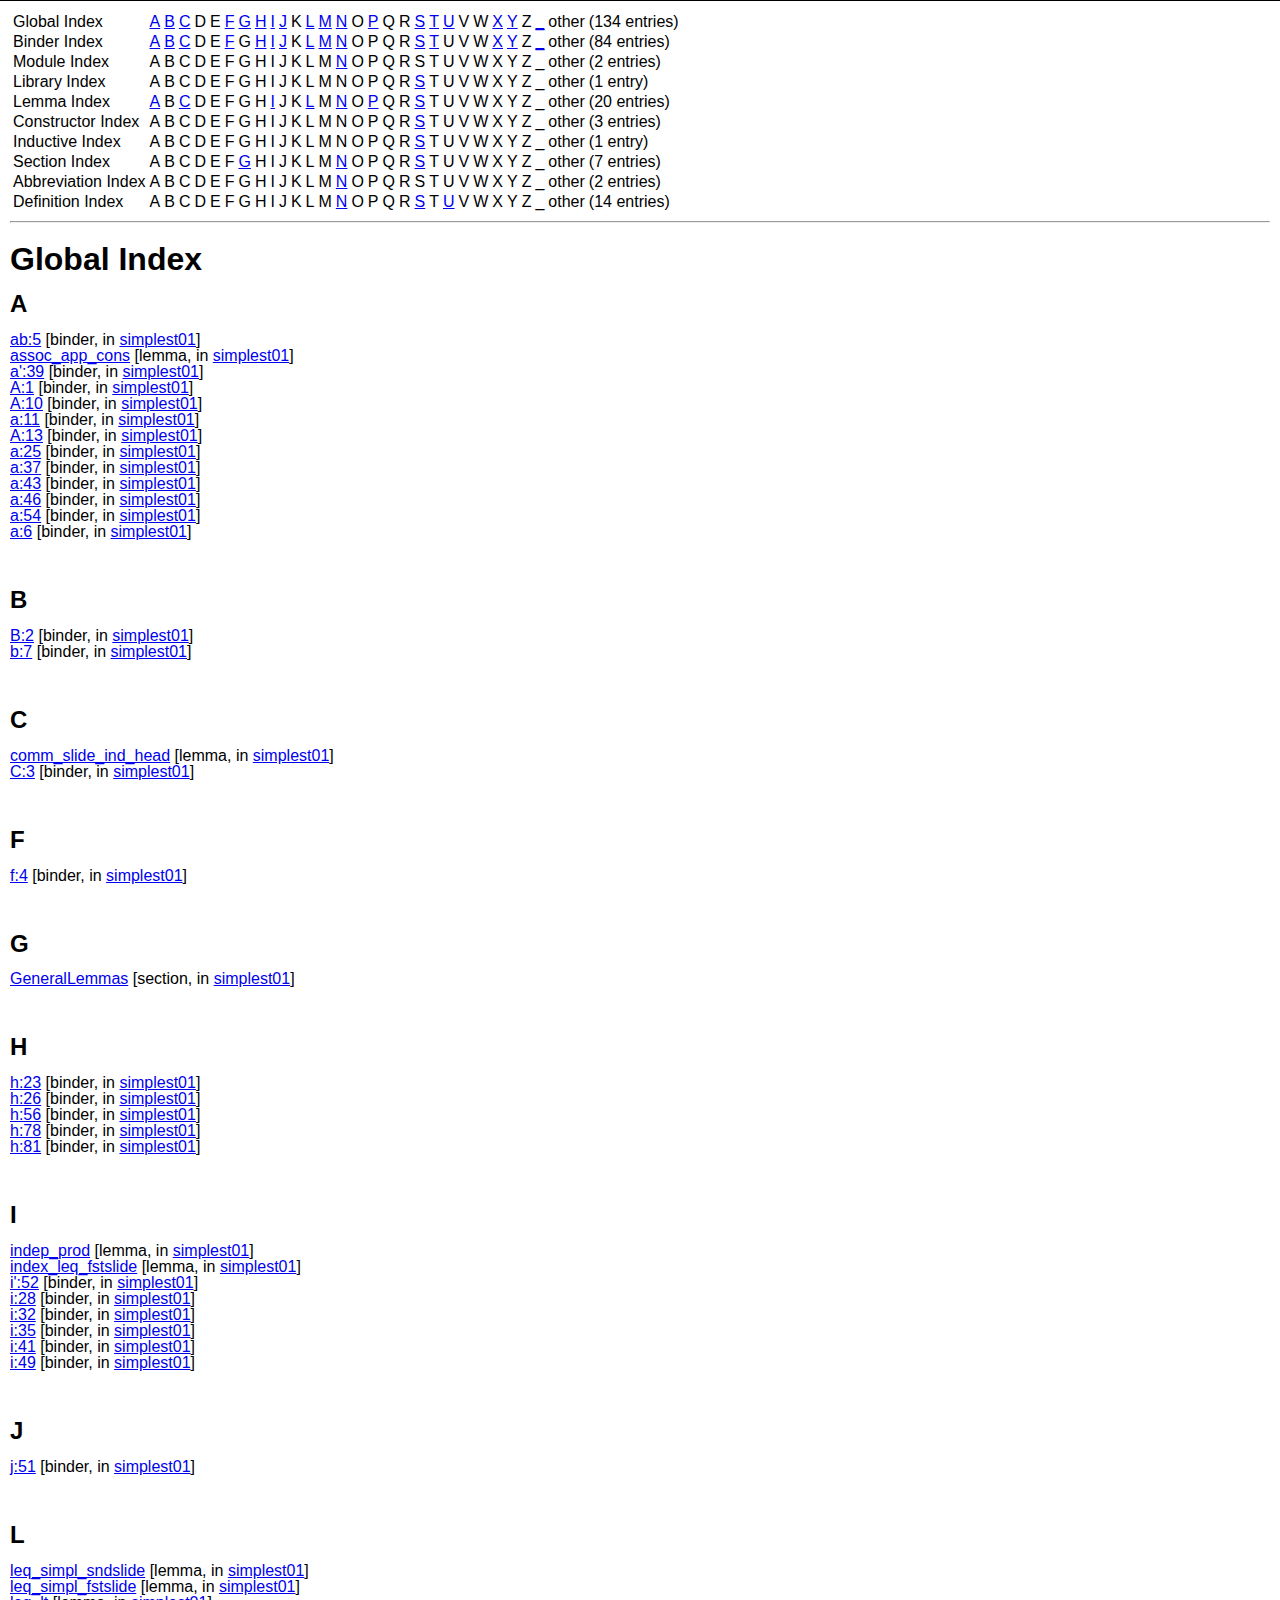
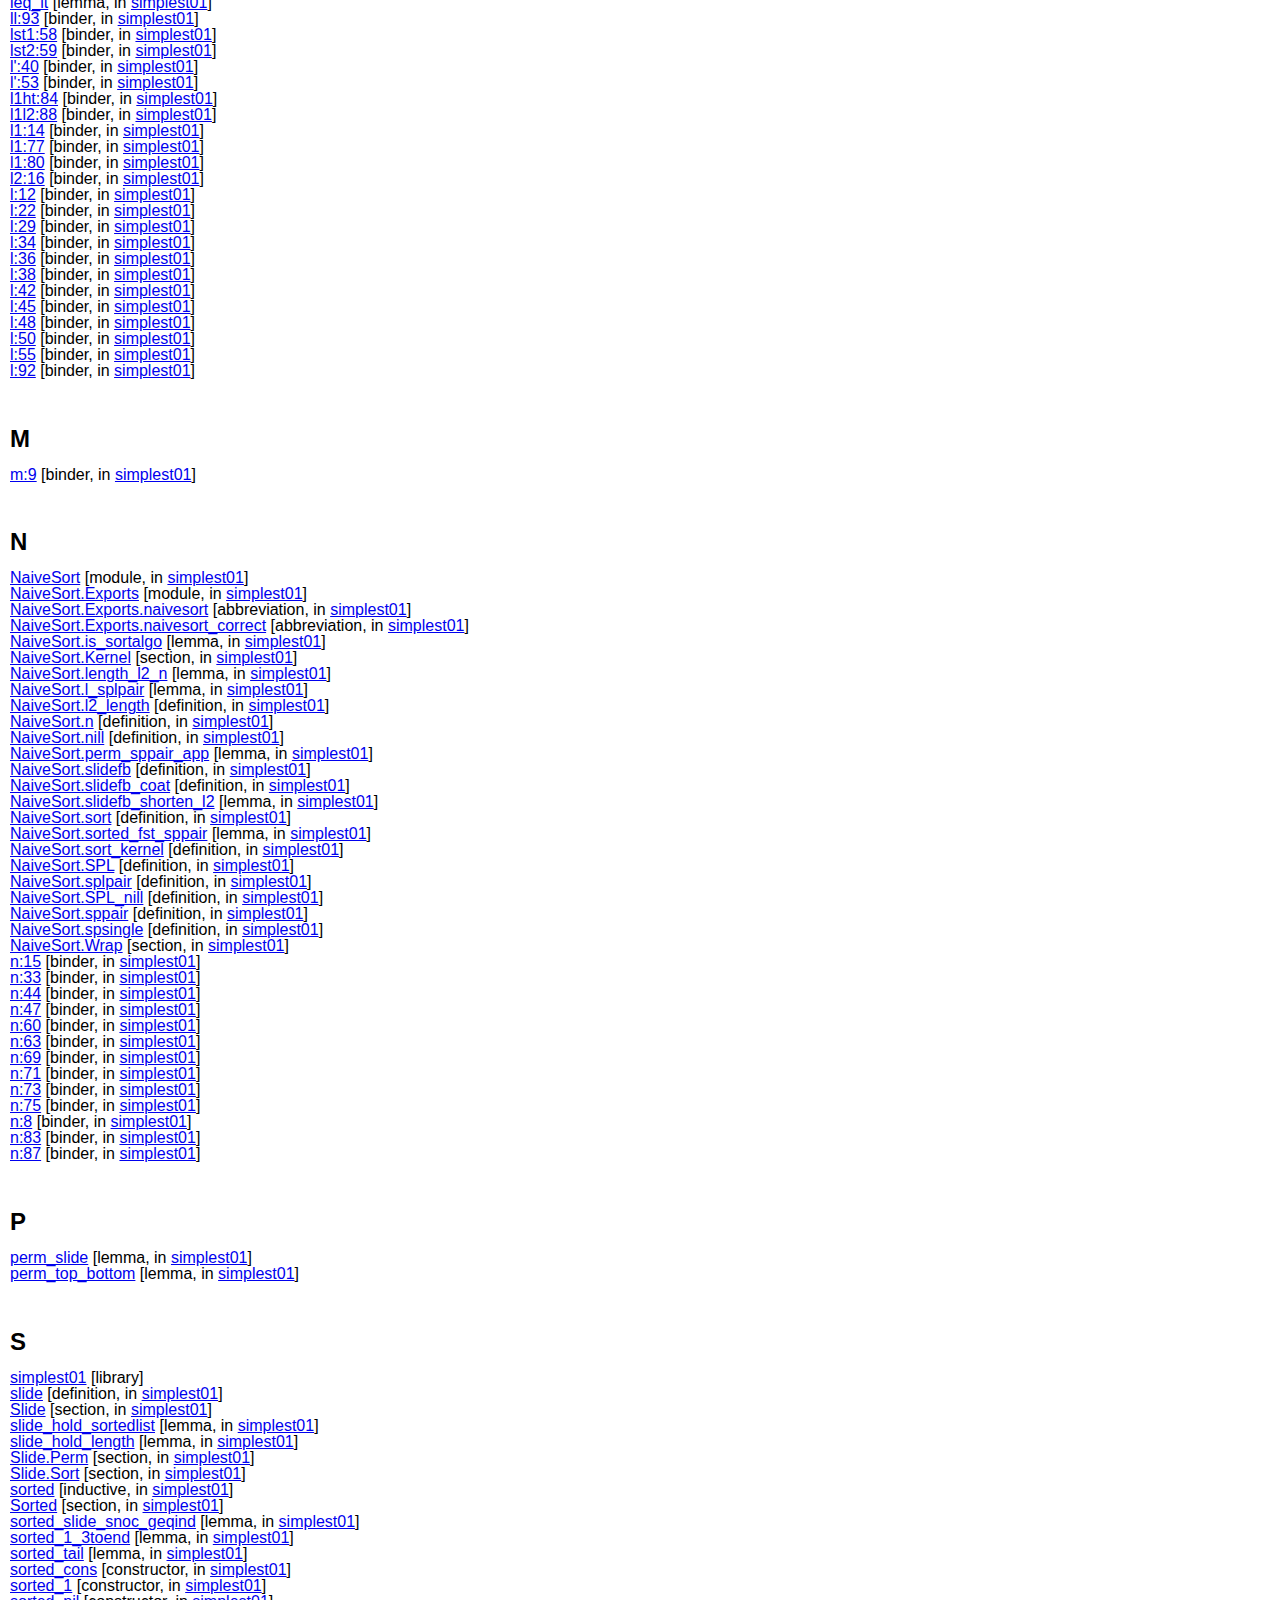
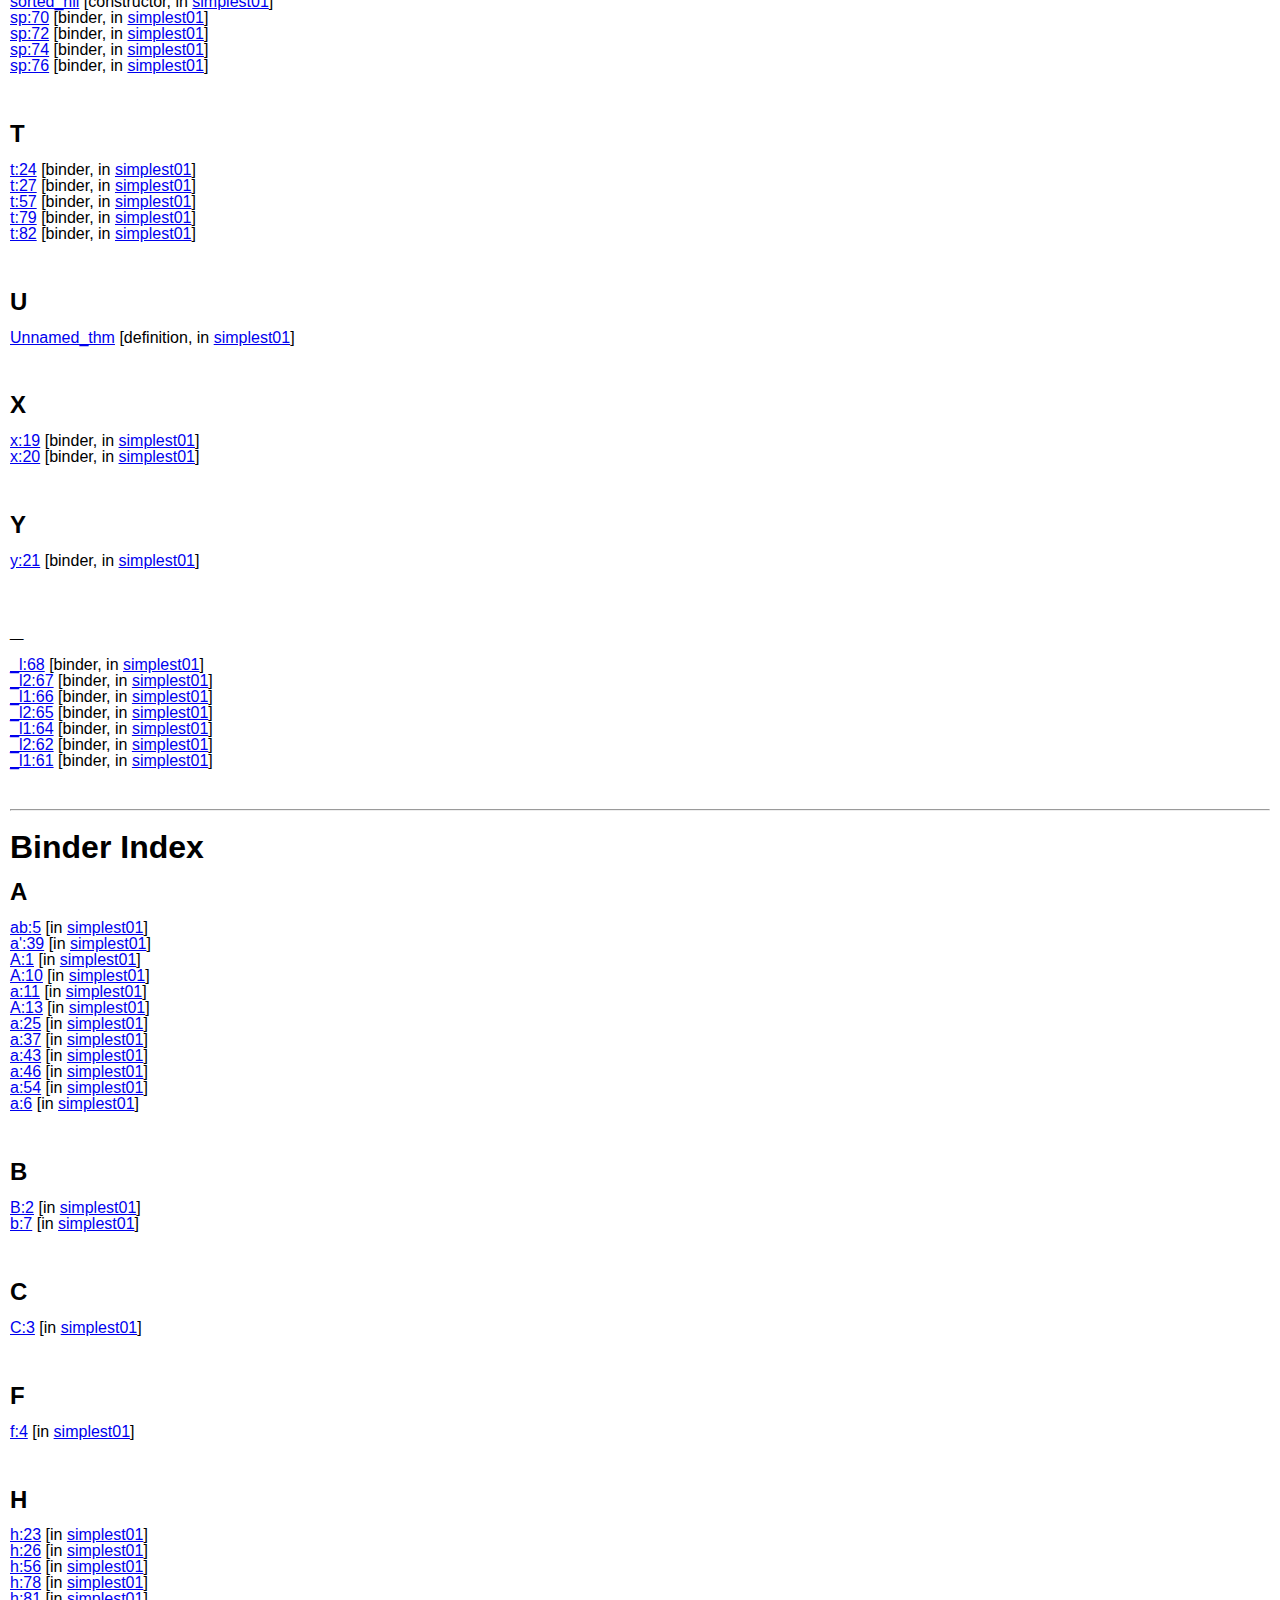
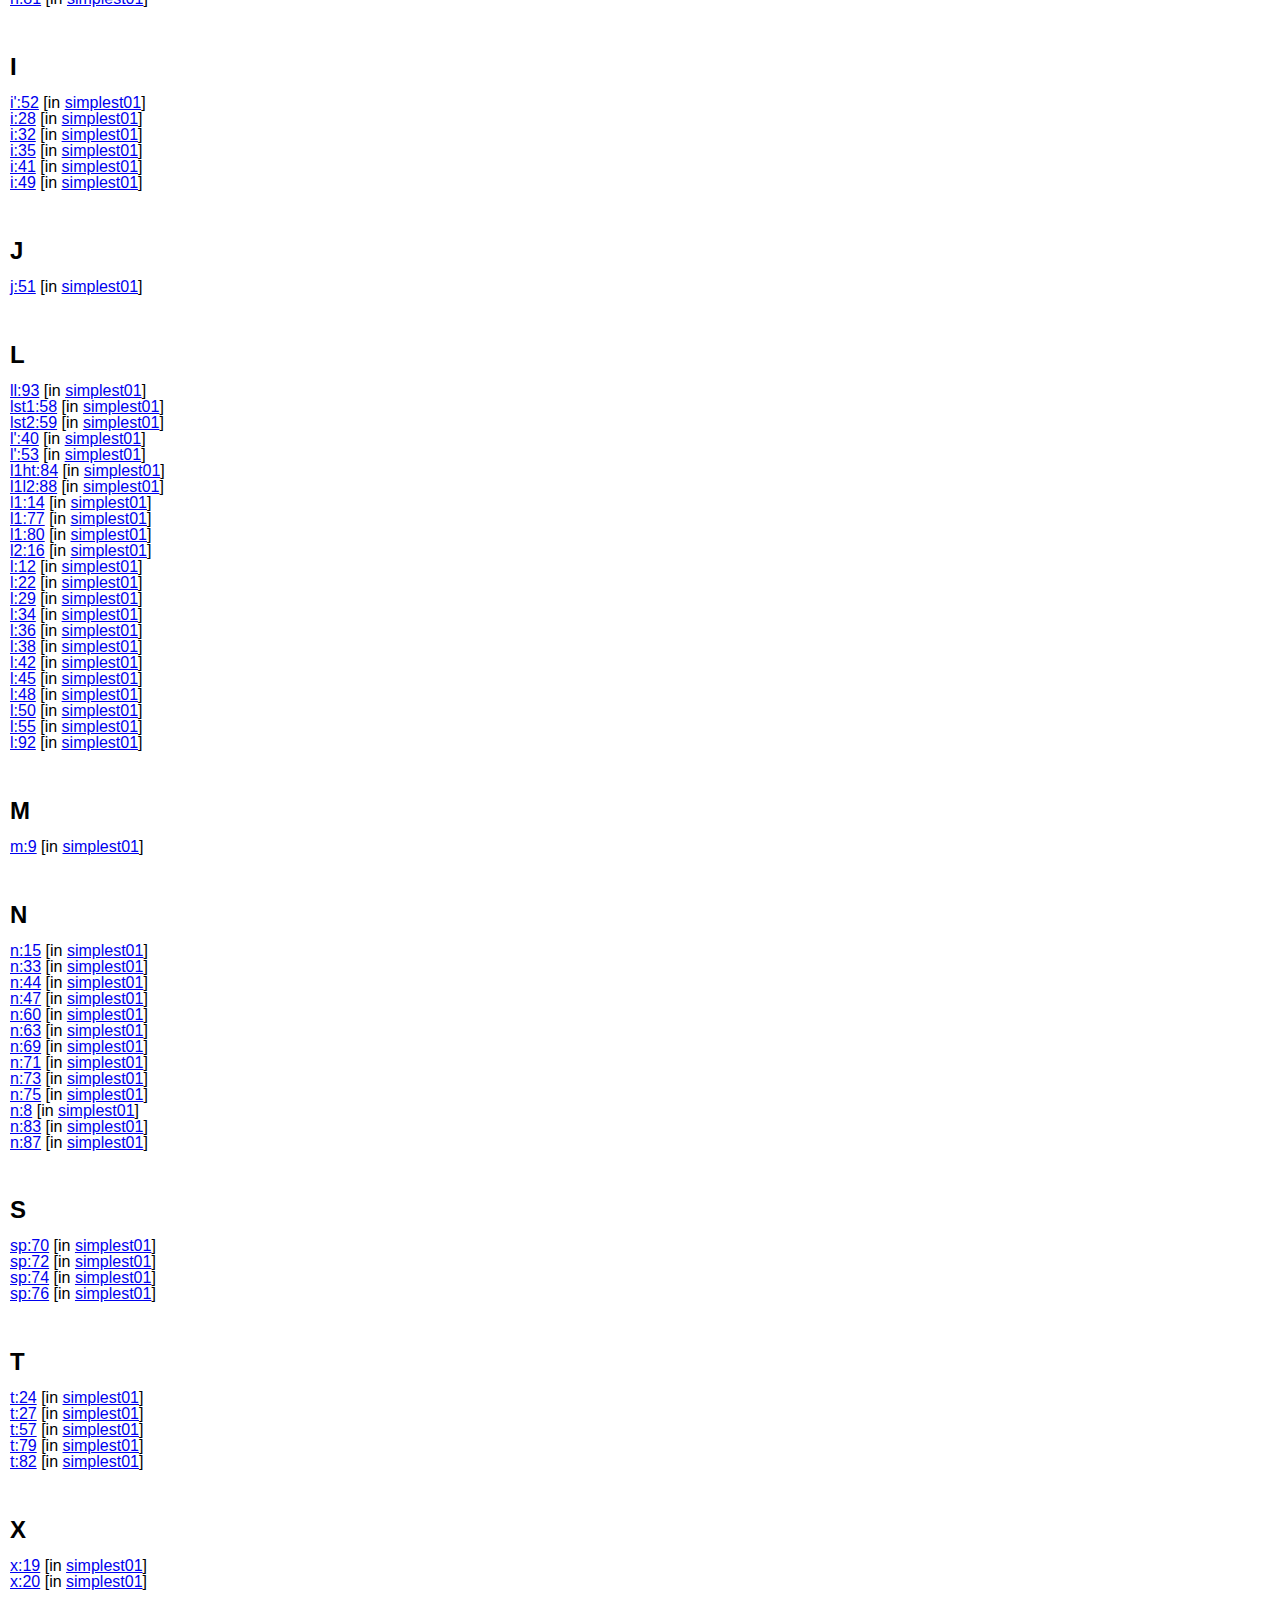
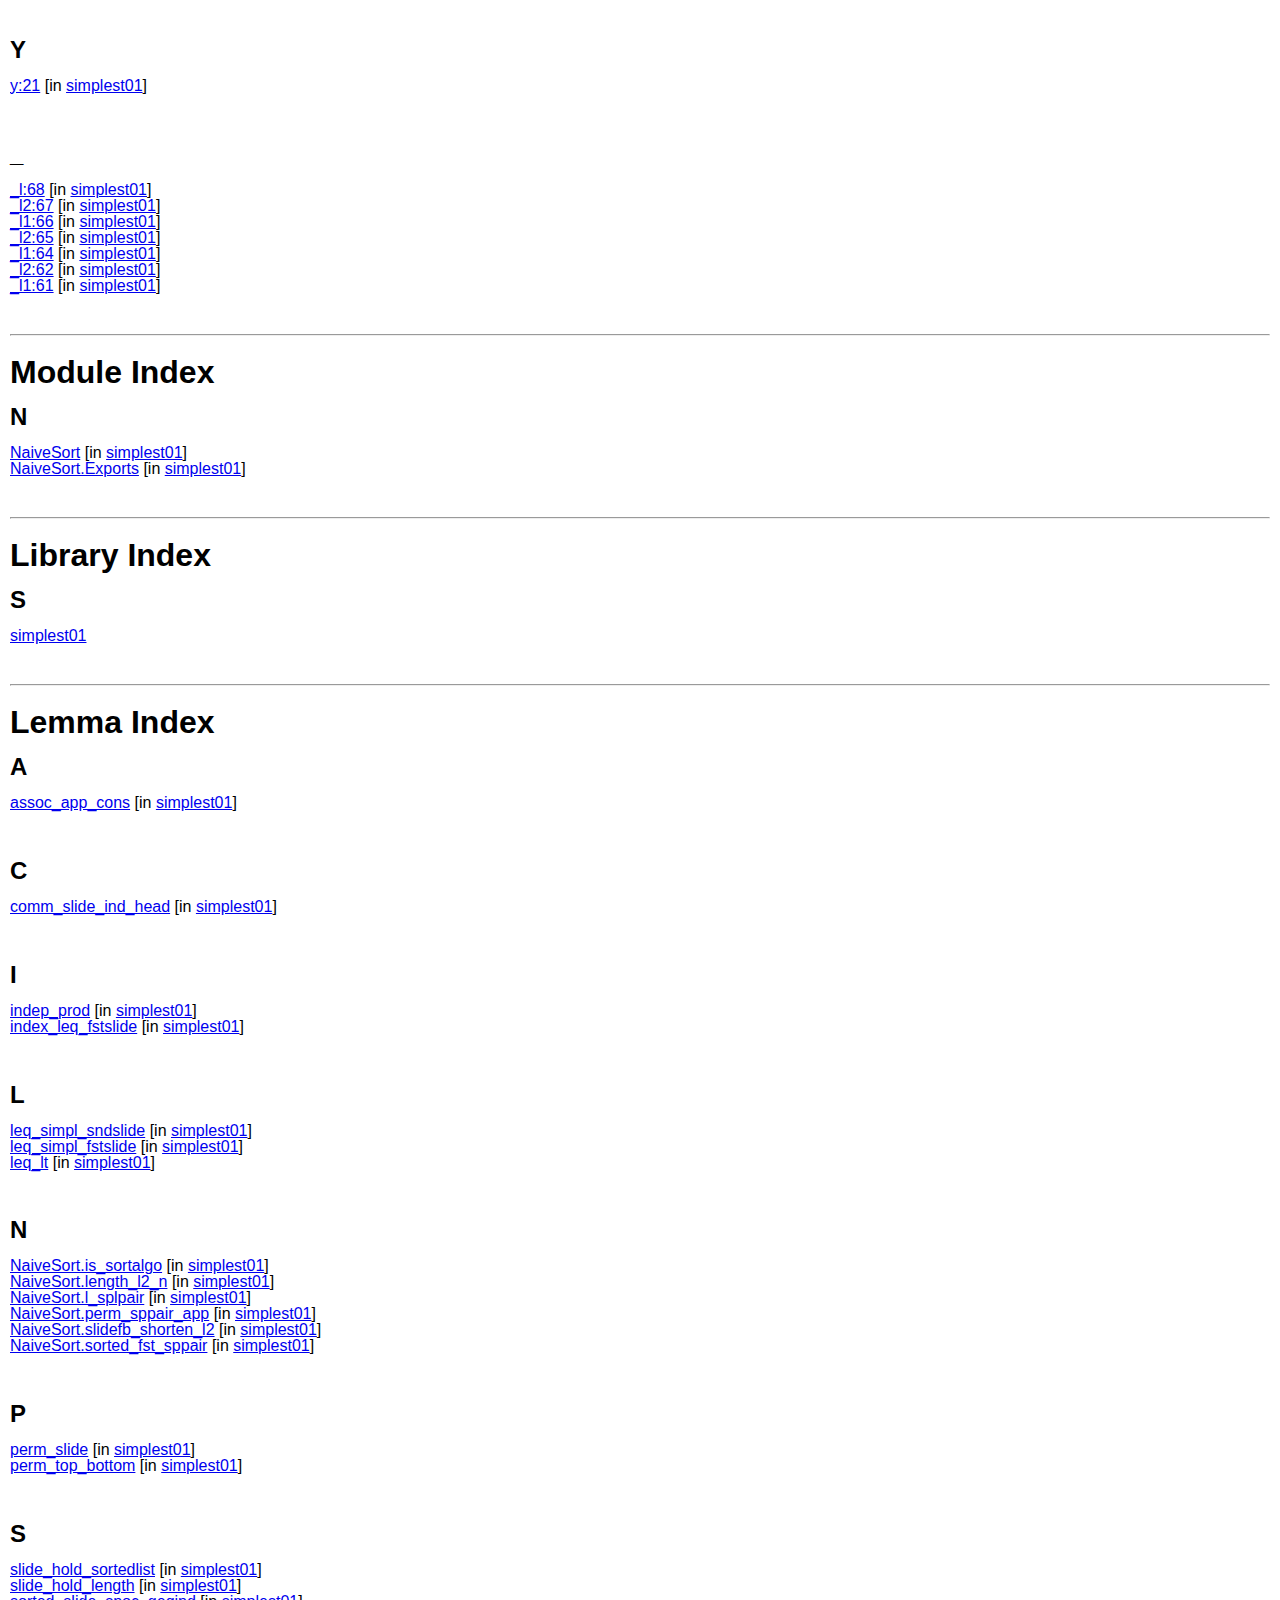
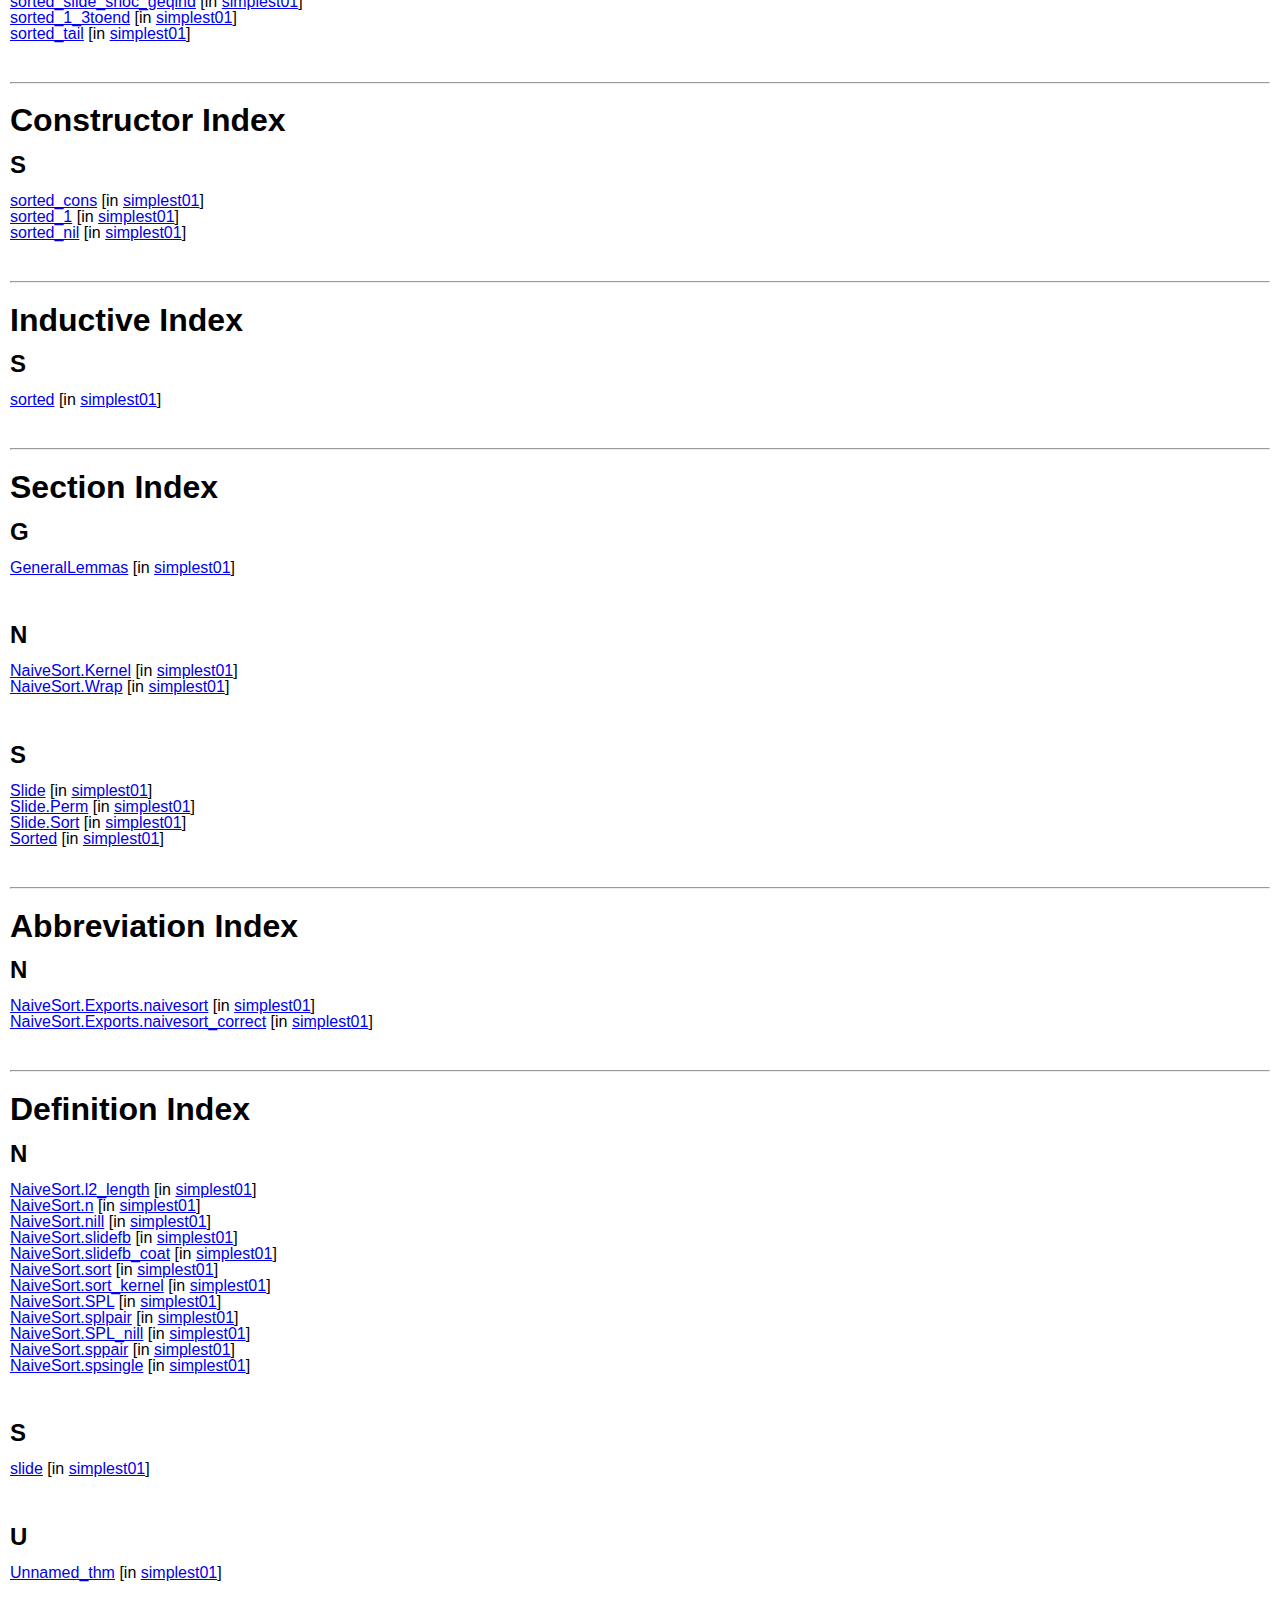
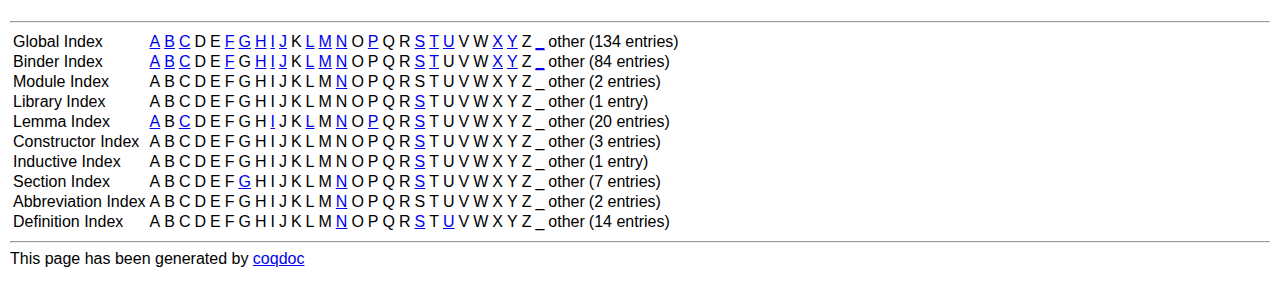
<file: sort/index.html>
<!DOCTYPE html PUBLIC "-//W3C//DTD XHTML 1.0 Strict//EN"
"http://www.w3.org/TR/xhtml1/DTD/xhtml1-strict.dtd">
<html xmlns="http://www.w3.org/1999/xhtml">
<head>
<meta http-equiv="Content-Type" content="text/html; charset=iso-8859-1" />
<link href="coqdoc.css" rel="stylesheet" type="text/css" />
<title>Index</title>
</head>

<body>

<div id="page">

<div id="header">
</div>

<div id="main">

<table>
<tr>
<td>Global Index</td>
<td><a href="index.html#global_A">A</a></td>
<td><a href="index.html#global_B">B</a></td>
<td><a href="index.html#global_C">C</a></td>
<td>D</td>
<td>E</td>
<td><a href="index.html#global_F">F</a></td>
<td><a href="index.html#global_G">G</a></td>
<td><a href="index.html#global_H">H</a></td>
<td><a href="index.html#global_I">I</a></td>
<td><a href="index.html#global_J">J</a></td>
<td>K</td>
<td><a href="index.html#global_L">L</a></td>
<td><a href="index.html#global_M">M</a></td>
<td><a href="index.html#global_N">N</a></td>
<td>O</td>
<td><a href="index.html#global_P">P</a></td>
<td>Q</td>
<td>R</td>
<td><a href="index.html#global_S">S</a></td>
<td><a href="index.html#global_T">T</a></td>
<td><a href="index.html#global_U">U</a></td>
<td>V</td>
<td>W</td>
<td><a href="index.html#global_X">X</a></td>
<td><a href="index.html#global_Y">Y</a></td>
<td>Z</td>
<td><a href="index.html#global__">_</a></td>
<td>other</td>
<td>(134 entries)</td>
</tr>
<tr>
<td>Binder Index</td>
<td><a href="index.html#binder_A">A</a></td>
<td><a href="index.html#binder_B">B</a></td>
<td><a href="index.html#binder_C">C</a></td>
<td>D</td>
<td>E</td>
<td><a href="index.html#binder_F">F</a></td>
<td>G</td>
<td><a href="index.html#binder_H">H</a></td>
<td><a href="index.html#binder_I">I</a></td>
<td><a href="index.html#binder_J">J</a></td>
<td>K</td>
<td><a href="index.html#binder_L">L</a></td>
<td><a href="index.html#binder_M">M</a></td>
<td><a href="index.html#binder_N">N</a></td>
<td>O</td>
<td>P</td>
<td>Q</td>
<td>R</td>
<td><a href="index.html#binder_S">S</a></td>
<td><a href="index.html#binder_T">T</a></td>
<td>U</td>
<td>V</td>
<td>W</td>
<td><a href="index.html#binder_X">X</a></td>
<td><a href="index.html#binder_Y">Y</a></td>
<td>Z</td>
<td><a href="index.html#binder__">_</a></td>
<td>other</td>
<td>(84 entries)</td>
</tr>
<tr>
<td>Module Index</td>
<td>A</td>
<td>B</td>
<td>C</td>
<td>D</td>
<td>E</td>
<td>F</td>
<td>G</td>
<td>H</td>
<td>I</td>
<td>J</td>
<td>K</td>
<td>L</td>
<td>M</td>
<td><a href="index.html#module_N">N</a></td>
<td>O</td>
<td>P</td>
<td>Q</td>
<td>R</td>
<td>S</td>
<td>T</td>
<td>U</td>
<td>V</td>
<td>W</td>
<td>X</td>
<td>Y</td>
<td>Z</td>
<td>_</td>
<td>other</td>
<td>(2 entries)</td>
</tr>
<tr>
<td>Library Index</td>
<td>A</td>
<td>B</td>
<td>C</td>
<td>D</td>
<td>E</td>
<td>F</td>
<td>G</td>
<td>H</td>
<td>I</td>
<td>J</td>
<td>K</td>
<td>L</td>
<td>M</td>
<td>N</td>
<td>O</td>
<td>P</td>
<td>Q</td>
<td>R</td>
<td><a href="index.html#library_S">S</a></td>
<td>T</td>
<td>U</td>
<td>V</td>
<td>W</td>
<td>X</td>
<td>Y</td>
<td>Z</td>
<td>_</td>
<td>other</td>
<td>(1 entry)</td>
</tr>
<tr>
<td>Lemma Index</td>
<td><a href="index.html#lemma_A">A</a></td>
<td>B</td>
<td><a href="index.html#lemma_C">C</a></td>
<td>D</td>
<td>E</td>
<td>F</td>
<td>G</td>
<td>H</td>
<td><a href="index.html#lemma_I">I</a></td>
<td>J</td>
<td>K</td>
<td><a href="index.html#lemma_L">L</a></td>
<td>M</td>
<td><a href="index.html#lemma_N">N</a></td>
<td>O</td>
<td><a href="index.html#lemma_P">P</a></td>
<td>Q</td>
<td>R</td>
<td><a href="index.html#lemma_S">S</a></td>
<td>T</td>
<td>U</td>
<td>V</td>
<td>W</td>
<td>X</td>
<td>Y</td>
<td>Z</td>
<td>_</td>
<td>other</td>
<td>(20 entries)</td>
</tr>
<tr>
<td>Constructor Index</td>
<td>A</td>
<td>B</td>
<td>C</td>
<td>D</td>
<td>E</td>
<td>F</td>
<td>G</td>
<td>H</td>
<td>I</td>
<td>J</td>
<td>K</td>
<td>L</td>
<td>M</td>
<td>N</td>
<td>O</td>
<td>P</td>
<td>Q</td>
<td>R</td>
<td><a href="index.html#constructor_S">S</a></td>
<td>T</td>
<td>U</td>
<td>V</td>
<td>W</td>
<td>X</td>
<td>Y</td>
<td>Z</td>
<td>_</td>
<td>other</td>
<td>(3 entries)</td>
</tr>
<tr>
<td>Inductive Index</td>
<td>A</td>
<td>B</td>
<td>C</td>
<td>D</td>
<td>E</td>
<td>F</td>
<td>G</td>
<td>H</td>
<td>I</td>
<td>J</td>
<td>K</td>
<td>L</td>
<td>M</td>
<td>N</td>
<td>O</td>
<td>P</td>
<td>Q</td>
<td>R</td>
<td><a href="index.html#inductive_S">S</a></td>
<td>T</td>
<td>U</td>
<td>V</td>
<td>W</td>
<td>X</td>
<td>Y</td>
<td>Z</td>
<td>_</td>
<td>other</td>
<td>(1 entry)</td>
</tr>
<tr>
<td>Section Index</td>
<td>A</td>
<td>B</td>
<td>C</td>
<td>D</td>
<td>E</td>
<td>F</td>
<td><a href="index.html#section_G">G</a></td>
<td>H</td>
<td>I</td>
<td>J</td>
<td>K</td>
<td>L</td>
<td>M</td>
<td><a href="index.html#section_N">N</a></td>
<td>O</td>
<td>P</td>
<td>Q</td>
<td>R</td>
<td><a href="index.html#section_S">S</a></td>
<td>T</td>
<td>U</td>
<td>V</td>
<td>W</td>
<td>X</td>
<td>Y</td>
<td>Z</td>
<td>_</td>
<td>other</td>
<td>(7 entries)</td>
</tr>
<tr>
<td>Abbreviation Index</td>
<td>A</td>
<td>B</td>
<td>C</td>
<td>D</td>
<td>E</td>
<td>F</td>
<td>G</td>
<td>H</td>
<td>I</td>
<td>J</td>
<td>K</td>
<td>L</td>
<td>M</td>
<td><a href="index.html#abbreviation_N">N</a></td>
<td>O</td>
<td>P</td>
<td>Q</td>
<td>R</td>
<td>S</td>
<td>T</td>
<td>U</td>
<td>V</td>
<td>W</td>
<td>X</td>
<td>Y</td>
<td>Z</td>
<td>_</td>
<td>other</td>
<td>(2 entries)</td>
</tr>
<tr>
<td>Definition Index</td>
<td>A</td>
<td>B</td>
<td>C</td>
<td>D</td>
<td>E</td>
<td>F</td>
<td>G</td>
<td>H</td>
<td>I</td>
<td>J</td>
<td>K</td>
<td>L</td>
<td>M</td>
<td><a href="index.html#definition_N">N</a></td>
<td>O</td>
<td>P</td>
<td>Q</td>
<td>R</td>
<td><a href="index.html#definition_S">S</a></td>
<td>T</td>
<td><a href="index.html#definition_U">U</a></td>
<td>V</td>
<td>W</td>
<td>X</td>
<td>Y</td>
<td>Z</td>
<td>_</td>
<td>other</td>
<td>(14 entries)</td>
</tr>
</table>
<hr/>
<h1>Global Index</h1>
<a id="global_A"></a><h2>A </h2>
<a href="simplest01.html#ab:5">ab:5</a> [binder, in <a href="simplest01.html">simplest01</a>]<br/>
<a href="simplest01.html#assoc_app_cons">assoc_app_cons</a> [lemma, in <a href="simplest01.html">simplest01</a>]<br/>
<a href="simplest01.html#a':39">a':39</a> [binder, in <a href="simplest01.html">simplest01</a>]<br/>
<a href="simplest01.html#A:1">A:1</a> [binder, in <a href="simplest01.html">simplest01</a>]<br/>
<a href="simplest01.html#A:10">A:10</a> [binder, in <a href="simplest01.html">simplest01</a>]<br/>
<a href="simplest01.html#a:11">a:11</a> [binder, in <a href="simplest01.html">simplest01</a>]<br/>
<a href="simplest01.html#A:13">A:13</a> [binder, in <a href="simplest01.html">simplest01</a>]<br/>
<a href="simplest01.html#a:25">a:25</a> [binder, in <a href="simplest01.html">simplest01</a>]<br/>
<a href="simplest01.html#a:37">a:37</a> [binder, in <a href="simplest01.html">simplest01</a>]<br/>
<a href="simplest01.html#a:43">a:43</a> [binder, in <a href="simplest01.html">simplest01</a>]<br/>
<a href="simplest01.html#a:46">a:46</a> [binder, in <a href="simplest01.html">simplest01</a>]<br/>
<a href="simplest01.html#a:54">a:54</a> [binder, in <a href="simplest01.html">simplest01</a>]<br/>
<a href="simplest01.html#a:6">a:6</a> [binder, in <a href="simplest01.html">simplest01</a>]<br/>
<br/><br/><a id="global_B"></a><h2>B </h2>
<a href="simplest01.html#B:2">B:2</a> [binder, in <a href="simplest01.html">simplest01</a>]<br/>
<a href="simplest01.html#b:7">b:7</a> [binder, in <a href="simplest01.html">simplest01</a>]<br/>
<br/><br/><a id="global_C"></a><h2>C </h2>
<a href="simplest01.html#comm_slide_ind_head">comm_slide_ind_head</a> [lemma, in <a href="simplest01.html">simplest01</a>]<br/>
<a href="simplest01.html#C:3">C:3</a> [binder, in <a href="simplest01.html">simplest01</a>]<br/>
<br/><br/><a id="global_F"></a><h2>F </h2>
<a href="simplest01.html#f:4">f:4</a> [binder, in <a href="simplest01.html">simplest01</a>]<br/>
<br/><br/><a id="global_G"></a><h2>G </h2>
<a href="simplest01.html#GeneralLemmas">GeneralLemmas</a> [section, in <a href="simplest01.html">simplest01</a>]<br/>
<br/><br/><a id="global_H"></a><h2>H </h2>
<a href="simplest01.html#h:23">h:23</a> [binder, in <a href="simplest01.html">simplest01</a>]<br/>
<a href="simplest01.html#h:26">h:26</a> [binder, in <a href="simplest01.html">simplest01</a>]<br/>
<a href="simplest01.html#h:56">h:56</a> [binder, in <a href="simplest01.html">simplest01</a>]<br/>
<a href="simplest01.html#h:78">h:78</a> [binder, in <a href="simplest01.html">simplest01</a>]<br/>
<a href="simplest01.html#h:81">h:81</a> [binder, in <a href="simplest01.html">simplest01</a>]<br/>
<br/><br/><a id="global_I"></a><h2>I </h2>
<a href="simplest01.html#indep_prod">indep_prod</a> [lemma, in <a href="simplest01.html">simplest01</a>]<br/>
<a href="simplest01.html#index_leq_fstslide">index_leq_fstslide</a> [lemma, in <a href="simplest01.html">simplest01</a>]<br/>
<a href="simplest01.html#i':52">i':52</a> [binder, in <a href="simplest01.html">simplest01</a>]<br/>
<a href="simplest01.html#i:28">i:28</a> [binder, in <a href="simplest01.html">simplest01</a>]<br/>
<a href="simplest01.html#i:32">i:32</a> [binder, in <a href="simplest01.html">simplest01</a>]<br/>
<a href="simplest01.html#i:35">i:35</a> [binder, in <a href="simplest01.html">simplest01</a>]<br/>
<a href="simplest01.html#i:41">i:41</a> [binder, in <a href="simplest01.html">simplest01</a>]<br/>
<a href="simplest01.html#i:49">i:49</a> [binder, in <a href="simplest01.html">simplest01</a>]<br/>
<br/><br/><a id="global_J"></a><h2>J </h2>
<a href="simplest01.html#j:51">j:51</a> [binder, in <a href="simplest01.html">simplest01</a>]<br/>
<br/><br/><a id="global_L"></a><h2>L </h2>
<a href="simplest01.html#leq_simpl_sndslide">leq_simpl_sndslide</a> [lemma, in <a href="simplest01.html">simplest01</a>]<br/>
<a href="simplest01.html#leq_simpl_fstslide">leq_simpl_fstslide</a> [lemma, in <a href="simplest01.html">simplest01</a>]<br/>
<a href="simplest01.html#leq_lt">leq_lt</a> [lemma, in <a href="simplest01.html">simplest01</a>]<br/>
<a href="simplest01.html#ll:93">ll:93</a> [binder, in <a href="simplest01.html">simplest01</a>]<br/>
<a href="simplest01.html#lst1:58">lst1:58</a> [binder, in <a href="simplest01.html">simplest01</a>]<br/>
<a href="simplest01.html#lst2:59">lst2:59</a> [binder, in <a href="simplest01.html">simplest01</a>]<br/>
<a href="simplest01.html#l':40">l':40</a> [binder, in <a href="simplest01.html">simplest01</a>]<br/>
<a href="simplest01.html#l':53">l':53</a> [binder, in <a href="simplest01.html">simplest01</a>]<br/>
<a href="simplest01.html#l1ht:84">l1ht:84</a> [binder, in <a href="simplest01.html">simplest01</a>]<br/>
<a href="simplest01.html#l1l2:88">l1l2:88</a> [binder, in <a href="simplest01.html">simplest01</a>]<br/>
<a href="simplest01.html#l1:14">l1:14</a> [binder, in <a href="simplest01.html">simplest01</a>]<br/>
<a href="simplest01.html#l1:77">l1:77</a> [binder, in <a href="simplest01.html">simplest01</a>]<br/>
<a href="simplest01.html#l1:80">l1:80</a> [binder, in <a href="simplest01.html">simplest01</a>]<br/>
<a href="simplest01.html#l2:16">l2:16</a> [binder, in <a href="simplest01.html">simplest01</a>]<br/>
<a href="simplest01.html#l:12">l:12</a> [binder, in <a href="simplest01.html">simplest01</a>]<br/>
<a href="simplest01.html#l:22">l:22</a> [binder, in <a href="simplest01.html">simplest01</a>]<br/>
<a href="simplest01.html#l:29">l:29</a> [binder, in <a href="simplest01.html">simplest01</a>]<br/>
<a href="simplest01.html#l:34">l:34</a> [binder, in <a href="simplest01.html">simplest01</a>]<br/>
<a href="simplest01.html#l:36">l:36</a> [binder, in <a href="simplest01.html">simplest01</a>]<br/>
<a href="simplest01.html#l:38">l:38</a> [binder, in <a href="simplest01.html">simplest01</a>]<br/>
<a href="simplest01.html#l:42">l:42</a> [binder, in <a href="simplest01.html">simplest01</a>]<br/>
<a href="simplest01.html#l:45">l:45</a> [binder, in <a href="simplest01.html">simplest01</a>]<br/>
<a href="simplest01.html#l:48">l:48</a> [binder, in <a href="simplest01.html">simplest01</a>]<br/>
<a href="simplest01.html#l:50">l:50</a> [binder, in <a href="simplest01.html">simplest01</a>]<br/>
<a href="simplest01.html#l:55">l:55</a> [binder, in <a href="simplest01.html">simplest01</a>]<br/>
<a href="simplest01.html#l:92">l:92</a> [binder, in <a href="simplest01.html">simplest01</a>]<br/>
<br/><br/><a id="global_M"></a><h2>M </h2>
<a href="simplest01.html#m:9">m:9</a> [binder, in <a href="simplest01.html">simplest01</a>]<br/>
<br/><br/><a id="global_N"></a><h2>N </h2>
<a href="simplest01.html#NaiveSort">NaiveSort</a> [module, in <a href="simplest01.html">simplest01</a>]<br/>
<a href="simplest01.html#NaiveSort.Exports">NaiveSort.Exports</a> [module, in <a href="simplest01.html">simplest01</a>]<br/>
<a href="simplest01.html#NaiveSort.Exports.naivesort">NaiveSort.Exports.naivesort</a> [abbreviation, in <a href="simplest01.html">simplest01</a>]<br/>
<a href="simplest01.html#NaiveSort.Exports.naivesort_correct">NaiveSort.Exports.naivesort_correct</a> [abbreviation, in <a href="simplest01.html">simplest01</a>]<br/>
<a href="simplest01.html#NaiveSort.is_sortalgo">NaiveSort.is_sortalgo</a> [lemma, in <a href="simplest01.html">simplest01</a>]<br/>
<a href="simplest01.html#NaiveSort.Kernel">NaiveSort.Kernel</a> [section, in <a href="simplest01.html">simplest01</a>]<br/>
<a href="simplest01.html#NaiveSort.length_l2_n">NaiveSort.length_l2_n</a> [lemma, in <a href="simplest01.html">simplest01</a>]<br/>
<a href="simplest01.html#NaiveSort.l_splpair">NaiveSort.l_splpair</a> [lemma, in <a href="simplest01.html">simplest01</a>]<br/>
<a href="simplest01.html#NaiveSort.l2_length">NaiveSort.l2_length</a> [definition, in <a href="simplest01.html">simplest01</a>]<br/>
<a href="simplest01.html#NaiveSort.n">NaiveSort.n</a> [definition, in <a href="simplest01.html">simplest01</a>]<br/>
<a href="simplest01.html#NaiveSort.nill">NaiveSort.nill</a> [definition, in <a href="simplest01.html">simplest01</a>]<br/>
<a href="simplest01.html#NaiveSort.perm_sppair_app">NaiveSort.perm_sppair_app</a> [lemma, in <a href="simplest01.html">simplest01</a>]<br/>
<a href="simplest01.html#NaiveSort.slidefb">NaiveSort.slidefb</a> [definition, in <a href="simplest01.html">simplest01</a>]<br/>
<a href="simplest01.html#NaiveSort.slidefb_coat">NaiveSort.slidefb_coat</a> [definition, in <a href="simplest01.html">simplest01</a>]<br/>
<a href="simplest01.html#NaiveSort.slidefb_shorten_l2">NaiveSort.slidefb_shorten_l2</a> [lemma, in <a href="simplest01.html">simplest01</a>]<br/>
<a href="simplest01.html#NaiveSort.sort">NaiveSort.sort</a> [definition, in <a href="simplest01.html">simplest01</a>]<br/>
<a href="simplest01.html#NaiveSort.sorted_fst_sppair">NaiveSort.sorted_fst_sppair</a> [lemma, in <a href="simplest01.html">simplest01</a>]<br/>
<a href="simplest01.html#NaiveSort.sort_kernel">NaiveSort.sort_kernel</a> [definition, in <a href="simplest01.html">simplest01</a>]<br/>
<a href="simplest01.html#NaiveSort.SPL">NaiveSort.SPL</a> [definition, in <a href="simplest01.html">simplest01</a>]<br/>
<a href="simplest01.html#NaiveSort.splpair">NaiveSort.splpair</a> [definition, in <a href="simplest01.html">simplest01</a>]<br/>
<a href="simplest01.html#NaiveSort.SPL_nill">NaiveSort.SPL_nill</a> [definition, in <a href="simplest01.html">simplest01</a>]<br/>
<a href="simplest01.html#NaiveSort.sppair">NaiveSort.sppair</a> [definition, in <a href="simplest01.html">simplest01</a>]<br/>
<a href="simplest01.html#NaiveSort.spsingle">NaiveSort.spsingle</a> [definition, in <a href="simplest01.html">simplest01</a>]<br/>
<a href="simplest01.html#NaiveSort.Wrap">NaiveSort.Wrap</a> [section, in <a href="simplest01.html">simplest01</a>]<br/>
<a href="simplest01.html#n:15">n:15</a> [binder, in <a href="simplest01.html">simplest01</a>]<br/>
<a href="simplest01.html#n:33">n:33</a> [binder, in <a href="simplest01.html">simplest01</a>]<br/>
<a href="simplest01.html#n:44">n:44</a> [binder, in <a href="simplest01.html">simplest01</a>]<br/>
<a href="simplest01.html#n:47">n:47</a> [binder, in <a href="simplest01.html">simplest01</a>]<br/>
<a href="simplest01.html#n:60">n:60</a> [binder, in <a href="simplest01.html">simplest01</a>]<br/>
<a href="simplest01.html#n:63">n:63</a> [binder, in <a href="simplest01.html">simplest01</a>]<br/>
<a href="simplest01.html#n:69">n:69</a> [binder, in <a href="simplest01.html">simplest01</a>]<br/>
<a href="simplest01.html#n:71">n:71</a> [binder, in <a href="simplest01.html">simplest01</a>]<br/>
<a href="simplest01.html#n:73">n:73</a> [binder, in <a href="simplest01.html">simplest01</a>]<br/>
<a href="simplest01.html#n:75">n:75</a> [binder, in <a href="simplest01.html">simplest01</a>]<br/>
<a href="simplest01.html#n:8">n:8</a> [binder, in <a href="simplest01.html">simplest01</a>]<br/>
<a href="simplest01.html#n:83">n:83</a> [binder, in <a href="simplest01.html">simplest01</a>]<br/>
<a href="simplest01.html#n:87">n:87</a> [binder, in <a href="simplest01.html">simplest01</a>]<br/>
<br/><br/><a id="global_P"></a><h2>P </h2>
<a href="simplest01.html#perm_slide">perm_slide</a> [lemma, in <a href="simplest01.html">simplest01</a>]<br/>
<a href="simplest01.html#perm_top_bottom">perm_top_bottom</a> [lemma, in <a href="simplest01.html">simplest01</a>]<br/>
<br/><br/><a id="global_S"></a><h2>S </h2>
<a href="simplest01.html">simplest01</a> [library]<br/>
<a href="simplest01.html#slide">slide</a> [definition, in <a href="simplest01.html">simplest01</a>]<br/>
<a href="simplest01.html#Slide">Slide</a> [section, in <a href="simplest01.html">simplest01</a>]<br/>
<a href="simplest01.html#slide_hold_sortedlist">slide_hold_sortedlist</a> [lemma, in <a href="simplest01.html">simplest01</a>]<br/>
<a href="simplest01.html#slide_hold_length">slide_hold_length</a> [lemma, in <a href="simplest01.html">simplest01</a>]<br/>
<a href="simplest01.html#Slide.Perm">Slide.Perm</a> [section, in <a href="simplest01.html">simplest01</a>]<br/>
<a href="simplest01.html#Slide.Sort">Slide.Sort</a> [section, in <a href="simplest01.html">simplest01</a>]<br/>
<a href="simplest01.html#sorted">sorted</a> [inductive, in <a href="simplest01.html">simplest01</a>]<br/>
<a href="simplest01.html#Sorted">Sorted</a> [section, in <a href="simplest01.html">simplest01</a>]<br/>
<a href="simplest01.html#sorted_slide_snoc_geqind">sorted_slide_snoc_geqind</a> [lemma, in <a href="simplest01.html">simplest01</a>]<br/>
<a href="simplest01.html#sorted_1_3toend">sorted_1_3toend</a> [lemma, in <a href="simplest01.html">simplest01</a>]<br/>
<a href="simplest01.html#sorted_tail">sorted_tail</a> [lemma, in <a href="simplest01.html">simplest01</a>]<br/>
<a href="simplest01.html#sorted_cons">sorted_cons</a> [constructor, in <a href="simplest01.html">simplest01</a>]<br/>
<a href="simplest01.html#sorted_1">sorted_1</a> [constructor, in <a href="simplest01.html">simplest01</a>]<br/>
<a href="simplest01.html#sorted_nil">sorted_nil</a> [constructor, in <a href="simplest01.html">simplest01</a>]<br/>
<a href="simplest01.html#sp:70">sp:70</a> [binder, in <a href="simplest01.html">simplest01</a>]<br/>
<a href="simplest01.html#sp:72">sp:72</a> [binder, in <a href="simplest01.html">simplest01</a>]<br/>
<a href="simplest01.html#sp:74">sp:74</a> [binder, in <a href="simplest01.html">simplest01</a>]<br/>
<a href="simplest01.html#sp:76">sp:76</a> [binder, in <a href="simplest01.html">simplest01</a>]<br/>
<br/><br/><a id="global_T"></a><h2>T </h2>
<a href="simplest01.html#t:24">t:24</a> [binder, in <a href="simplest01.html">simplest01</a>]<br/>
<a href="simplest01.html#t:27">t:27</a> [binder, in <a href="simplest01.html">simplest01</a>]<br/>
<a href="simplest01.html#t:57">t:57</a> [binder, in <a href="simplest01.html">simplest01</a>]<br/>
<a href="simplest01.html#t:79">t:79</a> [binder, in <a href="simplest01.html">simplest01</a>]<br/>
<a href="simplest01.html#t:82">t:82</a> [binder, in <a href="simplest01.html">simplest01</a>]<br/>
<br/><br/><a id="global_U"></a><h2>U </h2>
<a href="simplest01.html#Unnamed_thm">Unnamed_thm</a> [definition, in <a href="simplest01.html">simplest01</a>]<br/>
<br/><br/><a id="global_X"></a><h2>X </h2>
<a href="simplest01.html#x:19">x:19</a> [binder, in <a href="simplest01.html">simplest01</a>]<br/>
<a href="simplest01.html#x:20">x:20</a> [binder, in <a href="simplest01.html">simplest01</a>]<br/>
<br/><br/><a id="global_Y"></a><h2>Y </h2>
<a href="simplest01.html#y:21">y:21</a> [binder, in <a href="simplest01.html">simplest01</a>]<br/>
<br/><br/><a id="global__"></a><h2>_ </h2>
<a href="simplest01.html#_l:68">_l:68</a> [binder, in <a href="simplest01.html">simplest01</a>]<br/>
<a href="simplest01.html#_l2:67">_l2:67</a> [binder, in <a href="simplest01.html">simplest01</a>]<br/>
<a href="simplest01.html#_l1:66">_l1:66</a> [binder, in <a href="simplest01.html">simplest01</a>]<br/>
<a href="simplest01.html#_l2:65">_l2:65</a> [binder, in <a href="simplest01.html">simplest01</a>]<br/>
<a href="simplest01.html#_l1:64">_l1:64</a> [binder, in <a href="simplest01.html">simplest01</a>]<br/>
<a href="simplest01.html#_l2:62">_l2:62</a> [binder, in <a href="simplest01.html">simplest01</a>]<br/>
<a href="simplest01.html#_l1:61">_l1:61</a> [binder, in <a href="simplest01.html">simplest01</a>]<br/>
<br/><br/><hr/>
<h1>Binder Index</h1>
<a id="binder_A"></a><h2>A </h2>
<a href="simplest01.html#ab:5">ab:5</a> [in <a href="simplest01.html">simplest01</a>]<br/>
<a href="simplest01.html#a':39">a':39</a> [in <a href="simplest01.html">simplest01</a>]<br/>
<a href="simplest01.html#A:1">A:1</a> [in <a href="simplest01.html">simplest01</a>]<br/>
<a href="simplest01.html#A:10">A:10</a> [in <a href="simplest01.html">simplest01</a>]<br/>
<a href="simplest01.html#a:11">a:11</a> [in <a href="simplest01.html">simplest01</a>]<br/>
<a href="simplest01.html#A:13">A:13</a> [in <a href="simplest01.html">simplest01</a>]<br/>
<a href="simplest01.html#a:25">a:25</a> [in <a href="simplest01.html">simplest01</a>]<br/>
<a href="simplest01.html#a:37">a:37</a> [in <a href="simplest01.html">simplest01</a>]<br/>
<a href="simplest01.html#a:43">a:43</a> [in <a href="simplest01.html">simplest01</a>]<br/>
<a href="simplest01.html#a:46">a:46</a> [in <a href="simplest01.html">simplest01</a>]<br/>
<a href="simplest01.html#a:54">a:54</a> [in <a href="simplest01.html">simplest01</a>]<br/>
<a href="simplest01.html#a:6">a:6</a> [in <a href="simplest01.html">simplest01</a>]<br/>
<br/><br/><a id="binder_B"></a><h2>B </h2>
<a href="simplest01.html#B:2">B:2</a> [in <a href="simplest01.html">simplest01</a>]<br/>
<a href="simplest01.html#b:7">b:7</a> [in <a href="simplest01.html">simplest01</a>]<br/>
<br/><br/><a id="binder_C"></a><h2>C </h2>
<a href="simplest01.html#C:3">C:3</a> [in <a href="simplest01.html">simplest01</a>]<br/>
<br/><br/><a id="binder_F"></a><h2>F </h2>
<a href="simplest01.html#f:4">f:4</a> [in <a href="simplest01.html">simplest01</a>]<br/>
<br/><br/><a id="binder_H"></a><h2>H </h2>
<a href="simplest01.html#h:23">h:23</a> [in <a href="simplest01.html">simplest01</a>]<br/>
<a href="simplest01.html#h:26">h:26</a> [in <a href="simplest01.html">simplest01</a>]<br/>
<a href="simplest01.html#h:56">h:56</a> [in <a href="simplest01.html">simplest01</a>]<br/>
<a href="simplest01.html#h:78">h:78</a> [in <a href="simplest01.html">simplest01</a>]<br/>
<a href="simplest01.html#h:81">h:81</a> [in <a href="simplest01.html">simplest01</a>]<br/>
<br/><br/><a id="binder_I"></a><h2>I </h2>
<a href="simplest01.html#i':52">i':52</a> [in <a href="simplest01.html">simplest01</a>]<br/>
<a href="simplest01.html#i:28">i:28</a> [in <a href="simplest01.html">simplest01</a>]<br/>
<a href="simplest01.html#i:32">i:32</a> [in <a href="simplest01.html">simplest01</a>]<br/>
<a href="simplest01.html#i:35">i:35</a> [in <a href="simplest01.html">simplest01</a>]<br/>
<a href="simplest01.html#i:41">i:41</a> [in <a href="simplest01.html">simplest01</a>]<br/>
<a href="simplest01.html#i:49">i:49</a> [in <a href="simplest01.html">simplest01</a>]<br/>
<br/><br/><a id="binder_J"></a><h2>J </h2>
<a href="simplest01.html#j:51">j:51</a> [in <a href="simplest01.html">simplest01</a>]<br/>
<br/><br/><a id="binder_L"></a><h2>L </h2>
<a href="simplest01.html#ll:93">ll:93</a> [in <a href="simplest01.html">simplest01</a>]<br/>
<a href="simplest01.html#lst1:58">lst1:58</a> [in <a href="simplest01.html">simplest01</a>]<br/>
<a href="simplest01.html#lst2:59">lst2:59</a> [in <a href="simplest01.html">simplest01</a>]<br/>
<a href="simplest01.html#l':40">l':40</a> [in <a href="simplest01.html">simplest01</a>]<br/>
<a href="simplest01.html#l':53">l':53</a> [in <a href="simplest01.html">simplest01</a>]<br/>
<a href="simplest01.html#l1ht:84">l1ht:84</a> [in <a href="simplest01.html">simplest01</a>]<br/>
<a href="simplest01.html#l1l2:88">l1l2:88</a> [in <a href="simplest01.html">simplest01</a>]<br/>
<a href="simplest01.html#l1:14">l1:14</a> [in <a href="simplest01.html">simplest01</a>]<br/>
<a href="simplest01.html#l1:77">l1:77</a> [in <a href="simplest01.html">simplest01</a>]<br/>
<a href="simplest01.html#l1:80">l1:80</a> [in <a href="simplest01.html">simplest01</a>]<br/>
<a href="simplest01.html#l2:16">l2:16</a> [in <a href="simplest01.html">simplest01</a>]<br/>
<a href="simplest01.html#l:12">l:12</a> [in <a href="simplest01.html">simplest01</a>]<br/>
<a href="simplest01.html#l:22">l:22</a> [in <a href="simplest01.html">simplest01</a>]<br/>
<a href="simplest01.html#l:29">l:29</a> [in <a href="simplest01.html">simplest01</a>]<br/>
<a href="simplest01.html#l:34">l:34</a> [in <a href="simplest01.html">simplest01</a>]<br/>
<a href="simplest01.html#l:36">l:36</a> [in <a href="simplest01.html">simplest01</a>]<br/>
<a href="simplest01.html#l:38">l:38</a> [in <a href="simplest01.html">simplest01</a>]<br/>
<a href="simplest01.html#l:42">l:42</a> [in <a href="simplest01.html">simplest01</a>]<br/>
<a href="simplest01.html#l:45">l:45</a> [in <a href="simplest01.html">simplest01</a>]<br/>
<a href="simplest01.html#l:48">l:48</a> [in <a href="simplest01.html">simplest01</a>]<br/>
<a href="simplest01.html#l:50">l:50</a> [in <a href="simplest01.html">simplest01</a>]<br/>
<a href="simplest01.html#l:55">l:55</a> [in <a href="simplest01.html">simplest01</a>]<br/>
<a href="simplest01.html#l:92">l:92</a> [in <a href="simplest01.html">simplest01</a>]<br/>
<br/><br/><a id="binder_M"></a><h2>M </h2>
<a href="simplest01.html#m:9">m:9</a> [in <a href="simplest01.html">simplest01</a>]<br/>
<br/><br/><a id="binder_N"></a><h2>N </h2>
<a href="simplest01.html#n:15">n:15</a> [in <a href="simplest01.html">simplest01</a>]<br/>
<a href="simplest01.html#n:33">n:33</a> [in <a href="simplest01.html">simplest01</a>]<br/>
<a href="simplest01.html#n:44">n:44</a> [in <a href="simplest01.html">simplest01</a>]<br/>
<a href="simplest01.html#n:47">n:47</a> [in <a href="simplest01.html">simplest01</a>]<br/>
<a href="simplest01.html#n:60">n:60</a> [in <a href="simplest01.html">simplest01</a>]<br/>
<a href="simplest01.html#n:63">n:63</a> [in <a href="simplest01.html">simplest01</a>]<br/>
<a href="simplest01.html#n:69">n:69</a> [in <a href="simplest01.html">simplest01</a>]<br/>
<a href="simplest01.html#n:71">n:71</a> [in <a href="simplest01.html">simplest01</a>]<br/>
<a href="simplest01.html#n:73">n:73</a> [in <a href="simplest01.html">simplest01</a>]<br/>
<a href="simplest01.html#n:75">n:75</a> [in <a href="simplest01.html">simplest01</a>]<br/>
<a href="simplest01.html#n:8">n:8</a> [in <a href="simplest01.html">simplest01</a>]<br/>
<a href="simplest01.html#n:83">n:83</a> [in <a href="simplest01.html">simplest01</a>]<br/>
<a href="simplest01.html#n:87">n:87</a> [in <a href="simplest01.html">simplest01</a>]<br/>
<br/><br/><a id="binder_S"></a><h2>S </h2>
<a href="simplest01.html#sp:70">sp:70</a> [in <a href="simplest01.html">simplest01</a>]<br/>
<a href="simplest01.html#sp:72">sp:72</a> [in <a href="simplest01.html">simplest01</a>]<br/>
<a href="simplest01.html#sp:74">sp:74</a> [in <a href="simplest01.html">simplest01</a>]<br/>
<a href="simplest01.html#sp:76">sp:76</a> [in <a href="simplest01.html">simplest01</a>]<br/>
<br/><br/><a id="binder_T"></a><h2>T </h2>
<a href="simplest01.html#t:24">t:24</a> [in <a href="simplest01.html">simplest01</a>]<br/>
<a href="simplest01.html#t:27">t:27</a> [in <a href="simplest01.html">simplest01</a>]<br/>
<a href="simplest01.html#t:57">t:57</a> [in <a href="simplest01.html">simplest01</a>]<br/>
<a href="simplest01.html#t:79">t:79</a> [in <a href="simplest01.html">simplest01</a>]<br/>
<a href="simplest01.html#t:82">t:82</a> [in <a href="simplest01.html">simplest01</a>]<br/>
<br/><br/><a id="binder_X"></a><h2>X </h2>
<a href="simplest01.html#x:19">x:19</a> [in <a href="simplest01.html">simplest01</a>]<br/>
<a href="simplest01.html#x:20">x:20</a> [in <a href="simplest01.html">simplest01</a>]<br/>
<br/><br/><a id="binder_Y"></a><h2>Y </h2>
<a href="simplest01.html#y:21">y:21</a> [in <a href="simplest01.html">simplest01</a>]<br/>
<br/><br/><a id="binder__"></a><h2>_ </h2>
<a href="simplest01.html#_l:68">_l:68</a> [in <a href="simplest01.html">simplest01</a>]<br/>
<a href="simplest01.html#_l2:67">_l2:67</a> [in <a href="simplest01.html">simplest01</a>]<br/>
<a href="simplest01.html#_l1:66">_l1:66</a> [in <a href="simplest01.html">simplest01</a>]<br/>
<a href="simplest01.html#_l2:65">_l2:65</a> [in <a href="simplest01.html">simplest01</a>]<br/>
<a href="simplest01.html#_l1:64">_l1:64</a> [in <a href="simplest01.html">simplest01</a>]<br/>
<a href="simplest01.html#_l2:62">_l2:62</a> [in <a href="simplest01.html">simplest01</a>]<br/>
<a href="simplest01.html#_l1:61">_l1:61</a> [in <a href="simplest01.html">simplest01</a>]<br/>
<br/><br/><hr/>
<h1>Module Index</h1>
<a id="module_N"></a><h2>N </h2>
<a href="simplest01.html#NaiveSort">NaiveSort</a> [in <a href="simplest01.html">simplest01</a>]<br/>
<a href="simplest01.html#NaiveSort.Exports">NaiveSort.Exports</a> [in <a href="simplest01.html">simplest01</a>]<br/>
<br/><br/><hr/>
<h1>Library Index</h1>
<a id="library_S"></a><h2>S </h2>
<a href="simplest01.html">simplest01</a> <br/>
<br/><br/><hr/>
<h1>Lemma Index</h1>
<a id="lemma_A"></a><h2>A </h2>
<a href="simplest01.html#assoc_app_cons">assoc_app_cons</a> [in <a href="simplest01.html">simplest01</a>]<br/>
<br/><br/><a id="lemma_C"></a><h2>C </h2>
<a href="simplest01.html#comm_slide_ind_head">comm_slide_ind_head</a> [in <a href="simplest01.html">simplest01</a>]<br/>
<br/><br/><a id="lemma_I"></a><h2>I </h2>
<a href="simplest01.html#indep_prod">indep_prod</a> [in <a href="simplest01.html">simplest01</a>]<br/>
<a href="simplest01.html#index_leq_fstslide">index_leq_fstslide</a> [in <a href="simplest01.html">simplest01</a>]<br/>
<br/><br/><a id="lemma_L"></a><h2>L </h2>
<a href="simplest01.html#leq_simpl_sndslide">leq_simpl_sndslide</a> [in <a href="simplest01.html">simplest01</a>]<br/>
<a href="simplest01.html#leq_simpl_fstslide">leq_simpl_fstslide</a> [in <a href="simplest01.html">simplest01</a>]<br/>
<a href="simplest01.html#leq_lt">leq_lt</a> [in <a href="simplest01.html">simplest01</a>]<br/>
<br/><br/><a id="lemma_N"></a><h2>N </h2>
<a href="simplest01.html#NaiveSort.is_sortalgo">NaiveSort.is_sortalgo</a> [in <a href="simplest01.html">simplest01</a>]<br/>
<a href="simplest01.html#NaiveSort.length_l2_n">NaiveSort.length_l2_n</a> [in <a href="simplest01.html">simplest01</a>]<br/>
<a href="simplest01.html#NaiveSort.l_splpair">NaiveSort.l_splpair</a> [in <a href="simplest01.html">simplest01</a>]<br/>
<a href="simplest01.html#NaiveSort.perm_sppair_app">NaiveSort.perm_sppair_app</a> [in <a href="simplest01.html">simplest01</a>]<br/>
<a href="simplest01.html#NaiveSort.slidefb_shorten_l2">NaiveSort.slidefb_shorten_l2</a> [in <a href="simplest01.html">simplest01</a>]<br/>
<a href="simplest01.html#NaiveSort.sorted_fst_sppair">NaiveSort.sorted_fst_sppair</a> [in <a href="simplest01.html">simplest01</a>]<br/>
<br/><br/><a id="lemma_P"></a><h2>P </h2>
<a href="simplest01.html#perm_slide">perm_slide</a> [in <a href="simplest01.html">simplest01</a>]<br/>
<a href="simplest01.html#perm_top_bottom">perm_top_bottom</a> [in <a href="simplest01.html">simplest01</a>]<br/>
<br/><br/><a id="lemma_S"></a><h2>S </h2>
<a href="simplest01.html#slide_hold_sortedlist">slide_hold_sortedlist</a> [in <a href="simplest01.html">simplest01</a>]<br/>
<a href="simplest01.html#slide_hold_length">slide_hold_length</a> [in <a href="simplest01.html">simplest01</a>]<br/>
<a href="simplest01.html#sorted_slide_snoc_geqind">sorted_slide_snoc_geqind</a> [in <a href="simplest01.html">simplest01</a>]<br/>
<a href="simplest01.html#sorted_1_3toend">sorted_1_3toend</a> [in <a href="simplest01.html">simplest01</a>]<br/>
<a href="simplest01.html#sorted_tail">sorted_tail</a> [in <a href="simplest01.html">simplest01</a>]<br/>
<br/><br/><hr/>
<h1>Constructor Index</h1>
<a id="constructor_S"></a><h2>S </h2>
<a href="simplest01.html#sorted_cons">sorted_cons</a> [in <a href="simplest01.html">simplest01</a>]<br/>
<a href="simplest01.html#sorted_1">sorted_1</a> [in <a href="simplest01.html">simplest01</a>]<br/>
<a href="simplest01.html#sorted_nil">sorted_nil</a> [in <a href="simplest01.html">simplest01</a>]<br/>
<br/><br/><hr/>
<h1>Inductive Index</h1>
<a id="inductive_S"></a><h2>S </h2>
<a href="simplest01.html#sorted">sorted</a> [in <a href="simplest01.html">simplest01</a>]<br/>
<br/><br/><hr/>
<h1>Section Index</h1>
<a id="section_G"></a><h2>G </h2>
<a href="simplest01.html#GeneralLemmas">GeneralLemmas</a> [in <a href="simplest01.html">simplest01</a>]<br/>
<br/><br/><a id="section_N"></a><h2>N </h2>
<a href="simplest01.html#NaiveSort.Kernel">NaiveSort.Kernel</a> [in <a href="simplest01.html">simplest01</a>]<br/>
<a href="simplest01.html#NaiveSort.Wrap">NaiveSort.Wrap</a> [in <a href="simplest01.html">simplest01</a>]<br/>
<br/><br/><a id="section_S"></a><h2>S </h2>
<a href="simplest01.html#Slide">Slide</a> [in <a href="simplest01.html">simplest01</a>]<br/>
<a href="simplest01.html#Slide.Perm">Slide.Perm</a> [in <a href="simplest01.html">simplest01</a>]<br/>
<a href="simplest01.html#Slide.Sort">Slide.Sort</a> [in <a href="simplest01.html">simplest01</a>]<br/>
<a href="simplest01.html#Sorted">Sorted</a> [in <a href="simplest01.html">simplest01</a>]<br/>
<br/><br/><hr/>
<h1>Abbreviation Index</h1>
<a id="abbreviation_N"></a><h2>N </h2>
<a href="simplest01.html#NaiveSort.Exports.naivesort">NaiveSort.Exports.naivesort</a> [in <a href="simplest01.html">simplest01</a>]<br/>
<a href="simplest01.html#NaiveSort.Exports.naivesort_correct">NaiveSort.Exports.naivesort_correct</a> [in <a href="simplest01.html">simplest01</a>]<br/>
<br/><br/><hr/>
<h1>Definition Index</h1>
<a id="definition_N"></a><h2>N </h2>
<a href="simplest01.html#NaiveSort.l2_length">NaiveSort.l2_length</a> [in <a href="simplest01.html">simplest01</a>]<br/>
<a href="simplest01.html#NaiveSort.n">NaiveSort.n</a> [in <a href="simplest01.html">simplest01</a>]<br/>
<a href="simplest01.html#NaiveSort.nill">NaiveSort.nill</a> [in <a href="simplest01.html">simplest01</a>]<br/>
<a href="simplest01.html#NaiveSort.slidefb">NaiveSort.slidefb</a> [in <a href="simplest01.html">simplest01</a>]<br/>
<a href="simplest01.html#NaiveSort.slidefb_coat">NaiveSort.slidefb_coat</a> [in <a href="simplest01.html">simplest01</a>]<br/>
<a href="simplest01.html#NaiveSort.sort">NaiveSort.sort</a> [in <a href="simplest01.html">simplest01</a>]<br/>
<a href="simplest01.html#NaiveSort.sort_kernel">NaiveSort.sort_kernel</a> [in <a href="simplest01.html">simplest01</a>]<br/>
<a href="simplest01.html#NaiveSort.SPL">NaiveSort.SPL</a> [in <a href="simplest01.html">simplest01</a>]<br/>
<a href="simplest01.html#NaiveSort.splpair">NaiveSort.splpair</a> [in <a href="simplest01.html">simplest01</a>]<br/>
<a href="simplest01.html#NaiveSort.SPL_nill">NaiveSort.SPL_nill</a> [in <a href="simplest01.html">simplest01</a>]<br/>
<a href="simplest01.html#NaiveSort.sppair">NaiveSort.sppair</a> [in <a href="simplest01.html">simplest01</a>]<br/>
<a href="simplest01.html#NaiveSort.spsingle">NaiveSort.spsingle</a> [in <a href="simplest01.html">simplest01</a>]<br/>
<br/><br/><a id="definition_S"></a><h2>S </h2>
<a href="simplest01.html#slide">slide</a> [in <a href="simplest01.html">simplest01</a>]<br/>
<br/><br/><a id="definition_U"></a><h2>U </h2>
<a href="simplest01.html#Unnamed_thm">Unnamed_thm</a> [in <a href="simplest01.html">simplest01</a>]<br/>
<br/><br/><hr/><table>
<tr>
<td>Global Index</td>
<td><a href="index.html#global_A">A</a></td>
<td><a href="index.html#global_B">B</a></td>
<td><a href="index.html#global_C">C</a></td>
<td>D</td>
<td>E</td>
<td><a href="index.html#global_F">F</a></td>
<td><a href="index.html#global_G">G</a></td>
<td><a href="index.html#global_H">H</a></td>
<td><a href="index.html#global_I">I</a></td>
<td><a href="index.html#global_J">J</a></td>
<td>K</td>
<td><a href="index.html#global_L">L</a></td>
<td><a href="index.html#global_M">M</a></td>
<td><a href="index.html#global_N">N</a></td>
<td>O</td>
<td><a href="index.html#global_P">P</a></td>
<td>Q</td>
<td>R</td>
<td><a href="index.html#global_S">S</a></td>
<td><a href="index.html#global_T">T</a></td>
<td><a href="index.html#global_U">U</a></td>
<td>V</td>
<td>W</td>
<td><a href="index.html#global_X">X</a></td>
<td><a href="index.html#global_Y">Y</a></td>
<td>Z</td>
<td><a href="index.html#global__">_</a></td>
<td>other</td>
<td>(134 entries)</td>
</tr>
<tr>
<td>Binder Index</td>
<td><a href="index.html#binder_A">A</a></td>
<td><a href="index.html#binder_B">B</a></td>
<td><a href="index.html#binder_C">C</a></td>
<td>D</td>
<td>E</td>
<td><a href="index.html#binder_F">F</a></td>
<td>G</td>
<td><a href="index.html#binder_H">H</a></td>
<td><a href="index.html#binder_I">I</a></td>
<td><a href="index.html#binder_J">J</a></td>
<td>K</td>
<td><a href="index.html#binder_L">L</a></td>
<td><a href="index.html#binder_M">M</a></td>
<td><a href="index.html#binder_N">N</a></td>
<td>O</td>
<td>P</td>
<td>Q</td>
<td>R</td>
<td><a href="index.html#binder_S">S</a></td>
<td><a href="index.html#binder_T">T</a></td>
<td>U</td>
<td>V</td>
<td>W</td>
<td><a href="index.html#binder_X">X</a></td>
<td><a href="index.html#binder_Y">Y</a></td>
<td>Z</td>
<td><a href="index.html#binder__">_</a></td>
<td>other</td>
<td>(84 entries)</td>
</tr>
<tr>
<td>Module Index</td>
<td>A</td>
<td>B</td>
<td>C</td>
<td>D</td>
<td>E</td>
<td>F</td>
<td>G</td>
<td>H</td>
<td>I</td>
<td>J</td>
<td>K</td>
<td>L</td>
<td>M</td>
<td><a href="index.html#module_N">N</a></td>
<td>O</td>
<td>P</td>
<td>Q</td>
<td>R</td>
<td>S</td>
<td>T</td>
<td>U</td>
<td>V</td>
<td>W</td>
<td>X</td>
<td>Y</td>
<td>Z</td>
<td>_</td>
<td>other</td>
<td>(2 entries)</td>
</tr>
<tr>
<td>Library Index</td>
<td>A</td>
<td>B</td>
<td>C</td>
<td>D</td>
<td>E</td>
<td>F</td>
<td>G</td>
<td>H</td>
<td>I</td>
<td>J</td>
<td>K</td>
<td>L</td>
<td>M</td>
<td>N</td>
<td>O</td>
<td>P</td>
<td>Q</td>
<td>R</td>
<td><a href="index.html#library_S">S</a></td>
<td>T</td>
<td>U</td>
<td>V</td>
<td>W</td>
<td>X</td>
<td>Y</td>
<td>Z</td>
<td>_</td>
<td>other</td>
<td>(1 entry)</td>
</tr>
<tr>
<td>Lemma Index</td>
<td><a href="index.html#lemma_A">A</a></td>
<td>B</td>
<td><a href="index.html#lemma_C">C</a></td>
<td>D</td>
<td>E</td>
<td>F</td>
<td>G</td>
<td>H</td>
<td><a href="index.html#lemma_I">I</a></td>
<td>J</td>
<td>K</td>
<td><a href="index.html#lemma_L">L</a></td>
<td>M</td>
<td><a href="index.html#lemma_N">N</a></td>
<td>O</td>
<td><a href="index.html#lemma_P">P</a></td>
<td>Q</td>
<td>R</td>
<td><a href="index.html#lemma_S">S</a></td>
<td>T</td>
<td>U</td>
<td>V</td>
<td>W</td>
<td>X</td>
<td>Y</td>
<td>Z</td>
<td>_</td>
<td>other</td>
<td>(20 entries)</td>
</tr>
<tr>
<td>Constructor Index</td>
<td>A</td>
<td>B</td>
<td>C</td>
<td>D</td>
<td>E</td>
<td>F</td>
<td>G</td>
<td>H</td>
<td>I</td>
<td>J</td>
<td>K</td>
<td>L</td>
<td>M</td>
<td>N</td>
<td>O</td>
<td>P</td>
<td>Q</td>
<td>R</td>
<td><a href="index.html#constructor_S">S</a></td>
<td>T</td>
<td>U</td>
<td>V</td>
<td>W</td>
<td>X</td>
<td>Y</td>
<td>Z</td>
<td>_</td>
<td>other</td>
<td>(3 entries)</td>
</tr>
<tr>
<td>Inductive Index</td>
<td>A</td>
<td>B</td>
<td>C</td>
<td>D</td>
<td>E</td>
<td>F</td>
<td>G</td>
<td>H</td>
<td>I</td>
<td>J</td>
<td>K</td>
<td>L</td>
<td>M</td>
<td>N</td>
<td>O</td>
<td>P</td>
<td>Q</td>
<td>R</td>
<td><a href="index.html#inductive_S">S</a></td>
<td>T</td>
<td>U</td>
<td>V</td>
<td>W</td>
<td>X</td>
<td>Y</td>
<td>Z</td>
<td>_</td>
<td>other</td>
<td>(1 entry)</td>
</tr>
<tr>
<td>Section Index</td>
<td>A</td>
<td>B</td>
<td>C</td>
<td>D</td>
<td>E</td>
<td>F</td>
<td><a href="index.html#section_G">G</a></td>
<td>H</td>
<td>I</td>
<td>J</td>
<td>K</td>
<td>L</td>
<td>M</td>
<td><a href="index.html#section_N">N</a></td>
<td>O</td>
<td>P</td>
<td>Q</td>
<td>R</td>
<td><a href="index.html#section_S">S</a></td>
<td>T</td>
<td>U</td>
<td>V</td>
<td>W</td>
<td>X</td>
<td>Y</td>
<td>Z</td>
<td>_</td>
<td>other</td>
<td>(7 entries)</td>
</tr>
<tr>
<td>Abbreviation Index</td>
<td>A</td>
<td>B</td>
<td>C</td>
<td>D</td>
<td>E</td>
<td>F</td>
<td>G</td>
<td>H</td>
<td>I</td>
<td>J</td>
<td>K</td>
<td>L</td>
<td>M</td>
<td><a href="index.html#abbreviation_N">N</a></td>
<td>O</td>
<td>P</td>
<td>Q</td>
<td>R</td>
<td>S</td>
<td>T</td>
<td>U</td>
<td>V</td>
<td>W</td>
<td>X</td>
<td>Y</td>
<td>Z</td>
<td>_</td>
<td>other</td>
<td>(2 entries)</td>
</tr>
<tr>
<td>Definition Index</td>
<td>A</td>
<td>B</td>
<td>C</td>
<td>D</td>
<td>E</td>
<td>F</td>
<td>G</td>
<td>H</td>
<td>I</td>
<td>J</td>
<td>K</td>
<td>L</td>
<td>M</td>
<td><a href="index.html#definition_N">N</a></td>
<td>O</td>
<td>P</td>
<td>Q</td>
<td>R</td>
<td><a href="index.html#definition_S">S</a></td>
<td>T</td>
<td><a href="index.html#definition_U">U</a></td>
<td>V</td>
<td>W</td>
<td>X</td>
<td>Y</td>
<td>Z</td>
<td>_</td>
<td>other</td>
<td>(14 entries)</td>
</tr>
</table>
<hr/>This page has been generated by <a href="http://coq.inria.fr/">coqdoc</a>
</div>

</div>

</body>
</html>
</file>
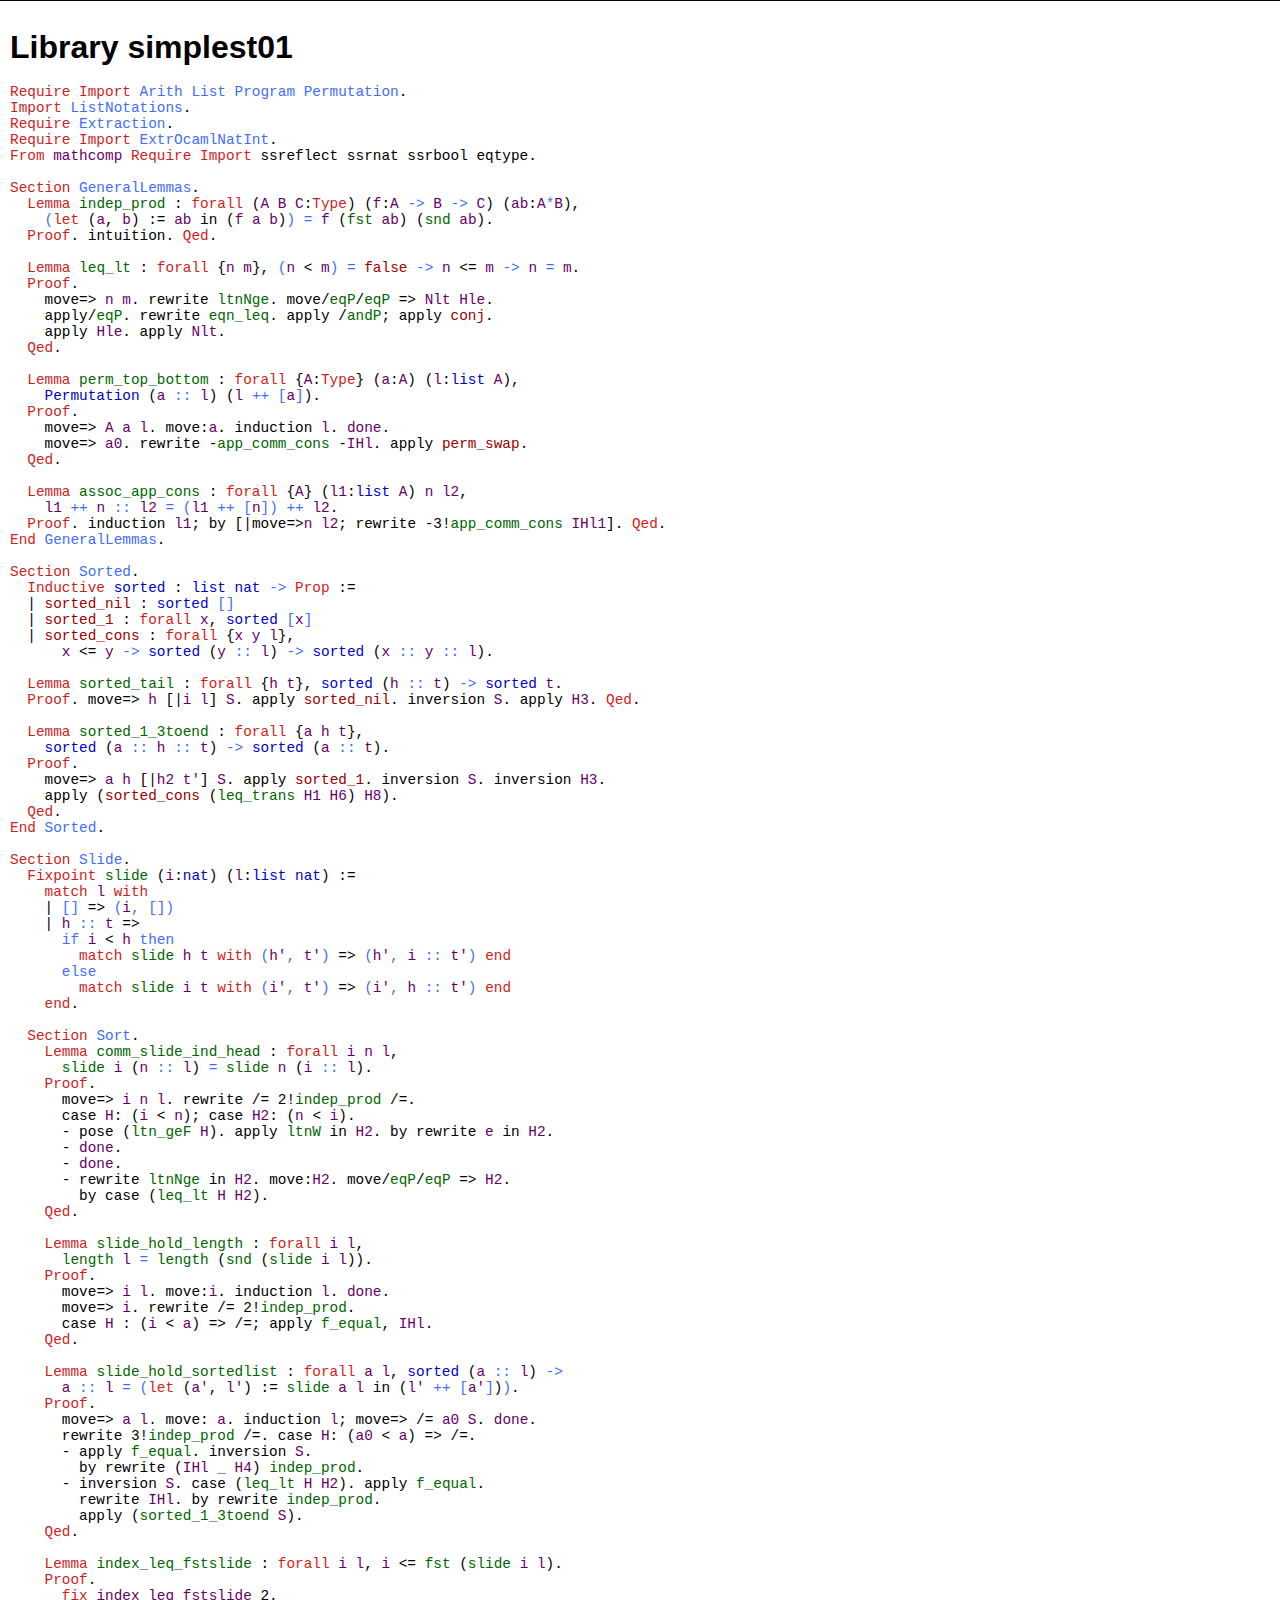
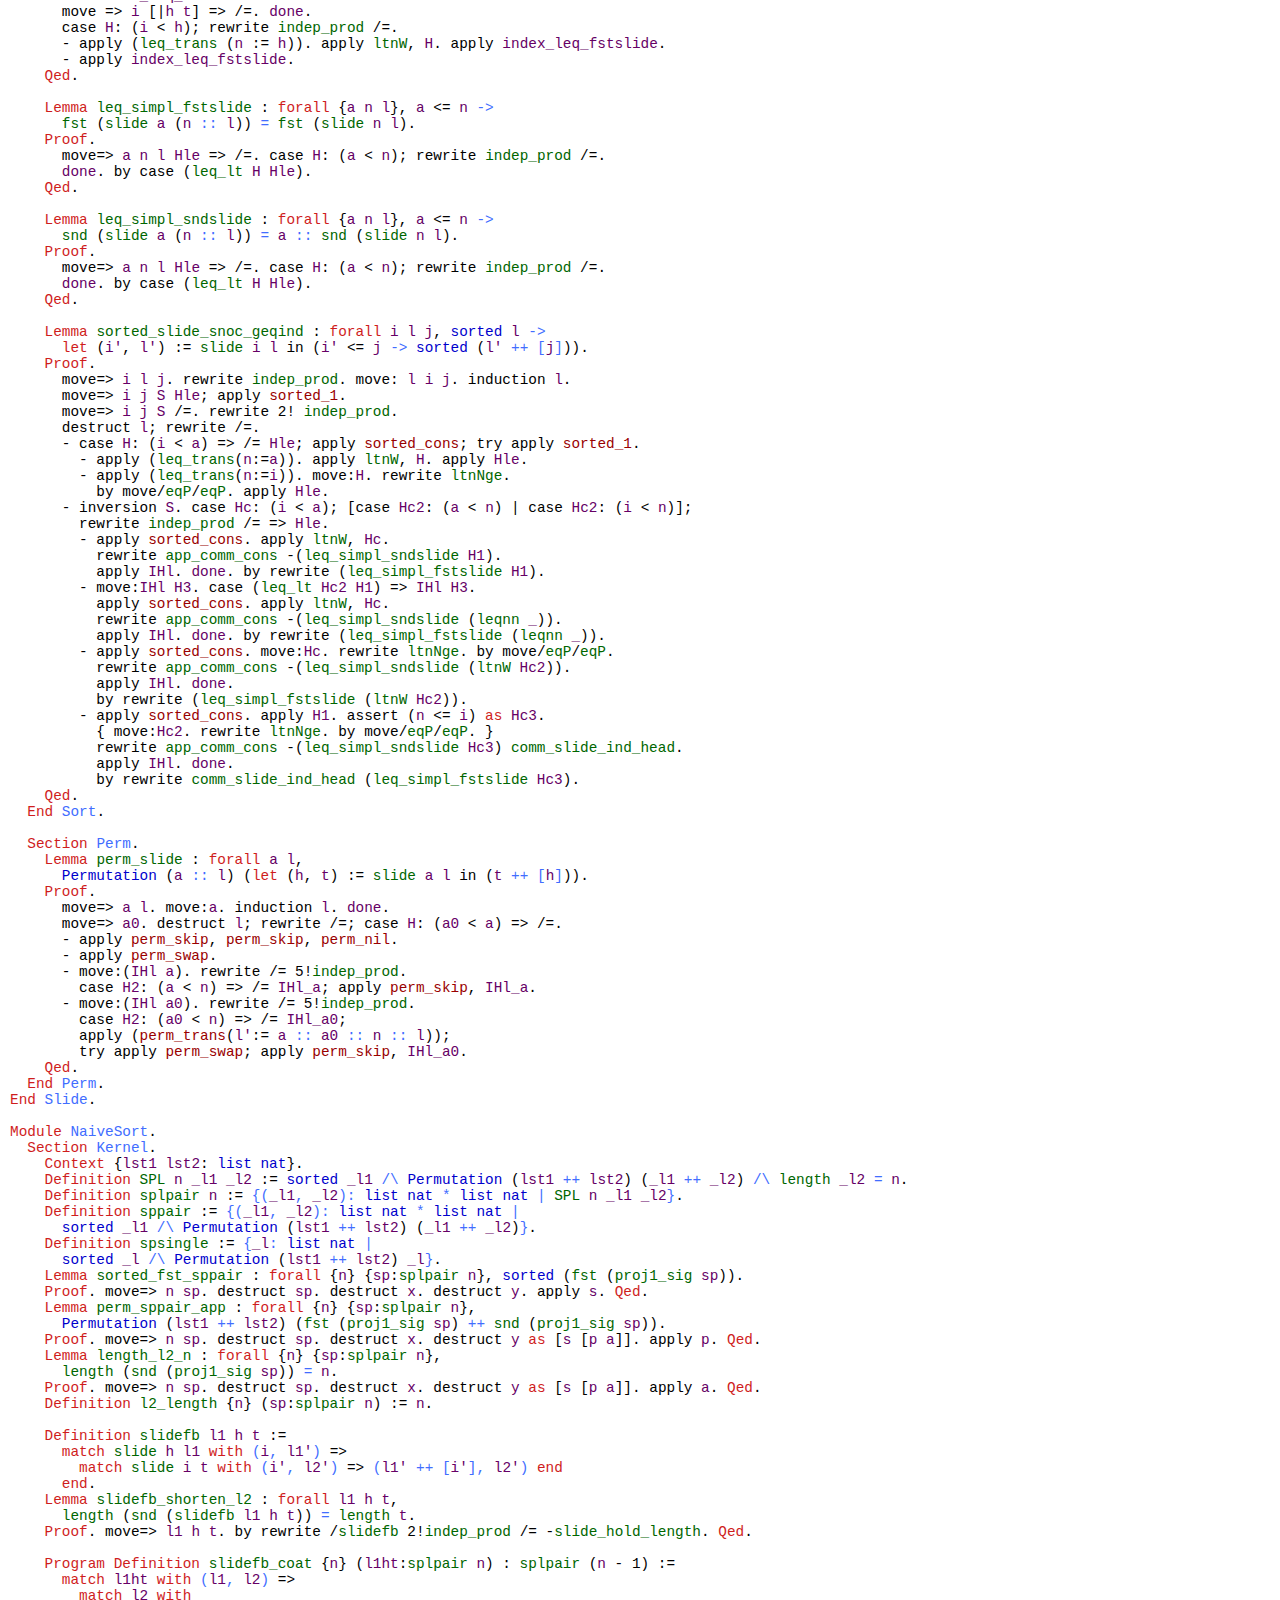
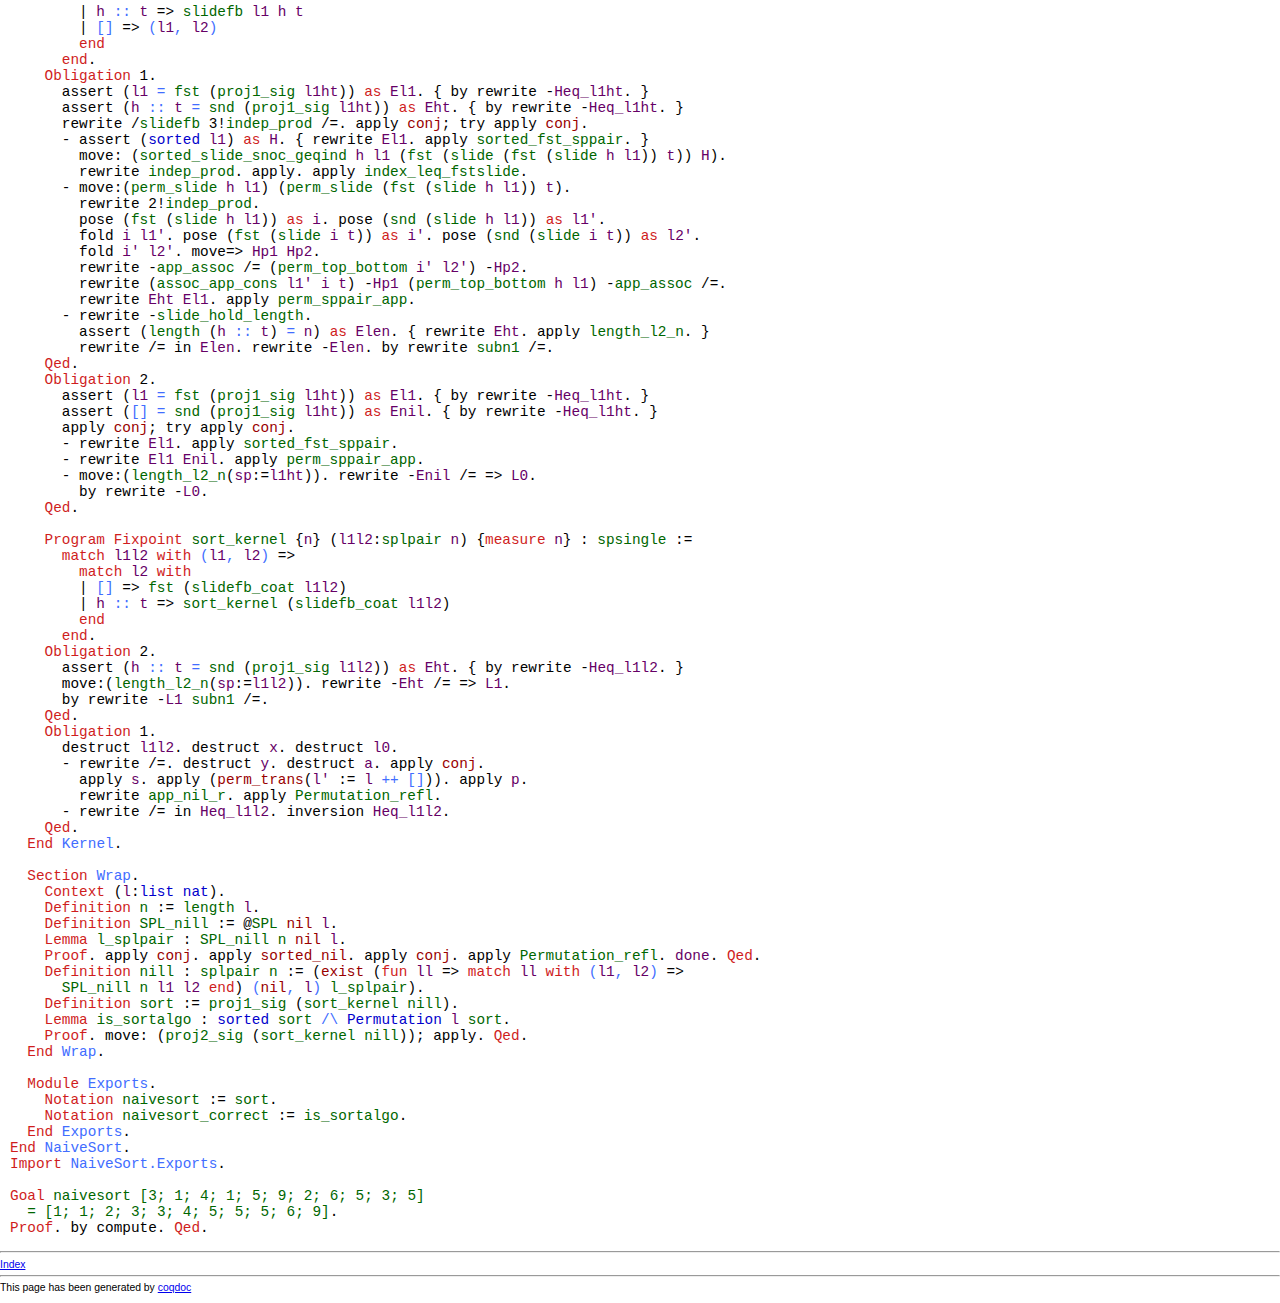
<file: sort/simplest01.html>
<!DOCTYPE html PUBLIC "-//W3C//DTD XHTML 1.0 Strict//EN"
"http://www.w3.org/TR/xhtml1/DTD/xhtml1-strict.dtd">
<html xmlns="http://www.w3.org/1999/xhtml">
<head>
<meta http-equiv="Content-Type" content="text/html; charset=iso-8859-1" />
<link href="coqdoc.css" rel="stylesheet" type="text/css" />
<title>simplest01</title>
</head>

<body>

<div id="page">

<div id="header">
</div>

<div id="main">

<h1 class="libtitle">Library simplest01</h1>

<div class="code">
<span class="id" title="keyword">Require</span> <span class="id" title="keyword">Import</span> <a class="idref" href="http://coq.inria.fr/distrib/V8.16.0/stdlib//Coq.Arith.Arith.html#"><span class="id" title="library">Arith</span></a> <a class="idref" href="http://coq.inria.fr/distrib/V8.16.0/stdlib//Coq.Lists.List.html#"><span class="id" title="library">List</span></a> <a class="idref" href="http://coq.inria.fr/distrib/V8.16.0/stdlib//Coq.Program.Program.html#"><span class="id" title="library">Program</span></a> <a class="idref" href="http://coq.inria.fr/distrib/V8.16.0/stdlib//Coq.Sorting.Permutation.html#"><span class="id" title="library">Permutation</span></a>.<br/>
<span class="id" title="keyword">Import</span> <a class="idref" href="http://coq.inria.fr/distrib/V8.16.0/stdlib//Coq.Lists.List.html#ListNotations"><span class="id" title="module">ListNotations</span></a>.<br/>
<span class="id" title="keyword">Require</span> <a class="idref" href="http://coq.inria.fr/distrib/V8.16.0/stdlib//Coq.extraction.Extraction.html#"><span class="id" title="library">Extraction</span></a>.<br/>
<span class="id" title="keyword">Require</span> <span class="id" title="keyword">Import</span> <a class="idref" href="http://coq.inria.fr/distrib/V8.16.0/stdlib//Coq.extraction.ExtrOcamlNatInt.html#"><span class="id" title="library">ExtrOcamlNatInt</span></a>.<br/>
<span class="id" title="keyword">From</span> <span class="id" title="var">mathcomp</span> <span class="id" title="keyword">Require</span> <span class="id" title="keyword">Import</span> <span class="id" title="library">ssreflect</span> <span class="id" title="library">ssrnat</span> <span class="id" title="library">ssrbool</span> <span class="id" title="library">eqtype</span>.<br/>

<br/>
<span class="id" title="keyword">Section</span> <a id="GeneralLemmas" class="idref" href="#GeneralLemmas"><span class="id" title="section">GeneralLemmas</span></a>.<br/>
&nbsp;&nbsp;<span class="id" title="keyword">Lemma</span> <a id="indep_prod" class="idref" href="#indep_prod"><span class="id" title="lemma">indep_prod</span></a> : <span class="id" title="keyword">forall</span> (<a id="A:1" class="idref" href="#A:1"><span class="id" title="binder">A</span></a> <a id="B:2" class="idref" href="#B:2"><span class="id" title="binder">B</span></a> <a id="C:3" class="idref" href="#C:3"><span class="id" title="binder">C</span></a>:<span class="id" title="keyword">Type</span>) (<a id="f:4" class="idref" href="#f:4"><span class="id" title="binder">f</span></a>:<a class="idref" href="simplest01.html#A:1"><span class="id" title="variable">A</span></a> <a class="idref" href="http://coq.inria.fr/distrib/V8.16.0/stdlib//Coq.Init.Logic.html#::type_scope:x_'-&gt;'_x"><span class="id" title="notation">-&gt;</span></a> <a class="idref" href="simplest01.html#B:2"><span class="id" title="variable">B</span></a> <a class="idref" href="http://coq.inria.fr/distrib/V8.16.0/stdlib//Coq.Init.Logic.html#::type_scope:x_'-&gt;'_x"><span class="id" title="notation">-&gt;</span></a> <a class="idref" href="simplest01.html#C:3"><span class="id" title="variable">C</span></a>) (<a id="ab:5" class="idref" href="#ab:5"><span class="id" title="binder">ab</span></a>:<a class="idref" href="simplest01.html#A:1"><span class="id" title="variable">A</span></a><a class="idref" href="http://coq.inria.fr/distrib/V8.16.0/stdlib//Coq.Init.Datatypes.html#11c698c8685bb8ab1cf725545c085ac4"><span class="id" title="notation">*</span></a><a class="idref" href="simplest01.html#B:2"><span class="id" title="variable">B</span></a>),<br/>
&nbsp;&nbsp;&nbsp;&nbsp;<a class="idref" href="http://coq.inria.fr/distrib/V8.16.0/stdlib//Coq.Init.Logic.html#6cd0f7b28b6092304087c7049437bb1a"><span class="id" title="notation">(</span></a><span class="id" title="keyword">let</span> (<a id="a:6" class="idref" href="#a:6"><span class="id" title="binder">a</span></a>, <a id="b:7" class="idref" href="#b:7"><span class="id" title="binder">b</span></a>) := <a class="idref" href="simplest01.html#ab:5"><span class="id" title="variable">ab</span></a> <span class="id" title="tactic">in</span> (<a class="idref" href="simplest01.html#f:4"><span class="id" title="variable">f</span></a> <a class="idref" href="simplest01.html#a:6"><span class="id" title="variable">a</span></a> <a class="idref" href="simplest01.html#b:7"><span class="id" title="variable">b</span></a>)<a class="idref" href="http://coq.inria.fr/distrib/V8.16.0/stdlib//Coq.Init.Logic.html#6cd0f7b28b6092304087c7049437bb1a"><span class="id" title="notation">)</span></a> <a class="idref" href="http://coq.inria.fr/distrib/V8.16.0/stdlib//Coq.Init.Logic.html#6cd0f7b28b6092304087c7049437bb1a"><span class="id" title="notation">=</span></a> <a class="idref" href="simplest01.html#f:4"><span class="id" title="variable">f</span></a> (<a class="idref" href="http://coq.inria.fr/distrib/V8.16.0/stdlib//Coq.Init.Datatypes.html#fst"><span class="id" title="definition">fst</span></a> <a class="idref" href="simplest01.html#ab:5"><span class="id" title="variable">ab</span></a>) (<a class="idref" href="http://coq.inria.fr/distrib/V8.16.0/stdlib//Coq.Init.Datatypes.html#snd"><span class="id" title="definition">snd</span></a> <a class="idref" href="simplest01.html#ab:5"><span class="id" title="variable">ab</span></a>).<br/>
&nbsp;&nbsp;<span class="id" title="keyword">Proof</span>. <span class="id" title="tactic">intuition</span>. <span class="id" title="keyword">Qed</span>.<br/>

<br/>
&nbsp;&nbsp;<span class="id" title="keyword">Lemma</span> <a id="leq_lt" class="idref" href="#leq_lt"><span class="id" title="lemma">leq_lt</span></a> : <span class="id" title="keyword">forall</span> {<a id="n:8" class="idref" href="#n:8"><span class="id" title="binder">n</span></a> <a id="m:9" class="idref" href="#m:9"><span class="id" title="binder">m</span></a>}, <a class="idref" href="http://coq.inria.fr/distrib/V8.16.0/stdlib//Coq.Init.Logic.html#6cd0f7b28b6092304087c7049437bb1a"><span class="id" title="notation">(</span></a><a class="idref" href="simplest01.html#n:8"><span class="id" title="variable">n</span></a> <span class="id" title="notation">&lt;</span> <a class="idref" href="simplest01.html#m:9"><span class="id" title="variable">m</span></a><a class="idref" href="http://coq.inria.fr/distrib/V8.16.0/stdlib//Coq.Init.Logic.html#6cd0f7b28b6092304087c7049437bb1a"><span class="id" title="notation">)</span></a> <a class="idref" href="http://coq.inria.fr/distrib/V8.16.0/stdlib//Coq.Init.Logic.html#6cd0f7b28b6092304087c7049437bb1a"><span class="id" title="notation">=</span></a> <a class="idref" href="http://coq.inria.fr/distrib/V8.16.0/stdlib//Coq.Init.Datatypes.html#false"><span class="id" title="constructor">false</span></a> <a class="idref" href="http://coq.inria.fr/distrib/V8.16.0/stdlib//Coq.Init.Logic.html#::type_scope:x_'-&gt;'_x"><span class="id" title="notation">-&gt;</span></a> <a class="idref" href="simplest01.html#n:8"><span class="id" title="variable">n</span></a> <span class="id" title="notation">&lt;=</span> <a class="idref" href="simplest01.html#m:9"><span class="id" title="variable">m</span></a> <a class="idref" href="http://coq.inria.fr/distrib/V8.16.0/stdlib//Coq.Init.Logic.html#::type_scope:x_'-&gt;'_x"><span class="id" title="notation">-&gt;</span></a> <a class="idref" href="simplest01.html#n:8"><span class="id" title="variable">n</span></a> <a class="idref" href="http://coq.inria.fr/distrib/V8.16.0/stdlib//Coq.Init.Logic.html#6cd0f7b28b6092304087c7049437bb1a"><span class="id" title="notation">=</span></a> <a class="idref" href="simplest01.html#m:9"><span class="id" title="variable">m</span></a>.<br/>
&nbsp;&nbsp;<span class="id" title="keyword">Proof</span>.<br/>
&nbsp;&nbsp;&nbsp;&nbsp;<span class="id" title="tactic">move</span>=&gt; <span class="id" title="var">n</span> <span class="id" title="var">m</span>. <span class="id" title="tactic">rewrite</span> <span class="id" title="lemma">ltnNge</span>. <span class="id" title="tactic">move</span>/<span class="id" title="lemma">eqP</span>/<span class="id" title="lemma">eqP</span> =&gt; <span class="id" title="var">Nlt</span> <span class="id" title="var">Hle</span>.<br/>
&nbsp;&nbsp;&nbsp;&nbsp;<span class="id" title="tactic">apply</span>/<span class="id" title="lemma">eqP</span>. <span class="id" title="tactic">rewrite</span> <span class="id" title="lemma">eqn_leq</span>. <span class="id" title="tactic">apply</span> /<a class="idref" href="http://coq.inria.fr/distrib/V8.16.0/stdlib//Coq.ssr.ssrbool.html#andP"><span class="id" title="lemma">andP</span></a>; <span class="id" title="tactic">apply</span> <a class="idref" href="http://coq.inria.fr/distrib/V8.16.0/stdlib//Coq.Init.Logic.html#conj"><span class="id" title="constructor">conj</span></a>.<br/>
&nbsp;&nbsp;&nbsp;&nbsp;<span class="id" title="tactic">apply</span> <span class="id" title="var">Hle</span>. <span class="id" title="tactic">apply</span> <span class="id" title="var">Nlt</span>.<br/>
&nbsp;&nbsp;<span class="id" title="keyword">Qed</span>.<br/>

<br/>
&nbsp;&nbsp;<span class="id" title="keyword">Lemma</span> <a id="perm_top_bottom" class="idref" href="#perm_top_bottom"><span class="id" title="lemma">perm_top_bottom</span></a> : <span class="id" title="keyword">forall</span> {<a id="A:10" class="idref" href="#A:10"><span class="id" title="binder">A</span></a>:<span class="id" title="keyword">Type</span>} (<a id="a:11" class="idref" href="#a:11"><span class="id" title="binder">a</span></a>:<a class="idref" href="simplest01.html#A:10"><span class="id" title="variable">A</span></a>) (<a id="l:12" class="idref" href="#l:12"><span class="id" title="binder">l</span></a>:<a class="idref" href="http://coq.inria.fr/distrib/V8.16.0/stdlib//Coq.Init.Datatypes.html#list"><span class="id" title="inductive">list</span></a> <a class="idref" href="simplest01.html#A:10"><span class="id" title="variable">A</span></a>),<br/>
&nbsp;&nbsp;&nbsp;&nbsp;<a class="idref" href="http://coq.inria.fr/distrib/V8.16.0/stdlib//Coq.Sorting.Permutation.html#Permutation"><span class="id" title="inductive">Permutation</span></a> (<a class="idref" href="simplest01.html#a:11"><span class="id" title="variable">a</span></a> <a class="idref" href="http://coq.inria.fr/distrib/V8.16.0/stdlib//Coq.Init.Datatypes.html#::list_scope:x_'::'_x"><span class="id" title="notation">::</span></a> <a class="idref" href="simplest01.html#l:12"><span class="id" title="variable">l</span></a>) (<a class="idref" href="simplest01.html#l:12"><span class="id" title="variable">l</span></a> <a class="idref" href="http://coq.inria.fr/distrib/V8.16.0/stdlib//Coq.Init.Datatypes.html#bc347c51eaf667706ae54503b26d52c6"><span class="id" title="notation">++</span></a> <a class="idref" href="http://coq.inria.fr/distrib/V8.16.0/stdlib//Coq.Lists.List.html#ddd65c2f7ee73ecec433744948d846bb"><span class="id" title="notation">[</span></a><a class="idref" href="simplest01.html#a:11"><span class="id" title="variable">a</span></a><a class="idref" href="http://coq.inria.fr/distrib/V8.16.0/stdlib//Coq.Lists.List.html#ddd65c2f7ee73ecec433744948d846bb"><span class="id" title="notation">]</span></a>).<br/>
&nbsp;&nbsp;<span class="id" title="keyword">Proof</span>.<br/>
&nbsp;&nbsp;&nbsp;&nbsp;<span class="id" title="tactic">move</span>=&gt; <span class="id" title="var">A</span> <span class="id" title="var">a</span> <span class="id" title="var">l</span>. <span class="id" title="tactic">move</span>:<span class="id" title="var">a</span>. <span class="id" title="tactic">induction</span> <span class="id" title="var">l</span>. <span class="id" title="var">done</span>.<br/>
&nbsp;&nbsp;&nbsp;&nbsp;<span class="id" title="tactic">move</span>=&gt; <span class="id" title="var">a0</span>. <span class="id" title="tactic">rewrite</span> -<a class="idref" href="http://coq.inria.fr/distrib/V8.16.0/stdlib//Coq.Lists.List.html#app_comm_cons"><span class="id" title="lemma">app_comm_cons</span></a> -<span class="id" title="var">IHl</span>. <span class="id" title="tactic">apply</span> <a class="idref" href="http://coq.inria.fr/distrib/V8.16.0/stdlib//Coq.Sorting.Permutation.html#perm_swap"><span class="id" title="constructor">perm_swap</span></a>.<br/>
&nbsp;&nbsp;<span class="id" title="keyword">Qed</span>.<br/>

<br/>
&nbsp;&nbsp;<span class="id" title="keyword">Lemma</span> <a id="assoc_app_cons" class="idref" href="#assoc_app_cons"><span class="id" title="lemma">assoc_app_cons</span></a> : <span class="id" title="keyword">forall</span> {<a id="A:13" class="idref" href="#A:13"><span class="id" title="binder">A</span></a>} (<a id="l1:14" class="idref" href="#l1:14"><span class="id" title="binder">l1</span></a>:<a class="idref" href="http://coq.inria.fr/distrib/V8.16.0/stdlib//Coq.Init.Datatypes.html#list"><span class="id" title="inductive">list</span></a> <a class="idref" href="simplest01.html#A:13"><span class="id" title="variable">A</span></a>) <a id="n:15" class="idref" href="#n:15"><span class="id" title="binder">n</span></a> <a id="l2:16" class="idref" href="#l2:16"><span class="id" title="binder">l2</span></a>, <br/>
&nbsp;&nbsp;&nbsp;&nbsp;<a class="idref" href="simplest01.html#l1:14"><span class="id" title="variable">l1</span></a> <a class="idref" href="http://coq.inria.fr/distrib/V8.16.0/stdlib//Coq.Init.Datatypes.html#bc347c51eaf667706ae54503b26d52c6"><span class="id" title="notation">++</span></a> <a class="idref" href="simplest01.html#n:15"><span class="id" title="variable">n</span></a> <a class="idref" href="http://coq.inria.fr/distrib/V8.16.0/stdlib//Coq.Init.Datatypes.html#::list_scope:x_'::'_x"><span class="id" title="notation">::</span></a> <a class="idref" href="simplest01.html#l2:16"><span class="id" title="variable">l2</span></a> <a class="idref" href="http://coq.inria.fr/distrib/V8.16.0/stdlib//Coq.Init.Logic.html#6cd0f7b28b6092304087c7049437bb1a"><span class="id" title="notation">=</span></a> <a class="idref" href="http://coq.inria.fr/distrib/V8.16.0/stdlib//Coq.Init.Datatypes.html#bc347c51eaf667706ae54503b26d52c6"><span class="id" title="notation">(</span></a><a class="idref" href="simplest01.html#l1:14"><span class="id" title="variable">l1</span></a> <a class="idref" href="http://coq.inria.fr/distrib/V8.16.0/stdlib//Coq.Init.Datatypes.html#bc347c51eaf667706ae54503b26d52c6"><span class="id" title="notation">++</span></a> <a class="idref" href="http://coq.inria.fr/distrib/V8.16.0/stdlib//Coq.Lists.List.html#ddd65c2f7ee73ecec433744948d846bb"><span class="id" title="notation">[</span></a><a class="idref" href="simplest01.html#n:15"><span class="id" title="variable">n</span></a><a class="idref" href="http://coq.inria.fr/distrib/V8.16.0/stdlib//Coq.Lists.List.html#ddd65c2f7ee73ecec433744948d846bb"><span class="id" title="notation">]</span></a><a class="idref" href="http://coq.inria.fr/distrib/V8.16.0/stdlib//Coq.Init.Datatypes.html#bc347c51eaf667706ae54503b26d52c6"><span class="id" title="notation">)</span></a> <a class="idref" href="http://coq.inria.fr/distrib/V8.16.0/stdlib//Coq.Init.Datatypes.html#bc347c51eaf667706ae54503b26d52c6"><span class="id" title="notation">++</span></a> <a class="idref" href="simplest01.html#l2:16"><span class="id" title="variable">l2</span></a>.<br/>
&nbsp;&nbsp;<span class="id" title="keyword">Proof</span>. <span class="id" title="tactic">induction</span> <span class="id" title="var">l1</span>; <span class="id" title="tactic">by</span> [|<span class="id" title="tactic">move</span>=&gt;<span class="id" title="var">n</span> <span class="id" title="var">l2</span>; <span class="id" title="tactic">rewrite</span> -3!<a class="idref" href="http://coq.inria.fr/distrib/V8.16.0/stdlib//Coq.Lists.List.html#app_comm_cons"><span class="id" title="lemma">app_comm_cons</span></a> <span class="id" title="var">IHl1</span>]. <span class="id" title="keyword">Qed</span>.<br/>
<span class="id" title="keyword">End</span> <a class="idref" href="simplest01.html#GeneralLemmas"><span class="id" title="section">GeneralLemmas</span></a>.<br/>

<br/>
<span class="id" title="keyword">Section</span> <a id="Sorted" class="idref" href="#Sorted"><span class="id" title="section">Sorted</span></a>.<br/>
&nbsp;&nbsp;<span class="id" title="keyword">Inductive</span> <a id="sorted" class="idref" href="#sorted"><span class="id" title="inductive">sorted</span></a> : <a class="idref" href="http://coq.inria.fr/distrib/V8.16.0/stdlib//Coq.Init.Datatypes.html#list"><span class="id" title="inductive">list</span></a> <a class="idref" href="http://coq.inria.fr/distrib/V8.16.0/stdlib//Coq.Init.Datatypes.html#nat"><span class="id" title="inductive">nat</span></a> <a class="idref" href="http://coq.inria.fr/distrib/V8.16.0/stdlib//Coq.Init.Logic.html#::type_scope:x_'-&gt;'_x"><span class="id" title="notation">-&gt;</span></a> <span class="id" title="keyword">Prop</span> :=<br/>
&nbsp;&nbsp;| <a id="sorted_nil" class="idref" href="#sorted_nil"><span class="id" title="constructor">sorted_nil</span></a> : <a class="idref" href="simplest01.html#sorted:17"><span class="id" title="inductive">sorted</span></a> <a class="idref" href="http://coq.inria.fr/distrib/V8.16.0/stdlib//Coq.Lists.List.html#ae9a5e1034e143b218b09d8e454472bd"><span class="id" title="notation">[]</span></a><br/>
&nbsp;&nbsp;| <a id="sorted_1" class="idref" href="#sorted_1"><span class="id" title="constructor">sorted_1</span></a> : <span class="id" title="keyword">forall</span> <a id="x:19" class="idref" href="#x:19"><span class="id" title="binder">x</span></a>, <a class="idref" href="simplest01.html#sorted:17"><span class="id" title="inductive">sorted</span></a> <a class="idref" href="http://coq.inria.fr/distrib/V8.16.0/stdlib//Coq.Lists.List.html#ddd65c2f7ee73ecec433744948d846bb"><span class="id" title="notation">[</span></a><a class="idref" href="simplest01.html#x:19"><span class="id" title="variable">x</span></a><a class="idref" href="http://coq.inria.fr/distrib/V8.16.0/stdlib//Coq.Lists.List.html#ddd65c2f7ee73ecec433744948d846bb"><span class="id" title="notation">]</span></a><br/>
&nbsp;&nbsp;| <a id="sorted_cons" class="idref" href="#sorted_cons"><span class="id" title="constructor">sorted_cons</span></a> : <span class="id" title="keyword">forall</span> {<a id="x:20" class="idref" href="#x:20"><span class="id" title="binder">x</span></a> <a id="y:21" class="idref" href="#y:21"><span class="id" title="binder">y</span></a> <a id="l:22" class="idref" href="#l:22"><span class="id" title="binder">l</span></a>},<br/>
&nbsp;&nbsp;&nbsp;&nbsp;&nbsp;&nbsp;<a class="idref" href="simplest01.html#x:20"><span class="id" title="variable">x</span></a> <span class="id" title="notation">&lt;=</span> <a class="idref" href="simplest01.html#y:21"><span class="id" title="variable">y</span></a> <a class="idref" href="http://coq.inria.fr/distrib/V8.16.0/stdlib//Coq.Init.Logic.html#::type_scope:x_'-&gt;'_x"><span class="id" title="notation">-&gt;</span></a> <a class="idref" href="simplest01.html#sorted:17"><span class="id" title="inductive">sorted</span></a> (<a class="idref" href="simplest01.html#y:21"><span class="id" title="variable">y</span></a> <a class="idref" href="http://coq.inria.fr/distrib/V8.16.0/stdlib//Coq.Init.Datatypes.html#::list_scope:x_'::'_x"><span class="id" title="notation">::</span></a> <a class="idref" href="simplest01.html#l:22"><span class="id" title="variable">l</span></a>) <a class="idref" href="http://coq.inria.fr/distrib/V8.16.0/stdlib//Coq.Init.Logic.html#::type_scope:x_'-&gt;'_x"><span class="id" title="notation">-&gt;</span></a> <a class="idref" href="simplest01.html#sorted:17"><span class="id" title="inductive">sorted</span></a> (<a class="idref" href="simplest01.html#x:20"><span class="id" title="variable">x</span></a> <a class="idref" href="http://coq.inria.fr/distrib/V8.16.0/stdlib//Coq.Init.Datatypes.html#::list_scope:x_'::'_x"><span class="id" title="notation">::</span></a> <a class="idref" href="simplest01.html#y:21"><span class="id" title="variable">y</span></a> <a class="idref" href="http://coq.inria.fr/distrib/V8.16.0/stdlib//Coq.Init.Datatypes.html#::list_scope:x_'::'_x"><span class="id" title="notation">::</span></a> <a class="idref" href="simplest01.html#l:22"><span class="id" title="variable">l</span></a>).<br/>

<br/>
&nbsp;&nbsp;<span class="id" title="keyword">Lemma</span> <a id="sorted_tail" class="idref" href="#sorted_tail"><span class="id" title="lemma">sorted_tail</span></a> : <span class="id" title="keyword">forall</span> {<a id="h:23" class="idref" href="#h:23"><span class="id" title="binder">h</span></a> <a id="t:24" class="idref" href="#t:24"><span class="id" title="binder">t</span></a>}, <a class="idref" href="simplest01.html#sorted"><span class="id" title="inductive">sorted</span></a> (<a class="idref" href="simplest01.html#h:23"><span class="id" title="variable">h</span></a> <a class="idref" href="http://coq.inria.fr/distrib/V8.16.0/stdlib//Coq.Init.Datatypes.html#::list_scope:x_'::'_x"><span class="id" title="notation">::</span></a> <a class="idref" href="simplest01.html#t:24"><span class="id" title="variable">t</span></a>) <a class="idref" href="http://coq.inria.fr/distrib/V8.16.0/stdlib//Coq.Init.Logic.html#::type_scope:x_'-&gt;'_x"><span class="id" title="notation">-&gt;</span></a> <a class="idref" href="simplest01.html#sorted"><span class="id" title="inductive">sorted</span></a> <a class="idref" href="simplest01.html#t:24"><span class="id" title="variable">t</span></a>.<br/>
&nbsp;&nbsp;<span class="id" title="keyword">Proof</span>. <span class="id" title="tactic">move</span>=&gt; <span class="id" title="var">h</span> [|<span class="id" title="var">i</span> <span class="id" title="var">l</span>] <span class="id" title="var">S</span>. <span class="id" title="tactic">apply</span> <a class="idref" href="simplest01.html#sorted_nil"><span class="id" title="constructor">sorted_nil</span></a>. <span class="id" title="tactic">inversion</span> <span class="id" title="var">S</span>. <span class="id" title="tactic">apply</span> <span class="id" title="var">H3</span>. <span class="id" title="keyword">Qed</span>.<br/>

<br/>
&nbsp;&nbsp;<span class="id" title="keyword">Lemma</span> <a id="sorted_1_3toend" class="idref" href="#sorted_1_3toend"><span class="id" title="lemma">sorted_1_3toend</span></a> : <span class="id" title="keyword">forall</span> {<a id="a:25" class="idref" href="#a:25"><span class="id" title="binder">a</span></a> <a id="h:26" class="idref" href="#h:26"><span class="id" title="binder">h</span></a> <a id="t:27" class="idref" href="#t:27"><span class="id" title="binder">t</span></a>}, <br/>
&nbsp;&nbsp;&nbsp;&nbsp;<a class="idref" href="simplest01.html#sorted"><span class="id" title="inductive">sorted</span></a> (<a class="idref" href="simplest01.html#a:25"><span class="id" title="variable">a</span></a> <a class="idref" href="http://coq.inria.fr/distrib/V8.16.0/stdlib//Coq.Init.Datatypes.html#::list_scope:x_'::'_x"><span class="id" title="notation">::</span></a> <a class="idref" href="simplest01.html#h:26"><span class="id" title="variable">h</span></a> <a class="idref" href="http://coq.inria.fr/distrib/V8.16.0/stdlib//Coq.Init.Datatypes.html#::list_scope:x_'::'_x"><span class="id" title="notation">::</span></a> <a class="idref" href="simplest01.html#t:27"><span class="id" title="variable">t</span></a>) <a class="idref" href="http://coq.inria.fr/distrib/V8.16.0/stdlib//Coq.Init.Logic.html#::type_scope:x_'-&gt;'_x"><span class="id" title="notation">-&gt;</span></a> <a class="idref" href="simplest01.html#sorted"><span class="id" title="inductive">sorted</span></a> (<a class="idref" href="simplest01.html#a:25"><span class="id" title="variable">a</span></a> <a class="idref" href="http://coq.inria.fr/distrib/V8.16.0/stdlib//Coq.Init.Datatypes.html#::list_scope:x_'::'_x"><span class="id" title="notation">::</span></a> <a class="idref" href="simplest01.html#t:27"><span class="id" title="variable">t</span></a>).<br/>
&nbsp;&nbsp;<span class="id" title="keyword">Proof</span>.<br/>
&nbsp;&nbsp;&nbsp;&nbsp;<span class="id" title="tactic">move</span>=&gt; <span class="id" title="var">a</span> <span class="id" title="var">h</span> [|<span class="id" title="var">h2</span> <span class="id" title="var">t'</span>] <span class="id" title="var">S</span>. <span class="id" title="tactic">apply</span> <a class="idref" href="simplest01.html#sorted_1"><span class="id" title="constructor">sorted_1</span></a>. <span class="id" title="tactic">inversion</span> <span class="id" title="var">S</span>. <span class="id" title="tactic">inversion</span> <span class="id" title="var">H3</span>.<br/>
&nbsp;&nbsp;&nbsp;&nbsp;<span class="id" title="tactic">apply</span> (<a class="idref" href="simplest01.html#sorted_cons"><span class="id" title="constructor">sorted_cons</span></a> (<span class="id" title="lemma">leq_trans</span> <span class="id" title="var">H1</span> <span class="id" title="var">H6</span>) <span class="id" title="var">H8</span>).<br/>
&nbsp;&nbsp;<span class="id" title="keyword">Qed</span>.<br/>
<span class="id" title="keyword">End</span> <a class="idref" href="simplest01.html#Sorted"><span class="id" title="section">Sorted</span></a>.<br/>

<br/>
<span class="id" title="keyword">Section</span> <a id="Slide" class="idref" href="#Slide"><span class="id" title="section">Slide</span></a>.<br/>
&nbsp;&nbsp;<span class="id" title="keyword">Fixpoint</span> <a id="slide" class="idref" href="#slide"><span class="id" title="definition">slide</span></a> (<a id="i:28" class="idref" href="#i:28"><span class="id" title="binder">i</span></a>:<a class="idref" href="http://coq.inria.fr/distrib/V8.16.0/stdlib//Coq.Init.Datatypes.html#nat"><span class="id" title="inductive">nat</span></a>) (<a id="l:29" class="idref" href="#l:29"><span class="id" title="binder">l</span></a>:<a class="idref" href="http://coq.inria.fr/distrib/V8.16.0/stdlib//Coq.Init.Datatypes.html#list"><span class="id" title="inductive">list</span></a> <a class="idref" href="http://coq.inria.fr/distrib/V8.16.0/stdlib//Coq.Init.Datatypes.html#nat"><span class="id" title="inductive">nat</span></a>) :=<br/>
&nbsp;&nbsp;&nbsp;&nbsp;<span class="id" title="keyword">match</span> <a class="idref" href="simplest01.html#l:29"><span class="id" title="variable">l</span></a> <span class="id" title="keyword">with</span><br/>
&nbsp;&nbsp;&nbsp;&nbsp;| <a class="idref" href="http://coq.inria.fr/distrib/V8.16.0/stdlib//Coq.Lists.List.html#ae9a5e1034e143b218b09d8e454472bd"><span class="id" title="notation">[]</span></a> =&gt; <a class="idref" href="http://coq.inria.fr/distrib/V8.16.0/stdlib//Coq.Init.Datatypes.html#e6756e10c36f149b18b4a8741ed83079"><span class="id" title="notation">(</span></a><a class="idref" href="simplest01.html#i:28"><span class="id" title="variable">i</span></a><a class="idref" href="http://coq.inria.fr/distrib/V8.16.0/stdlib//Coq.Init.Datatypes.html#e6756e10c36f149b18b4a8741ed83079"><span class="id" title="notation">,</span></a> <a class="idref" href="http://coq.inria.fr/distrib/V8.16.0/stdlib//Coq.Lists.List.html#ae9a5e1034e143b218b09d8e454472bd"><span class="id" title="notation">[]</span></a><a class="idref" href="http://coq.inria.fr/distrib/V8.16.0/stdlib//Coq.Init.Datatypes.html#e6756e10c36f149b18b4a8741ed83079"><span class="id" title="notation">)</span></a><br/>
&nbsp;&nbsp;&nbsp;&nbsp;| <span class="id" title="var">h</span> <a class="idref" href="http://coq.inria.fr/distrib/V8.16.0/stdlib//Coq.Init.Datatypes.html#::list_scope:x_'::'_x"><span class="id" title="notation">::</span></a> <span class="id" title="var">t</span> =&gt; <br/>
&nbsp;&nbsp;&nbsp;&nbsp;&nbsp;&nbsp;<a class="idref" href="http://coq.inria.fr/distrib/V8.16.0/stdlib//Coq.ssr.ssreflect.html#::boolean_if_scope:'if'_x_'then'_x_'else'_x"><span class="id" title="notation">if</span></a> <a class="idref" href="simplest01.html#i:28"><span class="id" title="variable">i</span></a> <span class="id" title="notation">&lt;</span> <span class="id" title="var">h</span> <a class="idref" href="http://coq.inria.fr/distrib/V8.16.0/stdlib//Coq.ssr.ssreflect.html#::boolean_if_scope:'if'_x_'then'_x_'else'_x"><span class="id" title="notation">then</span></a> <br/>
&nbsp;&nbsp;&nbsp;&nbsp;&nbsp;&nbsp;&nbsp;&nbsp;<span class="id" title="keyword">match</span> <a class="idref" href="simplest01.html#slide:30"><span class="id" title="definition">slide</span></a> <span class="id" title="var">h</span> <span class="id" title="var">t</span> <span class="id" title="keyword">with</span> <a class="idref" href="http://coq.inria.fr/distrib/V8.16.0/stdlib//Coq.Init.Datatypes.html#e6756e10c36f149b18b4a8741ed83079"><span class="id" title="notation">(</span></a><span class="id" title="var">h'</span><a class="idref" href="http://coq.inria.fr/distrib/V8.16.0/stdlib//Coq.Init.Datatypes.html#e6756e10c36f149b18b4a8741ed83079"><span class="id" title="notation">,</span></a> <span class="id" title="var">t'</span><a class="idref" href="http://coq.inria.fr/distrib/V8.16.0/stdlib//Coq.Init.Datatypes.html#e6756e10c36f149b18b4a8741ed83079"><span class="id" title="notation">)</span></a> =&gt; <a class="idref" href="http://coq.inria.fr/distrib/V8.16.0/stdlib//Coq.Init.Datatypes.html#e6756e10c36f149b18b4a8741ed83079"><span class="id" title="notation">(</span></a><span class="id" title="var">h'</span><a class="idref" href="http://coq.inria.fr/distrib/V8.16.0/stdlib//Coq.Init.Datatypes.html#e6756e10c36f149b18b4a8741ed83079"><span class="id" title="notation">,</span></a> <a class="idref" href="simplest01.html#i:28"><span class="id" title="variable">i</span></a> <a class="idref" href="http://coq.inria.fr/distrib/V8.16.0/stdlib//Coq.Init.Datatypes.html#::list_scope:x_'::'_x"><span class="id" title="notation">::</span></a> <span class="id" title="var">t'</span><a class="idref" href="http://coq.inria.fr/distrib/V8.16.0/stdlib//Coq.Init.Datatypes.html#e6756e10c36f149b18b4a8741ed83079"><span class="id" title="notation">)</span></a> <span class="id" title="keyword">end</span><br/>
&nbsp;&nbsp;&nbsp;&nbsp;&nbsp;&nbsp;<a class="idref" href="http://coq.inria.fr/distrib/V8.16.0/stdlib//Coq.ssr.ssreflect.html#::boolean_if_scope:'if'_x_'then'_x_'else'_x"><span class="id" title="notation">else</span></a> <br/>
&nbsp;&nbsp;&nbsp;&nbsp;&nbsp;&nbsp;&nbsp;&nbsp;<span class="id" title="keyword">match</span> <a class="idref" href="simplest01.html#slide:30"><span class="id" title="definition">slide</span></a> <a class="idref" href="simplest01.html#i:28"><span class="id" title="variable">i</span></a> <span class="id" title="var">t</span> <span class="id" title="keyword">with</span> <a class="idref" href="http://coq.inria.fr/distrib/V8.16.0/stdlib//Coq.Init.Datatypes.html#e6756e10c36f149b18b4a8741ed83079"><span class="id" title="notation">(</span></a><span class="id" title="var">i'</span><a class="idref" href="http://coq.inria.fr/distrib/V8.16.0/stdlib//Coq.Init.Datatypes.html#e6756e10c36f149b18b4a8741ed83079"><span class="id" title="notation">,</span></a> <span class="id" title="var">t'</span><a class="idref" href="http://coq.inria.fr/distrib/V8.16.0/stdlib//Coq.Init.Datatypes.html#e6756e10c36f149b18b4a8741ed83079"><span class="id" title="notation">)</span></a> =&gt; <a class="idref" href="http://coq.inria.fr/distrib/V8.16.0/stdlib//Coq.Init.Datatypes.html#e6756e10c36f149b18b4a8741ed83079"><span class="id" title="notation">(</span></a><span class="id" title="var">i'</span><a class="idref" href="http://coq.inria.fr/distrib/V8.16.0/stdlib//Coq.Init.Datatypes.html#e6756e10c36f149b18b4a8741ed83079"><span class="id" title="notation">,</span></a> <span class="id" title="var">h</span> <a class="idref" href="http://coq.inria.fr/distrib/V8.16.0/stdlib//Coq.Init.Datatypes.html#::list_scope:x_'::'_x"><span class="id" title="notation">::</span></a> <span class="id" title="var">t'</span><a class="idref" href="http://coq.inria.fr/distrib/V8.16.0/stdlib//Coq.Init.Datatypes.html#e6756e10c36f149b18b4a8741ed83079"><span class="id" title="notation">)</span></a> <span class="id" title="keyword">end</span><br/>
&nbsp;&nbsp;&nbsp;&nbsp;<span class="id" title="keyword">end</span>.<br/>

<br/>
&nbsp;&nbsp;<span class="id" title="keyword">Section</span> <a id="Slide.Sort" class="idref" href="#Slide.Sort"><span class="id" title="section">Sort</span></a>.<br/>
&nbsp;&nbsp;&nbsp;&nbsp;<span class="id" title="keyword">Lemma</span> <a id="comm_slide_ind_head" class="idref" href="#comm_slide_ind_head"><span class="id" title="lemma">comm_slide_ind_head</span></a> : <span class="id" title="keyword">forall</span> <a id="i:32" class="idref" href="#i:32"><span class="id" title="binder">i</span></a> <a id="n:33" class="idref" href="#n:33"><span class="id" title="binder">n</span></a> <a id="l:34" class="idref" href="#l:34"><span class="id" title="binder">l</span></a>,<br/>
&nbsp;&nbsp;&nbsp;&nbsp;&nbsp;&nbsp;<a class="idref" href="simplest01.html#slide"><span class="id" title="definition">slide</span></a> <a class="idref" href="simplest01.html#i:32"><span class="id" title="variable">i</span></a> (<a class="idref" href="simplest01.html#n:33"><span class="id" title="variable">n</span></a> <a class="idref" href="http://coq.inria.fr/distrib/V8.16.0/stdlib//Coq.Init.Datatypes.html#::list_scope:x_'::'_x"><span class="id" title="notation">::</span></a> <a class="idref" href="simplest01.html#l:34"><span class="id" title="variable">l</span></a>) <a class="idref" href="http://coq.inria.fr/distrib/V8.16.0/stdlib//Coq.Init.Logic.html#6cd0f7b28b6092304087c7049437bb1a"><span class="id" title="notation">=</span></a> <a class="idref" href="simplest01.html#slide"><span class="id" title="definition">slide</span></a> <a class="idref" href="simplest01.html#n:33"><span class="id" title="variable">n</span></a> (<a class="idref" href="simplest01.html#i:32"><span class="id" title="variable">i</span></a> <a class="idref" href="http://coq.inria.fr/distrib/V8.16.0/stdlib//Coq.Init.Datatypes.html#::list_scope:x_'::'_x"><span class="id" title="notation">::</span></a> <a class="idref" href="simplest01.html#l:34"><span class="id" title="variable">l</span></a>).<br/>
&nbsp;&nbsp;&nbsp;&nbsp;<span class="id" title="keyword">Proof</span>.<br/>
&nbsp;&nbsp;&nbsp;&nbsp;&nbsp;&nbsp;<span class="id" title="tactic">move</span>=&gt; <span class="id" title="var">i</span> <span class="id" title="var">n</span> <span class="id" title="var">l</span>. <span class="id" title="tactic">rewrite</span> /= 2!<a class="idref" href="simplest01.html#indep_prod"><span class="id" title="lemma">indep_prod</span></a> /=.<br/>
&nbsp;&nbsp;&nbsp;&nbsp;&nbsp;&nbsp;<span class="id" title="tactic">case</span> <span class="id" title="var">H</span>: (<span class="id" title="var">i</span> <span class="id" title="notation">&lt;</span> <span class="id" title="var">n</span>); <span class="id" title="tactic">case</span> <span class="id" title="var">H2</span>: (<span class="id" title="var">n</span> <span class="id" title="notation">&lt;</span> <span class="id" title="var">i</span>).<br/>
&nbsp;&nbsp;&nbsp;&nbsp;&nbsp;&nbsp;- <span class="id" title="tactic">pose</span> (<span class="id" title="lemma">ltn_geF</span> <span class="id" title="var">H</span>). <span class="id" title="tactic">apply</span> <span class="id" title="lemma">ltnW</span> <span class="id" title="tactic">in</span> <span class="id" title="var">H2</span>. <span class="id" title="tactic">by</span> <span class="id" title="tactic">rewrite</span> <span class="id" title="var">e</span> <span class="id" title="tactic">in</span> <span class="id" title="var">H2</span>.<br/>
&nbsp;&nbsp;&nbsp;&nbsp;&nbsp;&nbsp;- <span class="id" title="var">done</span>.<br/>
&nbsp;&nbsp;&nbsp;&nbsp;&nbsp;&nbsp;- <span class="id" title="var">done</span>.<br/>
&nbsp;&nbsp;&nbsp;&nbsp;&nbsp;&nbsp;- <span class="id" title="tactic">rewrite</span> <span class="id" title="lemma">ltnNge</span> <span class="id" title="tactic">in</span> <span class="id" title="var">H2</span>. <span class="id" title="tactic">move</span>:<span class="id" title="var">H2</span>. <span class="id" title="tactic">move</span>/<span class="id" title="lemma">eqP</span>/<span class="id" title="lemma">eqP</span> =&gt; <span class="id" title="var">H2</span>.<br/>
&nbsp;&nbsp;&nbsp;&nbsp;&nbsp;&nbsp;&nbsp;&nbsp;<span class="id" title="tactic">by</span> <span class="id" title="tactic">case</span> (<a class="idref" href="simplest01.html#leq_lt"><span class="id" title="lemma">leq_lt</span></a> <span class="id" title="var">H</span> <span class="id" title="var">H2</span>).<br/>
&nbsp;&nbsp;&nbsp;&nbsp;<span class="id" title="keyword">Qed</span>.<br/>

<br/>
&nbsp;&nbsp;&nbsp;&nbsp;<span class="id" title="keyword">Lemma</span> <a id="slide_hold_length" class="idref" href="#slide_hold_length"><span class="id" title="lemma">slide_hold_length</span></a> : <span class="id" title="keyword">forall</span> <a id="i:35" class="idref" href="#i:35"><span class="id" title="binder">i</span></a> <a id="l:36" class="idref" href="#l:36"><span class="id" title="binder">l</span></a>, <br/>
&nbsp;&nbsp;&nbsp;&nbsp;&nbsp;&nbsp;<a class="idref" href="http://coq.inria.fr/distrib/V8.16.0/stdlib//Coq.Init.Datatypes.html#length"><span class="id" title="definition">length</span></a> <a class="idref" href="simplest01.html#l:36"><span class="id" title="variable">l</span></a> <a class="idref" href="http://coq.inria.fr/distrib/V8.16.0/stdlib//Coq.Init.Logic.html#6cd0f7b28b6092304087c7049437bb1a"><span class="id" title="notation">=</span></a> <a class="idref" href="http://coq.inria.fr/distrib/V8.16.0/stdlib//Coq.Init.Datatypes.html#length"><span class="id" title="definition">length</span></a> (<a class="idref" href="http://coq.inria.fr/distrib/V8.16.0/stdlib//Coq.Init.Datatypes.html#snd"><span class="id" title="definition">snd</span></a> (<a class="idref" href="simplest01.html#slide"><span class="id" title="definition">slide</span></a> <a class="idref" href="simplest01.html#i:35"><span class="id" title="variable">i</span></a> <a class="idref" href="simplest01.html#l:36"><span class="id" title="variable">l</span></a>)).<br/>
&nbsp;&nbsp;&nbsp;&nbsp;<span class="id" title="keyword">Proof</span>.<br/>
&nbsp;&nbsp;&nbsp;&nbsp;&nbsp;&nbsp;<span class="id" title="tactic">move</span>=&gt; <span class="id" title="var">i</span> <span class="id" title="var">l</span>. <span class="id" title="tactic">move</span>:<span class="id" title="var">i</span>. <span class="id" title="tactic">induction</span> <span class="id" title="var">l</span>. <span class="id" title="var">done</span>.<br/>
&nbsp;&nbsp;&nbsp;&nbsp;&nbsp;&nbsp;<span class="id" title="tactic">move</span>=&gt; <span class="id" title="var">i</span>. <span class="id" title="tactic">rewrite</span> /= 2!<a class="idref" href="simplest01.html#indep_prod"><span class="id" title="lemma">indep_prod</span></a>.<br/>
&nbsp;&nbsp;&nbsp;&nbsp;&nbsp;&nbsp;<span class="id" title="tactic">case</span> <span class="id" title="var">H</span> : (<span class="id" title="var">i</span> <span class="id" title="notation">&lt;</span> <span class="id" title="var">a</span>) =&gt; /=; <span class="id" title="tactic">apply</span> <a class="idref" href="http://coq.inria.fr/distrib/V8.16.0/stdlib//Coq.Init.Logic.html#f_equal"><span class="id" title="lemma">f_equal</span></a>, <span class="id" title="var">IHl</span>.<br/>
&nbsp;&nbsp;&nbsp;&nbsp;<span class="id" title="keyword">Qed</span>.<br/>

<br/>
&nbsp;&nbsp;&nbsp;&nbsp;<span class="id" title="keyword">Lemma</span> <a id="slide_hold_sortedlist" class="idref" href="#slide_hold_sortedlist"><span class="id" title="lemma">slide_hold_sortedlist</span></a> : <span class="id" title="keyword">forall</span> <a id="a:37" class="idref" href="#a:37"><span class="id" title="binder">a</span></a> <a id="l:38" class="idref" href="#l:38"><span class="id" title="binder">l</span></a>, <a class="idref" href="simplest01.html#sorted"><span class="id" title="inductive">sorted</span></a> (<a class="idref" href="simplest01.html#a:37"><span class="id" title="variable">a</span></a> <a class="idref" href="http://coq.inria.fr/distrib/V8.16.0/stdlib//Coq.Init.Datatypes.html#::list_scope:x_'::'_x"><span class="id" title="notation">::</span></a> <a class="idref" href="simplest01.html#l:38"><span class="id" title="variable">l</span></a>) <a class="idref" href="http://coq.inria.fr/distrib/V8.16.0/stdlib//Coq.Init.Logic.html#::type_scope:x_'-&gt;'_x"><span class="id" title="notation">-&gt;</span></a><br/>
&nbsp;&nbsp;&nbsp;&nbsp;&nbsp;&nbsp;<a class="idref" href="simplest01.html#a:37"><span class="id" title="variable">a</span></a> <a class="idref" href="http://coq.inria.fr/distrib/V8.16.0/stdlib//Coq.Init.Datatypes.html#::list_scope:x_'::'_x"><span class="id" title="notation">::</span></a> <a class="idref" href="simplest01.html#l:38"><span class="id" title="variable">l</span></a> <a class="idref" href="http://coq.inria.fr/distrib/V8.16.0/stdlib//Coq.Init.Logic.html#6cd0f7b28b6092304087c7049437bb1a"><span class="id" title="notation">=</span></a> <a class="idref" href="http://coq.inria.fr/distrib/V8.16.0/stdlib//Coq.Init.Logic.html#6cd0f7b28b6092304087c7049437bb1a"><span class="id" title="notation">(</span></a><span class="id" title="keyword">let</span> (<a id="a':39" class="idref" href="#a':39"><span class="id" title="binder">a'</span></a>, <a id="l':40" class="idref" href="#l':40"><span class="id" title="binder">l'</span></a>) := <a class="idref" href="simplest01.html#slide"><span class="id" title="definition">slide</span></a> <a class="idref" href="simplest01.html#a:37"><span class="id" title="variable">a</span></a> <a class="idref" href="simplest01.html#l:38"><span class="id" title="variable">l</span></a> <span class="id" title="tactic">in</span> (<a class="idref" href="simplest01.html#l':40"><span class="id" title="variable">l'</span></a> <a class="idref" href="http://coq.inria.fr/distrib/V8.16.0/stdlib//Coq.Init.Datatypes.html#bc347c51eaf667706ae54503b26d52c6"><span class="id" title="notation">++</span></a> <a class="idref" href="http://coq.inria.fr/distrib/V8.16.0/stdlib//Coq.Lists.List.html#ddd65c2f7ee73ecec433744948d846bb"><span class="id" title="notation">[</span></a><a class="idref" href="simplest01.html#a':39"><span class="id" title="variable">a'</span></a><a class="idref" href="http://coq.inria.fr/distrib/V8.16.0/stdlib//Coq.Lists.List.html#ddd65c2f7ee73ecec433744948d846bb"><span class="id" title="notation">]</span></a>)<a class="idref" href="http://coq.inria.fr/distrib/V8.16.0/stdlib//Coq.Init.Logic.html#6cd0f7b28b6092304087c7049437bb1a"><span class="id" title="notation">)</span></a>.<br/>
&nbsp;&nbsp;&nbsp;&nbsp;<span class="id" title="keyword">Proof</span>.<br/>
&nbsp;&nbsp;&nbsp;&nbsp;&nbsp;&nbsp;<span class="id" title="tactic">move</span>=&gt; <span class="id" title="var">a</span> <span class="id" title="var">l</span>. <span class="id" title="tactic">move</span>: <span class="id" title="var">a</span>. <span class="id" title="tactic">induction</span> <span class="id" title="var">l</span>; <span class="id" title="tactic">move</span>=&gt; /= <span class="id" title="var">a0</span> <span class="id" title="var">S</span>. <span class="id" title="var">done</span>.<br/>
&nbsp;&nbsp;&nbsp;&nbsp;&nbsp;&nbsp;<span class="id" title="tactic">rewrite</span> 3!<a class="idref" href="simplest01.html#indep_prod"><span class="id" title="lemma">indep_prod</span></a> /=. <span class="id" title="tactic">case</span> <span class="id" title="var">H</span>: (<span class="id" title="var">a0</span> <span class="id" title="notation">&lt;</span> <span class="id" title="var">a</span>) =&gt; /=.<br/>
&nbsp;&nbsp;&nbsp;&nbsp;&nbsp;&nbsp;- <span class="id" title="tactic">apply</span> <a class="idref" href="http://coq.inria.fr/distrib/V8.16.0/stdlib//Coq.Init.Logic.html#f_equal"><span class="id" title="lemma">f_equal</span></a>. <span class="id" title="tactic">inversion</span> <span class="id" title="var">S</span>.<br/>
&nbsp;&nbsp;&nbsp;&nbsp;&nbsp;&nbsp;&nbsp;&nbsp;<span class="id" title="tactic">by</span> <span class="id" title="tactic">rewrite</span> (<span class="id" title="var">IHl</span> <span class="id" title="var">_</span> <span class="id" title="var">H4</span>) <a class="idref" href="simplest01.html#indep_prod"><span class="id" title="lemma">indep_prod</span></a>.<br/>
&nbsp;&nbsp;&nbsp;&nbsp;&nbsp;&nbsp;- <span class="id" title="tactic">inversion</span> <span class="id" title="var">S</span>. <span class="id" title="tactic">case</span> (<a class="idref" href="simplest01.html#leq_lt"><span class="id" title="lemma">leq_lt</span></a> <span class="id" title="var">H</span> <span class="id" title="var">H2</span>). <span class="id" title="tactic">apply</span> <a class="idref" href="http://coq.inria.fr/distrib/V8.16.0/stdlib//Coq.Init.Logic.html#f_equal"><span class="id" title="lemma">f_equal</span></a>.<br/>
&nbsp;&nbsp;&nbsp;&nbsp;&nbsp;&nbsp;&nbsp;&nbsp;<span class="id" title="tactic">rewrite</span> <span class="id" title="var">IHl</span>. <span class="id" title="tactic">by</span> <span class="id" title="tactic">rewrite</span> <a class="idref" href="simplest01.html#indep_prod"><span class="id" title="lemma">indep_prod</span></a>.<br/>
&nbsp;&nbsp;&nbsp;&nbsp;&nbsp;&nbsp;&nbsp;&nbsp;<span class="id" title="tactic">apply</span> (<a class="idref" href="simplest01.html#sorted_1_3toend"><span class="id" title="lemma">sorted_1_3toend</span></a> <span class="id" title="var">S</span>).<br/>
&nbsp;&nbsp;&nbsp;&nbsp;<span class="id" title="keyword">Qed</span>.<br/>

<br/>
&nbsp;&nbsp;&nbsp;&nbsp;<span class="id" title="keyword">Lemma</span> <a id="index_leq_fstslide" class="idref" href="#index_leq_fstslide"><span class="id" title="lemma">index_leq_fstslide</span></a> : <span class="id" title="keyword">forall</span> <a id="i:41" class="idref" href="#i:41"><span class="id" title="binder">i</span></a> <a id="l:42" class="idref" href="#l:42"><span class="id" title="binder">l</span></a>, <a class="idref" href="simplest01.html#i:41"><span class="id" title="variable">i</span></a> <span class="id" title="notation">&lt;=</span> <a class="idref" href="http://coq.inria.fr/distrib/V8.16.0/stdlib//Coq.Init.Datatypes.html#fst"><span class="id" title="definition">fst</span></a> (<a class="idref" href="simplest01.html#slide"><span class="id" title="definition">slide</span></a> <a class="idref" href="simplest01.html#i:41"><span class="id" title="variable">i</span></a> <a class="idref" href="simplest01.html#l:42"><span class="id" title="variable">l</span></a>).<br/>
&nbsp;&nbsp;&nbsp;&nbsp;<span class="id" title="keyword">Proof</span>.<br/>
&nbsp;&nbsp;&nbsp;&nbsp;&nbsp;&nbsp;<span class="id" title="keyword">fix</span> <span class="id" title="var">index_leq_fstslide</span> 2.<br/>
&nbsp;&nbsp;&nbsp;&nbsp;&nbsp;&nbsp;<span class="id" title="tactic">move</span> =&gt; <span class="id" title="var">i</span> [|<span class="id" title="var">h</span> <span class="id" title="var">t</span>] =&gt; /=. <span class="id" title="var">done</span>.<br/>
&nbsp;&nbsp;&nbsp;&nbsp;&nbsp;&nbsp;<span class="id" title="tactic">case</span> <span class="id" title="var">H</span>: (<span class="id" title="var">i</span> <span class="id" title="notation">&lt;</span> <span class="id" title="var">h</span>); <span class="id" title="tactic">rewrite</span> <a class="idref" href="simplest01.html#indep_prod"><span class="id" title="lemma">indep_prod</span></a> /=.<br/>
&nbsp;&nbsp;&nbsp;&nbsp;&nbsp;&nbsp;- <span class="id" title="tactic">apply</span> (<span class="id" title="lemma">leq_trans</span> (<span class="id" title="var">n</span> := <span class="id" title="var">h</span>)). <span class="id" title="tactic">apply</span> <span class="id" title="lemma">ltnW</span>, <span class="id" title="var">H</span>. <span class="id" title="tactic">apply</span> <span class="id" title="var">index_leq_fstslide</span>.<br/>
&nbsp;&nbsp;&nbsp;&nbsp;&nbsp;&nbsp;- <span class="id" title="tactic">apply</span> <span class="id" title="var">index_leq_fstslide</span>.<br/>
&nbsp;&nbsp;&nbsp;&nbsp;<span class="id" title="keyword">Qed</span>.<br/>

<br/>
&nbsp;&nbsp;&nbsp;&nbsp;<span class="id" title="keyword">Lemma</span> <a id="leq_simpl_fstslide" class="idref" href="#leq_simpl_fstslide"><span class="id" title="lemma">leq_simpl_fstslide</span></a> : <span class="id" title="keyword">forall</span> {<a id="a:43" class="idref" href="#a:43"><span class="id" title="binder">a</span></a> <a id="n:44" class="idref" href="#n:44"><span class="id" title="binder">n</span></a> <a id="l:45" class="idref" href="#l:45"><span class="id" title="binder">l</span></a>}, <a class="idref" href="simplest01.html#a:43"><span class="id" title="variable">a</span></a> <span class="id" title="notation">&lt;=</span> <a class="idref" href="simplest01.html#n:44"><span class="id" title="variable">n</span></a> <a class="idref" href="http://coq.inria.fr/distrib/V8.16.0/stdlib//Coq.Init.Logic.html#::type_scope:x_'-&gt;'_x"><span class="id" title="notation">-&gt;</span></a><br/>
&nbsp;&nbsp;&nbsp;&nbsp;&nbsp;&nbsp;<a class="idref" href="http://coq.inria.fr/distrib/V8.16.0/stdlib//Coq.Init.Datatypes.html#fst"><span class="id" title="definition">fst</span></a> (<a class="idref" href="simplest01.html#slide"><span class="id" title="definition">slide</span></a> <a class="idref" href="simplest01.html#a:43"><span class="id" title="variable">a</span></a> (<a class="idref" href="simplest01.html#n:44"><span class="id" title="variable">n</span></a> <a class="idref" href="http://coq.inria.fr/distrib/V8.16.0/stdlib//Coq.Init.Datatypes.html#::list_scope:x_'::'_x"><span class="id" title="notation">::</span></a> <a class="idref" href="simplest01.html#l:45"><span class="id" title="variable">l</span></a>)) <a class="idref" href="http://coq.inria.fr/distrib/V8.16.0/stdlib//Coq.Init.Logic.html#6cd0f7b28b6092304087c7049437bb1a"><span class="id" title="notation">=</span></a> <a class="idref" href="http://coq.inria.fr/distrib/V8.16.0/stdlib//Coq.Init.Datatypes.html#fst"><span class="id" title="definition">fst</span></a> (<a class="idref" href="simplest01.html#slide"><span class="id" title="definition">slide</span></a> <a class="idref" href="simplest01.html#n:44"><span class="id" title="variable">n</span></a> <a class="idref" href="simplest01.html#l:45"><span class="id" title="variable">l</span></a>).<br/>
&nbsp;&nbsp;&nbsp;&nbsp;<span class="id" title="keyword">Proof</span>.<br/>
&nbsp;&nbsp;&nbsp;&nbsp;&nbsp;&nbsp;<span class="id" title="tactic">move</span>=&gt; <span class="id" title="var">a</span> <span class="id" title="var">n</span> <span class="id" title="var">l</span> <span class="id" title="var">Hle</span> =&gt; /=. <span class="id" title="tactic">case</span> <span class="id" title="var">H</span>: (<span class="id" title="var">a</span> <span class="id" title="notation">&lt;</span> <span class="id" title="var">n</span>); <span class="id" title="tactic">rewrite</span> <a class="idref" href="simplest01.html#indep_prod"><span class="id" title="lemma">indep_prod</span></a> /=.<br/>
&nbsp;&nbsp;&nbsp;&nbsp;&nbsp;&nbsp;<span class="id" title="var">done</span>. <span class="id" title="tactic">by</span> <span class="id" title="tactic">case</span> (<a class="idref" href="simplest01.html#leq_lt"><span class="id" title="lemma">leq_lt</span></a> <span class="id" title="var">H</span> <span class="id" title="var">Hle</span>).<br/>
&nbsp;&nbsp;&nbsp;&nbsp;<span class="id" title="keyword">Qed</span>.<br/>

<br/>
&nbsp;&nbsp;&nbsp;&nbsp;<span class="id" title="keyword">Lemma</span> <a id="leq_simpl_sndslide" class="idref" href="#leq_simpl_sndslide"><span class="id" title="lemma">leq_simpl_sndslide</span></a> : <span class="id" title="keyword">forall</span> {<a id="a:46" class="idref" href="#a:46"><span class="id" title="binder">a</span></a> <a id="n:47" class="idref" href="#n:47"><span class="id" title="binder">n</span></a> <a id="l:48" class="idref" href="#l:48"><span class="id" title="binder">l</span></a>}, <a class="idref" href="simplest01.html#a:46"><span class="id" title="variable">a</span></a> <span class="id" title="notation">&lt;=</span> <a class="idref" href="simplest01.html#n:47"><span class="id" title="variable">n</span></a> <a class="idref" href="http://coq.inria.fr/distrib/V8.16.0/stdlib//Coq.Init.Logic.html#::type_scope:x_'-&gt;'_x"><span class="id" title="notation">-&gt;</span></a><br/>
&nbsp;&nbsp;&nbsp;&nbsp;&nbsp;&nbsp;<a class="idref" href="http://coq.inria.fr/distrib/V8.16.0/stdlib//Coq.Init.Datatypes.html#snd"><span class="id" title="definition">snd</span></a> (<a class="idref" href="simplest01.html#slide"><span class="id" title="definition">slide</span></a> <a class="idref" href="simplest01.html#a:46"><span class="id" title="variable">a</span></a> (<a class="idref" href="simplest01.html#n:47"><span class="id" title="variable">n</span></a> <a class="idref" href="http://coq.inria.fr/distrib/V8.16.0/stdlib//Coq.Init.Datatypes.html#::list_scope:x_'::'_x"><span class="id" title="notation">::</span></a> <a class="idref" href="simplest01.html#l:48"><span class="id" title="variable">l</span></a>)) <a class="idref" href="http://coq.inria.fr/distrib/V8.16.0/stdlib//Coq.Init.Logic.html#6cd0f7b28b6092304087c7049437bb1a"><span class="id" title="notation">=</span></a> <a class="idref" href="simplest01.html#a:46"><span class="id" title="variable">a</span></a> <a class="idref" href="http://coq.inria.fr/distrib/V8.16.0/stdlib//Coq.Init.Datatypes.html#::list_scope:x_'::'_x"><span class="id" title="notation">::</span></a> <a class="idref" href="http://coq.inria.fr/distrib/V8.16.0/stdlib//Coq.Init.Datatypes.html#snd"><span class="id" title="definition">snd</span></a> (<a class="idref" href="simplest01.html#slide"><span class="id" title="definition">slide</span></a> <a class="idref" href="simplest01.html#n:47"><span class="id" title="variable">n</span></a> <a class="idref" href="simplest01.html#l:48"><span class="id" title="variable">l</span></a>).<br/>
&nbsp;&nbsp;&nbsp;&nbsp;<span class="id" title="keyword">Proof</span>.<br/>
&nbsp;&nbsp;&nbsp;&nbsp;&nbsp;&nbsp;<span class="id" title="tactic">move</span>=&gt; <span class="id" title="var">a</span> <span class="id" title="var">n</span> <span class="id" title="var">l</span> <span class="id" title="var">Hle</span> =&gt; /=. <span class="id" title="tactic">case</span> <span class="id" title="var">H</span>: (<span class="id" title="var">a</span> <span class="id" title="notation">&lt;</span> <span class="id" title="var">n</span>); <span class="id" title="tactic">rewrite</span> <a class="idref" href="simplest01.html#indep_prod"><span class="id" title="lemma">indep_prod</span></a> /=.<br/>
&nbsp;&nbsp;&nbsp;&nbsp;&nbsp;&nbsp;<span class="id" title="var">done</span>. <span class="id" title="tactic">by</span> <span class="id" title="tactic">case</span> (<a class="idref" href="simplest01.html#leq_lt"><span class="id" title="lemma">leq_lt</span></a> <span class="id" title="var">H</span> <span class="id" title="var">Hle</span>).<br/>
&nbsp;&nbsp;&nbsp;&nbsp;<span class="id" title="keyword">Qed</span>.<br/>

<br/>
&nbsp;&nbsp;&nbsp;&nbsp;<span class="id" title="keyword">Lemma</span> <a id="sorted_slide_snoc_geqind" class="idref" href="#sorted_slide_snoc_geqind"><span class="id" title="lemma">sorted_slide_snoc_geqind</span></a> : <span class="id" title="keyword">forall</span> <a id="i:49" class="idref" href="#i:49"><span class="id" title="binder">i</span></a> <a id="l:50" class="idref" href="#l:50"><span class="id" title="binder">l</span></a> <a id="j:51" class="idref" href="#j:51"><span class="id" title="binder">j</span></a>, <a class="idref" href="simplest01.html#sorted"><span class="id" title="inductive">sorted</span></a> <a class="idref" href="simplest01.html#l:50"><span class="id" title="variable">l</span></a> <a class="idref" href="http://coq.inria.fr/distrib/V8.16.0/stdlib//Coq.Init.Logic.html#::type_scope:x_'-&gt;'_x"><span class="id" title="notation">-&gt;</span></a><br/>
&nbsp;&nbsp;&nbsp;&nbsp;&nbsp;&nbsp;<span class="id" title="keyword">let</span> (<a id="i':52" class="idref" href="#i':52"><span class="id" title="binder">i'</span></a>, <a id="l':53" class="idref" href="#l':53"><span class="id" title="binder">l'</span></a>) := <a class="idref" href="simplest01.html#slide"><span class="id" title="definition">slide</span></a> <a class="idref" href="simplest01.html#i:49"><span class="id" title="variable">i</span></a> <a class="idref" href="simplest01.html#l:50"><span class="id" title="variable">l</span></a> <span class="id" title="tactic">in</span> (<a class="idref" href="simplest01.html#i':52"><span class="id" title="variable">i'</span></a> <span class="id" title="notation">&lt;=</span> <a class="idref" href="simplest01.html#j:51"><span class="id" title="variable">j</span></a> <a class="idref" href="http://coq.inria.fr/distrib/V8.16.0/stdlib//Coq.Init.Logic.html#::type_scope:x_'-&gt;'_x"><span class="id" title="notation">-&gt;</span></a> <a class="idref" href="simplest01.html#sorted"><span class="id" title="inductive">sorted</span></a> (<a class="idref" href="simplest01.html#l':53"><span class="id" title="variable">l'</span></a> <a class="idref" href="http://coq.inria.fr/distrib/V8.16.0/stdlib//Coq.Init.Datatypes.html#bc347c51eaf667706ae54503b26d52c6"><span class="id" title="notation">++</span></a> <a class="idref" href="http://coq.inria.fr/distrib/V8.16.0/stdlib//Coq.Lists.List.html#ddd65c2f7ee73ecec433744948d846bb"><span class="id" title="notation">[</span></a><a class="idref" href="simplest01.html#j:51"><span class="id" title="variable">j</span></a><a class="idref" href="http://coq.inria.fr/distrib/V8.16.0/stdlib//Coq.Lists.List.html#ddd65c2f7ee73ecec433744948d846bb"><span class="id" title="notation">]</span></a>)).<br/>
&nbsp;&nbsp;&nbsp;&nbsp;<span class="id" title="keyword">Proof</span>.<br/>
&nbsp;&nbsp;&nbsp;&nbsp;&nbsp;&nbsp;<span class="id" title="tactic">move</span>=&gt; <span class="id" title="var">i</span> <span class="id" title="var">l</span> <span class="id" title="var">j</span>. <span class="id" title="tactic">rewrite</span> <a class="idref" href="simplest01.html#indep_prod"><span class="id" title="lemma">indep_prod</span></a>. <span class="id" title="tactic">move</span>: <span class="id" title="var">l</span> <span class="id" title="var">i</span> <span class="id" title="var">j</span>. <span class="id" title="tactic">induction</span> <span class="id" title="var">l</span>.<br/>
&nbsp;&nbsp;&nbsp;&nbsp;&nbsp;&nbsp;<span class="id" title="tactic">move</span>=&gt; <span class="id" title="var">i</span> <span class="id" title="var">j</span> <span class="id" title="var">S</span> <span class="id" title="var">Hle</span>; <span class="id" title="tactic">apply</span> <a class="idref" href="simplest01.html#sorted_1"><span class="id" title="constructor">sorted_1</span></a>.<br/>
&nbsp;&nbsp;&nbsp;&nbsp;&nbsp;&nbsp;<span class="id" title="tactic">move</span>=&gt; <span class="id" title="var">i</span> <span class="id" title="var">j</span> <span class="id" title="var">S</span> /=. <span class="id" title="tactic">rewrite</span> 2! <a class="idref" href="simplest01.html#indep_prod"><span class="id" title="lemma">indep_prod</span></a>.<br/>
&nbsp;&nbsp;&nbsp;&nbsp;&nbsp;&nbsp;<span class="id" title="tactic">destruct</span> <span class="id" title="var">l</span>; <span class="id" title="tactic">rewrite</span> /=.<br/>
&nbsp;&nbsp;&nbsp;&nbsp;&nbsp;&nbsp;- <span class="id" title="tactic">case</span> <span class="id" title="var">H</span>: (<span class="id" title="var">i</span> <span class="id" title="notation">&lt;</span> <span class="id" title="var">a</span>) =&gt; /= <span class="id" title="var">Hle</span>; <span class="id" title="tactic">apply</span> <a class="idref" href="simplest01.html#sorted_cons"><span class="id" title="constructor">sorted_cons</span></a>; <span class="id" title="tactic">try</span> <span class="id" title="tactic">apply</span> <a class="idref" href="simplest01.html#sorted_1"><span class="id" title="constructor">sorted_1</span></a>.<br/>
&nbsp;&nbsp;&nbsp;&nbsp;&nbsp;&nbsp;&nbsp;&nbsp;- <span class="id" title="tactic">apply</span> (<span class="id" title="lemma">leq_trans</span>(<span class="id" title="var">n</span>:=<span class="id" title="var">a</span>)). <span class="id" title="tactic">apply</span> <span class="id" title="lemma">ltnW</span>, <span class="id" title="var">H</span>. <span class="id" title="tactic">apply</span> <span class="id" title="var">Hle</span>.<br/>
&nbsp;&nbsp;&nbsp;&nbsp;&nbsp;&nbsp;&nbsp;&nbsp;- <span class="id" title="tactic">apply</span> (<span class="id" title="lemma">leq_trans</span>(<span class="id" title="var">n</span>:=<span class="id" title="var">i</span>)). <span class="id" title="tactic">move</span>:<span class="id" title="var">H</span>. <span class="id" title="tactic">rewrite</span> <span class="id" title="lemma">ltnNge</span>.<br/>
&nbsp;&nbsp;&nbsp;&nbsp;&nbsp;&nbsp;&nbsp;&nbsp;&nbsp;&nbsp;<span class="id" title="tactic">by</span> <span class="id" title="tactic">move</span>/<span class="id" title="lemma">eqP</span>/<span class="id" title="lemma">eqP</span>. <span class="id" title="tactic">apply</span> <span class="id" title="var">Hle</span>.<br/>
&nbsp;&nbsp;&nbsp;&nbsp;&nbsp;&nbsp;- <span class="id" title="tactic">inversion</span> <span class="id" title="var">S</span>. <span class="id" title="tactic">case</span> <span class="id" title="var">Hc</span>: (<span class="id" title="var">i</span> <span class="id" title="notation">&lt;</span> <span class="id" title="var">a</span>); [<span class="id" title="tactic">case</span> <span class="id" title="var">Hc2</span>: (<span class="id" title="var">a</span> <span class="id" title="notation">&lt;</span> <span class="id" title="var">n</span>) | <span class="id" title="tactic">case</span> <span class="id" title="var">Hc2</span>: (<span class="id" title="var">i</span> <span class="id" title="notation">&lt;</span> <span class="id" title="var">n</span>)]; <br/>
&nbsp;&nbsp;&nbsp;&nbsp;&nbsp;&nbsp;&nbsp;&nbsp;<span class="id" title="tactic">rewrite</span> <a class="idref" href="simplest01.html#indep_prod"><span class="id" title="lemma">indep_prod</span></a> /= =&gt; <span class="id" title="var">Hle</span>.<br/>
&nbsp;&nbsp;&nbsp;&nbsp;&nbsp;&nbsp;&nbsp;&nbsp;- <span class="id" title="tactic">apply</span> <a class="idref" href="simplest01.html#sorted_cons"><span class="id" title="constructor">sorted_cons</span></a>. <span class="id" title="tactic">apply</span> <span class="id" title="lemma">ltnW</span>, <span class="id" title="var">Hc</span>.<br/>
&nbsp;&nbsp;&nbsp;&nbsp;&nbsp;&nbsp;&nbsp;&nbsp;&nbsp;&nbsp;<span class="id" title="tactic">rewrite</span> <a class="idref" href="http://coq.inria.fr/distrib/V8.16.0/stdlib//Coq.Lists.List.html#app_comm_cons"><span class="id" title="lemma">app_comm_cons</span></a> -(<a class="idref" href="simplest01.html#leq_simpl_sndslide"><span class="id" title="lemma">leq_simpl_sndslide</span></a> <span class="id" title="var">H1</span>).<br/>
&nbsp;&nbsp;&nbsp;&nbsp;&nbsp;&nbsp;&nbsp;&nbsp;&nbsp;&nbsp;<span class="id" title="tactic">apply</span> <span class="id" title="var">IHl</span>. <span class="id" title="var">done</span>. <span class="id" title="tactic">by</span> <span class="id" title="tactic">rewrite</span> (<a class="idref" href="simplest01.html#leq_simpl_fstslide"><span class="id" title="lemma">leq_simpl_fstslide</span></a> <span class="id" title="var">H1</span>).<br/>
&nbsp;&nbsp;&nbsp;&nbsp;&nbsp;&nbsp;&nbsp;&nbsp;- <span class="id" title="tactic">move</span>:<span class="id" title="var">IHl</span> <span class="id" title="var">H3</span>. <span class="id" title="tactic">case</span> (<a class="idref" href="simplest01.html#leq_lt"><span class="id" title="lemma">leq_lt</span></a> <span class="id" title="var">Hc2</span> <span class="id" title="var">H1</span>) =&gt; <span class="id" title="var">IHl</span> <span class="id" title="var">H3</span>.<br/>
&nbsp;&nbsp;&nbsp;&nbsp;&nbsp;&nbsp;&nbsp;&nbsp;&nbsp;&nbsp;<span class="id" title="tactic">apply</span> <a class="idref" href="simplest01.html#sorted_cons"><span class="id" title="constructor">sorted_cons</span></a>. <span class="id" title="tactic">apply</span> <span class="id" title="lemma">ltnW</span>, <span class="id" title="var">Hc</span>.<br/>
&nbsp;&nbsp;&nbsp;&nbsp;&nbsp;&nbsp;&nbsp;&nbsp;&nbsp;&nbsp;<span class="id" title="tactic">rewrite</span> <a class="idref" href="http://coq.inria.fr/distrib/V8.16.0/stdlib//Coq.Lists.List.html#app_comm_cons"><span class="id" title="lemma">app_comm_cons</span></a> -(<a class="idref" href="simplest01.html#leq_simpl_sndslide"><span class="id" title="lemma">leq_simpl_sndslide</span></a> (<span class="id" title="lemma">leqnn</span> <span class="id" title="var">_</span>)).<br/>
&nbsp;&nbsp;&nbsp;&nbsp;&nbsp;&nbsp;&nbsp;&nbsp;&nbsp;&nbsp;<span class="id" title="tactic">apply</span> <span class="id" title="var">IHl</span>. <span class="id" title="var">done</span>. <span class="id" title="tactic">by</span> <span class="id" title="tactic">rewrite</span> (<a class="idref" href="simplest01.html#leq_simpl_fstslide"><span class="id" title="lemma">leq_simpl_fstslide</span></a> (<span class="id" title="lemma">leqnn</span> <span class="id" title="var">_</span>)).<br/>
&nbsp;&nbsp;&nbsp;&nbsp;&nbsp;&nbsp;&nbsp;&nbsp;- <span class="id" title="tactic">apply</span> <a class="idref" href="simplest01.html#sorted_cons"><span class="id" title="constructor">sorted_cons</span></a>. <span class="id" title="tactic">move</span>:<span class="id" title="var">Hc</span>. <span class="id" title="tactic">rewrite</span> <span class="id" title="lemma">ltnNge</span>. <span class="id" title="tactic">by</span> <span class="id" title="tactic">move</span>/<span class="id" title="lemma">eqP</span>/<span class="id" title="lemma">eqP</span>.<br/>
&nbsp;&nbsp;&nbsp;&nbsp;&nbsp;&nbsp;&nbsp;&nbsp;&nbsp;&nbsp;<span class="id" title="tactic">rewrite</span> <a class="idref" href="http://coq.inria.fr/distrib/V8.16.0/stdlib//Coq.Lists.List.html#app_comm_cons"><span class="id" title="lemma">app_comm_cons</span></a> -(<a class="idref" href="simplest01.html#leq_simpl_sndslide"><span class="id" title="lemma">leq_simpl_sndslide</span></a> (<span class="id" title="lemma">ltnW</span> <span class="id" title="var">Hc2</span>)).<br/>
&nbsp;&nbsp;&nbsp;&nbsp;&nbsp;&nbsp;&nbsp;&nbsp;&nbsp;&nbsp;<span class="id" title="tactic">apply</span> <span class="id" title="var">IHl</span>. <span class="id" title="var">done</span>.<br/>
&nbsp;&nbsp;&nbsp;&nbsp;&nbsp;&nbsp;&nbsp;&nbsp;&nbsp;&nbsp;<span class="id" title="tactic">by</span> <span class="id" title="tactic">rewrite</span> (<a class="idref" href="simplest01.html#leq_simpl_fstslide"><span class="id" title="lemma">leq_simpl_fstslide</span></a> (<span class="id" title="lemma">ltnW</span> <span class="id" title="var">Hc2</span>)).<br/>
&nbsp;&nbsp;&nbsp;&nbsp;&nbsp;&nbsp;&nbsp;&nbsp;- <span class="id" title="tactic">apply</span> <a class="idref" href="simplest01.html#sorted_cons"><span class="id" title="constructor">sorted_cons</span></a>. <span class="id" title="tactic">apply</span> <span class="id" title="var">H1</span>. <span class="id" title="tactic">assert</span> (<span class="id" title="var">n</span> <span class="id" title="notation">&lt;=</span> <span class="id" title="var">i</span>) <span class="id" title="keyword">as</span> <span class="id" title="var">Hc3</span>.<br/>
&nbsp;&nbsp;&nbsp;&nbsp;&nbsp;&nbsp;&nbsp;&nbsp;&nbsp;&nbsp;{ <span class="id" title="tactic">move</span>:<span class="id" title="var">Hc2</span>. <span class="id" title="tactic">rewrite</span> <span class="id" title="lemma">ltnNge</span>. <span class="id" title="tactic">by</span> <span class="id" title="tactic">move</span>/<span class="id" title="lemma">eqP</span>/<span class="id" title="lemma">eqP</span>. }<br/>
&nbsp;&nbsp;&nbsp;&nbsp;&nbsp;&nbsp;&nbsp;&nbsp;&nbsp;&nbsp;<span class="id" title="tactic">rewrite</span> <a class="idref" href="http://coq.inria.fr/distrib/V8.16.0/stdlib//Coq.Lists.List.html#app_comm_cons"><span class="id" title="lemma">app_comm_cons</span></a> -(<a class="idref" href="simplest01.html#leq_simpl_sndslide"><span class="id" title="lemma">leq_simpl_sndslide</span></a> <span class="id" title="var">Hc3</span>) <a class="idref" href="simplest01.html#comm_slide_ind_head"><span class="id" title="lemma">comm_slide_ind_head</span></a>.<br/>
&nbsp;&nbsp;&nbsp;&nbsp;&nbsp;&nbsp;&nbsp;&nbsp;&nbsp;&nbsp;<span class="id" title="tactic">apply</span> <span class="id" title="var">IHl</span>. <span class="id" title="var">done</span>.<br/>
&nbsp;&nbsp;&nbsp;&nbsp;&nbsp;&nbsp;&nbsp;&nbsp;&nbsp;&nbsp;<span class="id" title="tactic">by</span> <span class="id" title="tactic">rewrite</span> <a class="idref" href="simplest01.html#comm_slide_ind_head"><span class="id" title="lemma">comm_slide_ind_head</span></a> (<a class="idref" href="simplest01.html#leq_simpl_fstslide"><span class="id" title="lemma">leq_simpl_fstslide</span></a> <span class="id" title="var">Hc3</span>).<br/>
&nbsp;&nbsp;&nbsp;&nbsp;<span class="id" title="keyword">Qed</span>.<br/>
&nbsp;&nbsp;<span class="id" title="keyword">End</span> <a class="idref" href="simplest01.html#Slide.Sort"><span class="id" title="section">Sort</span></a>.<br/>

<br/>
&nbsp;&nbsp;<span class="id" title="keyword">Section</span> <a id="Slide.Perm" class="idref" href="#Slide.Perm"><span class="id" title="section">Perm</span></a>.<br/>
&nbsp;&nbsp;&nbsp;&nbsp;<span class="id" title="keyword">Lemma</span> <a id="perm_slide" class="idref" href="#perm_slide"><span class="id" title="lemma">perm_slide</span></a> : <span class="id" title="keyword">forall</span> <a id="a:54" class="idref" href="#a:54"><span class="id" title="binder">a</span></a> <a id="l:55" class="idref" href="#l:55"><span class="id" title="binder">l</span></a>,<br/>
&nbsp;&nbsp;&nbsp;&nbsp;&nbsp;&nbsp;<a class="idref" href="http://coq.inria.fr/distrib/V8.16.0/stdlib//Coq.Sorting.Permutation.html#Permutation"><span class="id" title="inductive">Permutation</span></a> (<a class="idref" href="simplest01.html#a:54"><span class="id" title="variable">a</span></a> <a class="idref" href="http://coq.inria.fr/distrib/V8.16.0/stdlib//Coq.Init.Datatypes.html#::list_scope:x_'::'_x"><span class="id" title="notation">::</span></a> <a class="idref" href="simplest01.html#l:55"><span class="id" title="variable">l</span></a>) (<span class="id" title="keyword">let</span> (<a id="h:56" class="idref" href="#h:56"><span class="id" title="binder">h</span></a>, <a id="t:57" class="idref" href="#t:57"><span class="id" title="binder">t</span></a>) := <a class="idref" href="simplest01.html#slide"><span class="id" title="definition">slide</span></a> <a class="idref" href="simplest01.html#a:54"><span class="id" title="variable">a</span></a> <a class="idref" href="simplest01.html#l:55"><span class="id" title="variable">l</span></a> <span class="id" title="tactic">in</span> (<a class="idref" href="simplest01.html#t:57"><span class="id" title="variable">t</span></a> <a class="idref" href="http://coq.inria.fr/distrib/V8.16.0/stdlib//Coq.Init.Datatypes.html#bc347c51eaf667706ae54503b26d52c6"><span class="id" title="notation">++</span></a> <a class="idref" href="http://coq.inria.fr/distrib/V8.16.0/stdlib//Coq.Lists.List.html#ddd65c2f7ee73ecec433744948d846bb"><span class="id" title="notation">[</span></a><a class="idref" href="simplest01.html#h:56"><span class="id" title="variable">h</span></a><a class="idref" href="http://coq.inria.fr/distrib/V8.16.0/stdlib//Coq.Lists.List.html#ddd65c2f7ee73ecec433744948d846bb"><span class="id" title="notation">]</span></a>)).<br/>
&nbsp;&nbsp;&nbsp;&nbsp;<span class="id" title="keyword">Proof</span>.<br/>
&nbsp;&nbsp;&nbsp;&nbsp;&nbsp;&nbsp;<span class="id" title="tactic">move</span>=&gt; <span class="id" title="var">a</span> <span class="id" title="var">l</span>. <span class="id" title="tactic">move</span>:<span class="id" title="var">a</span>. <span class="id" title="tactic">induction</span> <span class="id" title="var">l</span>. <span class="id" title="var">done</span>.<br/>
&nbsp;&nbsp;&nbsp;&nbsp;&nbsp;&nbsp;<span class="id" title="tactic">move</span>=&gt; <span class="id" title="var">a0</span>. <span class="id" title="tactic">destruct</span> <span class="id" title="var">l</span>; <span class="id" title="tactic">rewrite</span> /=; <span class="id" title="tactic">case</span> <span class="id" title="var">H</span>: (<span class="id" title="var">a0</span> <span class="id" title="notation">&lt;</span> <span class="id" title="var">a</span>) =&gt; /=.<br/>
&nbsp;&nbsp;&nbsp;&nbsp;&nbsp;&nbsp;- <span class="id" title="tactic">apply</span> <a class="idref" href="http://coq.inria.fr/distrib/V8.16.0/stdlib//Coq.Sorting.Permutation.html#perm_skip"><span class="id" title="constructor">perm_skip</span></a>, <a class="idref" href="http://coq.inria.fr/distrib/V8.16.0/stdlib//Coq.Sorting.Permutation.html#perm_skip"><span class="id" title="constructor">perm_skip</span></a>, <a class="idref" href="http://coq.inria.fr/distrib/V8.16.0/stdlib//Coq.Sorting.Permutation.html#perm_nil"><span class="id" title="constructor">perm_nil</span></a>.<br/>
&nbsp;&nbsp;&nbsp;&nbsp;&nbsp;&nbsp;- <span class="id" title="tactic">apply</span> <a class="idref" href="http://coq.inria.fr/distrib/V8.16.0/stdlib//Coq.Sorting.Permutation.html#perm_swap"><span class="id" title="constructor">perm_swap</span></a>.<br/>
&nbsp;&nbsp;&nbsp;&nbsp;&nbsp;&nbsp;- <span class="id" title="tactic">move</span>:(<span class="id" title="var">IHl</span> <span class="id" title="var">a</span>). <span class="id" title="tactic">rewrite</span> /= 5!<a class="idref" href="simplest01.html#indep_prod"><span class="id" title="lemma">indep_prod</span></a>.<br/>
&nbsp;&nbsp;&nbsp;&nbsp;&nbsp;&nbsp;&nbsp;&nbsp;<span class="id" title="tactic">case</span> <span class="id" title="var">H2</span>: (<span class="id" title="var">a</span> <span class="id" title="notation">&lt;</span> <span class="id" title="var">n</span>) =&gt; /= <span class="id" title="var">IHl_a</span>; <span class="id" title="tactic">apply</span> <a class="idref" href="http://coq.inria.fr/distrib/V8.16.0/stdlib//Coq.Sorting.Permutation.html#perm_skip"><span class="id" title="constructor">perm_skip</span></a>, <span class="id" title="var">IHl_a</span>.<br/>
&nbsp;&nbsp;&nbsp;&nbsp;&nbsp;&nbsp;- <span class="id" title="tactic">move</span>:(<span class="id" title="var">IHl</span> <span class="id" title="var">a0</span>). <span class="id" title="tactic">rewrite</span> /= 5!<a class="idref" href="simplest01.html#indep_prod"><span class="id" title="lemma">indep_prod</span></a>.<br/>
&nbsp;&nbsp;&nbsp;&nbsp;&nbsp;&nbsp;&nbsp;&nbsp;<span class="id" title="tactic">case</span> <span class="id" title="var">H2</span>: (<span class="id" title="var">a0</span> <span class="id" title="notation">&lt;</span> <span class="id" title="var">n</span>) =&gt; /= <span class="id" title="var">IHl_a0</span>; <br/>
&nbsp;&nbsp;&nbsp;&nbsp;&nbsp;&nbsp;&nbsp;&nbsp;<span class="id" title="tactic">apply</span> (<a class="idref" href="http://coq.inria.fr/distrib/V8.16.0/stdlib//Coq.Sorting.Permutation.html#perm_trans"><span class="id" title="constructor">perm_trans</span></a>(<span class="id" title="var">l'</span>:= <span class="id" title="var">a</span> <a class="idref" href="http://coq.inria.fr/distrib/V8.16.0/stdlib//Coq.Init.Datatypes.html#::list_scope:x_'::'_x"><span class="id" title="notation">::</span></a> <span class="id" title="var">a0</span> <a class="idref" href="http://coq.inria.fr/distrib/V8.16.0/stdlib//Coq.Init.Datatypes.html#::list_scope:x_'::'_x"><span class="id" title="notation">::</span></a> <span class="id" title="var">n</span> <a class="idref" href="http://coq.inria.fr/distrib/V8.16.0/stdlib//Coq.Init.Datatypes.html#::list_scope:x_'::'_x"><span class="id" title="notation">::</span></a> <span class="id" title="var">l</span>)); <br/>
&nbsp;&nbsp;&nbsp;&nbsp;&nbsp;&nbsp;&nbsp;&nbsp;<span class="id" title="tactic">try</span> <span class="id" title="tactic">apply</span> <a class="idref" href="http://coq.inria.fr/distrib/V8.16.0/stdlib//Coq.Sorting.Permutation.html#perm_swap"><span class="id" title="constructor">perm_swap</span></a>; <span class="id" title="tactic">apply</span> <a class="idref" href="http://coq.inria.fr/distrib/V8.16.0/stdlib//Coq.Sorting.Permutation.html#perm_skip"><span class="id" title="constructor">perm_skip</span></a>, <span class="id" title="var">IHl_a0</span>.<br/>
&nbsp;&nbsp;&nbsp;&nbsp;<span class="id" title="keyword">Qed</span>.<br/>
&nbsp;&nbsp;<span class="id" title="keyword">End</span> <a class="idref" href="simplest01.html#Slide.Perm"><span class="id" title="section">Perm</span></a>.<br/>
<span class="id" title="keyword">End</span> <a class="idref" href="simplest01.html#Slide"><span class="id" title="section">Slide</span></a>.<br/>

<br/>
<span class="id" title="keyword">Module</span> <a id="NaiveSort" class="idref" href="#NaiveSort"><span class="id" title="module">NaiveSort</span></a>.<br/>
&nbsp;&nbsp;<span class="id" title="keyword">Section</span> <a id="NaiveSort.Kernel" class="idref" href="#NaiveSort.Kernel"><span class="id" title="section">Kernel</span></a>.<br/>
&nbsp;&nbsp;&nbsp;&nbsp;<span class="id" title="keyword">Context</span> {<a id="lst1:58" class="idref" href="#lst1:58"><span class="id" title="binder">lst1</span></a> <a id="lst2:59" class="idref" href="#lst2:59"><span class="id" title="binder">lst2</span></a>: <a class="idref" href="http://coq.inria.fr/distrib/V8.16.0/stdlib//Coq.Init.Datatypes.html#list"><span class="id" title="inductive">list</span></a> <a class="idref" href="http://coq.inria.fr/distrib/V8.16.0/stdlib//Coq.Init.Datatypes.html#nat"><span class="id" title="inductive">nat</span></a>}.<br/>
&nbsp;&nbsp;&nbsp;&nbsp;<span class="id" title="keyword">Definition</span> <a id="NaiveSort.SPL" class="idref" href="#NaiveSort.SPL"><span class="id" title="definition">SPL</span></a> <a id="n:60" class="idref" href="#n:60"><span class="id" title="binder">n</span></a> <a id="_l1:61" class="idref" href="#_l1:61"><span class="id" title="binder">_l1</span></a> <a id="_l2:62" class="idref" href="#_l2:62"><span class="id" title="binder">_l2</span></a> := <a class="idref" href="simplest01.html#sorted"><span class="id" title="inductive">sorted</span></a> <a class="idref" href="simplest01.html#_l1:61"><span class="id" title="variable">_l1</span></a> <a class="idref" href="http://coq.inria.fr/distrib/V8.16.0/stdlib//Coq.Init.Logic.html#ba2b0e492d2b4675a0acf3ea92aabadd"><span class="id" title="notation">/\</span></a> <a class="idref" href="http://coq.inria.fr/distrib/V8.16.0/stdlib//Coq.Sorting.Permutation.html#Permutation"><span class="id" title="inductive">Permutation</span></a> (<a class="idref" href="simplest01.html#NaiveSort.Kernel.lst1"><span class="id" title="variable">lst1</span></a> <a class="idref" href="http://coq.inria.fr/distrib/V8.16.0/stdlib//Coq.Init.Datatypes.html#bc347c51eaf667706ae54503b26d52c6"><span class="id" title="notation">++</span></a> <a class="idref" href="simplest01.html#NaiveSort.Kernel.lst2"><span class="id" title="variable">lst2</span></a>) (<a class="idref" href="simplest01.html#_l1:61"><span class="id" title="variable">_l1</span></a> <a class="idref" href="http://coq.inria.fr/distrib/V8.16.0/stdlib//Coq.Init.Datatypes.html#bc347c51eaf667706ae54503b26d52c6"><span class="id" title="notation">++</span></a> <a class="idref" href="simplest01.html#_l2:62"><span class="id" title="variable">_l2</span></a>) <a class="idref" href="http://coq.inria.fr/distrib/V8.16.0/stdlib//Coq.Init.Logic.html#ba2b0e492d2b4675a0acf3ea92aabadd"><span class="id" title="notation">/\</span></a> <a class="idref" href="http://coq.inria.fr/distrib/V8.16.0/stdlib//Coq.Init.Datatypes.html#length"><span class="id" title="definition">length</span></a> <a class="idref" href="simplest01.html#_l2:62"><span class="id" title="variable">_l2</span></a> <a class="idref" href="http://coq.inria.fr/distrib/V8.16.0/stdlib//Coq.Init.Logic.html#6cd0f7b28b6092304087c7049437bb1a"><span class="id" title="notation">=</span></a> <a class="idref" href="simplest01.html#n:60"><span class="id" title="variable">n</span></a>.<br/>
&nbsp;&nbsp;&nbsp;&nbsp;<span class="id" title="keyword">Definition</span> <a id="NaiveSort.splpair" class="idref" href="#NaiveSort.splpair"><span class="id" title="definition">splpair</span></a> <a id="n:63" class="idref" href="#n:63"><span class="id" title="binder">n</span></a> := <a class="idref" href="http://coq.inria.fr/distrib/V8.16.0/stdlib//Coq.Program.Utils.html#6c1d80d345143be7bec0982742704b41"><span class="id" title="notation">{(</span></a><a id="_l1:64" class="idref" href="#_l1:64"><span class="id" title="binder">_l1</span></a><a class="idref" href="http://coq.inria.fr/distrib/V8.16.0/stdlib//Coq.Program.Utils.html#6c1d80d345143be7bec0982742704b41"><span class="id" title="notation">,</span></a> <a id="_l2:65" class="idref" href="#_l2:65"><span class="id" title="binder">_l2</span></a><a class="idref" href="http://coq.inria.fr/distrib/V8.16.0/stdlib//Coq.Program.Utils.html#6c1d80d345143be7bec0982742704b41"><span class="id" title="notation">):</span></a> <a class="idref" href="http://coq.inria.fr/distrib/V8.16.0/stdlib//Coq.Init.Datatypes.html#list"><span class="id" title="inductive">list</span></a> <a class="idref" href="http://coq.inria.fr/distrib/V8.16.0/stdlib//Coq.Init.Datatypes.html#nat"><span class="id" title="inductive">nat</span></a> <a class="idref" href="http://coq.inria.fr/distrib/V8.16.0/stdlib//Coq.Init.Datatypes.html#11c698c8685bb8ab1cf725545c085ac4"><span class="id" title="notation">*</span></a> <a class="idref" href="http://coq.inria.fr/distrib/V8.16.0/stdlib//Coq.Init.Datatypes.html#list"><span class="id" title="inductive">list</span></a> <a class="idref" href="http://coq.inria.fr/distrib/V8.16.0/stdlib//Coq.Init.Datatypes.html#nat"><span class="id" title="inductive">nat</span></a> <a class="idref" href="http://coq.inria.fr/distrib/V8.16.0/stdlib//Coq.Program.Utils.html#6c1d80d345143be7bec0982742704b41"><span class="id" title="notation">|</span></a> <a class="idref" href="simplest01.html#NaiveSort.SPL"><span class="id" title="definition">SPL</span></a> <a class="idref" href="simplest01.html#n:63"><span class="id" title="variable">n</span></a> <a class="idref" href="simplest01.html#_l1:64"><span class="id" title="variable">_l1</span></a> <a class="idref" href="simplest01.html#_l2:65"><span class="id" title="variable">_l2</span></a><a class="idref" href="http://coq.inria.fr/distrib/V8.16.0/stdlib//Coq.Program.Utils.html#6c1d80d345143be7bec0982742704b41"><span class="id" title="notation">}</span></a>.<br/>
&nbsp;&nbsp;&nbsp;&nbsp;<span class="id" title="keyword">Definition</span> <a id="NaiveSort.sppair" class="idref" href="#NaiveSort.sppair"><span class="id" title="definition">sppair</span></a> := <a class="idref" href="http://coq.inria.fr/distrib/V8.16.0/stdlib//Coq.Program.Utils.html#6c1d80d345143be7bec0982742704b41"><span class="id" title="notation">{(</span></a><a id="_l1:66" class="idref" href="#_l1:66"><span class="id" title="binder">_l1</span></a><a class="idref" href="http://coq.inria.fr/distrib/V8.16.0/stdlib//Coq.Program.Utils.html#6c1d80d345143be7bec0982742704b41"><span class="id" title="notation">,</span></a> <a id="_l2:67" class="idref" href="#_l2:67"><span class="id" title="binder">_l2</span></a><a class="idref" href="http://coq.inria.fr/distrib/V8.16.0/stdlib//Coq.Program.Utils.html#6c1d80d345143be7bec0982742704b41"><span class="id" title="notation">):</span></a> <a class="idref" href="http://coq.inria.fr/distrib/V8.16.0/stdlib//Coq.Init.Datatypes.html#list"><span class="id" title="inductive">list</span></a> <a class="idref" href="http://coq.inria.fr/distrib/V8.16.0/stdlib//Coq.Init.Datatypes.html#nat"><span class="id" title="inductive">nat</span></a> <a class="idref" href="http://coq.inria.fr/distrib/V8.16.0/stdlib//Coq.Init.Datatypes.html#11c698c8685bb8ab1cf725545c085ac4"><span class="id" title="notation">*</span></a> <a class="idref" href="http://coq.inria.fr/distrib/V8.16.0/stdlib//Coq.Init.Datatypes.html#list"><span class="id" title="inductive">list</span></a> <a class="idref" href="http://coq.inria.fr/distrib/V8.16.0/stdlib//Coq.Init.Datatypes.html#nat"><span class="id" title="inductive">nat</span></a> <a class="idref" href="http://coq.inria.fr/distrib/V8.16.0/stdlib//Coq.Program.Utils.html#6c1d80d345143be7bec0982742704b41"><span class="id" title="notation">|</span></a><br/>
&nbsp;&nbsp;&nbsp;&nbsp;&nbsp;&nbsp;<a class="idref" href="simplest01.html#sorted"><span class="id" title="inductive">sorted</span></a> <a class="idref" href="simplest01.html#_l1:66"><span class="id" title="variable">_l1</span></a> <a class="idref" href="http://coq.inria.fr/distrib/V8.16.0/stdlib//Coq.Init.Logic.html#ba2b0e492d2b4675a0acf3ea92aabadd"><span class="id" title="notation">/\</span></a> <a class="idref" href="http://coq.inria.fr/distrib/V8.16.0/stdlib//Coq.Sorting.Permutation.html#Permutation"><span class="id" title="inductive">Permutation</span></a> (<a class="idref" href="simplest01.html#NaiveSort.Kernel.lst1"><span class="id" title="variable">lst1</span></a> <a class="idref" href="http://coq.inria.fr/distrib/V8.16.0/stdlib//Coq.Init.Datatypes.html#bc347c51eaf667706ae54503b26d52c6"><span class="id" title="notation">++</span></a> <a class="idref" href="simplest01.html#NaiveSort.Kernel.lst2"><span class="id" title="variable">lst2</span></a>) (<a class="idref" href="simplest01.html#_l1:66"><span class="id" title="variable">_l1</span></a> <a class="idref" href="http://coq.inria.fr/distrib/V8.16.0/stdlib//Coq.Init.Datatypes.html#bc347c51eaf667706ae54503b26d52c6"><span class="id" title="notation">++</span></a> <a class="idref" href="simplest01.html#_l2:67"><span class="id" title="variable">_l2</span></a>)<a class="idref" href="http://coq.inria.fr/distrib/V8.16.0/stdlib//Coq.Program.Utils.html#6c1d80d345143be7bec0982742704b41"><span class="id" title="notation">}</span></a>.<br/>
&nbsp;&nbsp;&nbsp;&nbsp;<span class="id" title="keyword">Definition</span> <a id="NaiveSort.spsingle" class="idref" href="#NaiveSort.spsingle"><span class="id" title="definition">spsingle</span></a> := <a class="idref" href="http://coq.inria.fr/distrib/V8.16.0/stdlib//Coq.Init.Specif.html#6556914db359db999889decec6a4a562"><span class="id" title="notation">{</span></a><a id="_l:68" class="idref" href="#_l:68"><span class="id" title="binder">_l</span></a><a class="idref" href="http://coq.inria.fr/distrib/V8.16.0/stdlib//Coq.Init.Specif.html#6556914db359db999889decec6a4a562"><span class="id" title="notation">:</span></a> <a class="idref" href="http://coq.inria.fr/distrib/V8.16.0/stdlib//Coq.Init.Datatypes.html#list"><span class="id" title="inductive">list</span></a> <a class="idref" href="http://coq.inria.fr/distrib/V8.16.0/stdlib//Coq.Init.Datatypes.html#nat"><span class="id" title="inductive">nat</span></a> <a class="idref" href="http://coq.inria.fr/distrib/V8.16.0/stdlib//Coq.Init.Specif.html#6556914db359db999889decec6a4a562"><span class="id" title="notation">|</span></a><br/>
&nbsp;&nbsp;&nbsp;&nbsp;&nbsp;&nbsp;<a class="idref" href="simplest01.html#sorted"><span class="id" title="inductive">sorted</span></a> <a class="idref" href="simplest01.html#_l:68"><span class="id" title="variable">_l</span></a> <a class="idref" href="http://coq.inria.fr/distrib/V8.16.0/stdlib//Coq.Init.Logic.html#ba2b0e492d2b4675a0acf3ea92aabadd"><span class="id" title="notation">/\</span></a> <a class="idref" href="http://coq.inria.fr/distrib/V8.16.0/stdlib//Coq.Sorting.Permutation.html#Permutation"><span class="id" title="inductive">Permutation</span></a> (<a class="idref" href="simplest01.html#NaiveSort.Kernel.lst1"><span class="id" title="variable">lst1</span></a> <a class="idref" href="http://coq.inria.fr/distrib/V8.16.0/stdlib//Coq.Init.Datatypes.html#bc347c51eaf667706ae54503b26d52c6"><span class="id" title="notation">++</span></a> <a class="idref" href="simplest01.html#NaiveSort.Kernel.lst2"><span class="id" title="variable">lst2</span></a>) <a class="idref" href="simplest01.html#_l:68"><span class="id" title="variable">_l</span></a><a class="idref" href="http://coq.inria.fr/distrib/V8.16.0/stdlib//Coq.Init.Specif.html#6556914db359db999889decec6a4a562"><span class="id" title="notation">}</span></a>.<br/>
&nbsp;&nbsp;&nbsp;&nbsp;<span class="id" title="keyword">Lemma</span> <a id="NaiveSort.sorted_fst_sppair" class="idref" href="#NaiveSort.sorted_fst_sppair"><span class="id" title="lemma">sorted_fst_sppair</span></a> : <span class="id" title="keyword">forall</span> {<a id="n:69" class="idref" href="#n:69"><span class="id" title="binder">n</span></a>} {<a id="sp:70" class="idref" href="#sp:70"><span class="id" title="binder">sp</span></a>:<a class="idref" href="simplest01.html#NaiveSort.splpair"><span class="id" title="definition">splpair</span></a> <a class="idref" href="simplest01.html#n:69"><span class="id" title="variable">n</span></a>}, <a class="idref" href="simplest01.html#sorted"><span class="id" title="inductive">sorted</span></a> (<a class="idref" href="http://coq.inria.fr/distrib/V8.16.0/stdlib//Coq.Init.Datatypes.html#fst"><span class="id" title="definition">fst</span></a> (<a class="idref" href="http://coq.inria.fr/distrib/V8.16.0/stdlib//Coq.Init.Specif.html#proj1_sig"><span class="id" title="definition">proj1_sig</span></a> <a class="idref" href="simplest01.html#sp:70"><span class="id" title="variable">sp</span></a>)).<br/>
&nbsp;&nbsp;&nbsp;&nbsp;<span class="id" title="keyword">Proof</span>. <span class="id" title="tactic">move</span>=&gt; <span class="id" title="var">n</span> <span class="id" title="var">sp</span>. <span class="id" title="tactic">destruct</span> <span class="id" title="var">sp</span>. <span class="id" title="tactic">destruct</span> <span class="id" title="var">x</span>. <span class="id" title="tactic">destruct</span> <span class="id" title="var">y</span>. <span class="id" title="tactic">apply</span> <span class="id" title="var">s</span>. <span class="id" title="keyword">Qed</span>.<br/>
&nbsp;&nbsp;&nbsp;&nbsp;<span class="id" title="keyword">Lemma</span> <a id="NaiveSort.perm_sppair_app" class="idref" href="#NaiveSort.perm_sppair_app"><span class="id" title="lemma">perm_sppair_app</span></a> : <span class="id" title="keyword">forall</span> {<a id="n:71" class="idref" href="#n:71"><span class="id" title="binder">n</span></a>} {<a id="sp:72" class="idref" href="#sp:72"><span class="id" title="binder">sp</span></a>:<a class="idref" href="simplest01.html#NaiveSort.splpair"><span class="id" title="definition">splpair</span></a> <a class="idref" href="simplest01.html#n:71"><span class="id" title="variable">n</span></a>}, <br/>
&nbsp;&nbsp;&nbsp;&nbsp;&nbsp;&nbsp;<a class="idref" href="http://coq.inria.fr/distrib/V8.16.0/stdlib//Coq.Sorting.Permutation.html#Permutation"><span class="id" title="inductive">Permutation</span></a> (<a class="idref" href="simplest01.html#NaiveSort.Kernel.lst1"><span class="id" title="variable">lst1</span></a> <a class="idref" href="http://coq.inria.fr/distrib/V8.16.0/stdlib//Coq.Init.Datatypes.html#bc347c51eaf667706ae54503b26d52c6"><span class="id" title="notation">++</span></a> <a class="idref" href="simplest01.html#NaiveSort.Kernel.lst2"><span class="id" title="variable">lst2</span></a>) (<a class="idref" href="http://coq.inria.fr/distrib/V8.16.0/stdlib//Coq.Init.Datatypes.html#fst"><span class="id" title="definition">fst</span></a> (<a class="idref" href="http://coq.inria.fr/distrib/V8.16.0/stdlib//Coq.Init.Specif.html#proj1_sig"><span class="id" title="definition">proj1_sig</span></a> <a class="idref" href="simplest01.html#sp:72"><span class="id" title="variable">sp</span></a>) <a class="idref" href="http://coq.inria.fr/distrib/V8.16.0/stdlib//Coq.Init.Datatypes.html#bc347c51eaf667706ae54503b26d52c6"><span class="id" title="notation">++</span></a> <a class="idref" href="http://coq.inria.fr/distrib/V8.16.0/stdlib//Coq.Init.Datatypes.html#snd"><span class="id" title="definition">snd</span></a> (<a class="idref" href="http://coq.inria.fr/distrib/V8.16.0/stdlib//Coq.Init.Specif.html#proj1_sig"><span class="id" title="definition">proj1_sig</span></a> <a class="idref" href="simplest01.html#sp:72"><span class="id" title="variable">sp</span></a>)).<br/>
&nbsp;&nbsp;&nbsp;&nbsp;<span class="id" title="keyword">Proof</span>. <span class="id" title="tactic">move</span>=&gt; <span class="id" title="var">n</span> <span class="id" title="var">sp</span>. <span class="id" title="tactic">destruct</span> <span class="id" title="var">sp</span>. <span class="id" title="tactic">destruct</span> <span class="id" title="var">x</span>. <span class="id" title="tactic">destruct</span> <span class="id" title="var">y</span> <span class="id" title="keyword">as</span> [<span class="id" title="var">s</span> [<span class="id" title="var">p</span> <span class="id" title="var">a</span>]]. <span class="id" title="tactic">apply</span> <span class="id" title="var">p</span>. <span class="id" title="keyword">Qed</span>.<br/>
&nbsp;&nbsp;&nbsp;&nbsp;<span class="id" title="keyword">Lemma</span> <a id="NaiveSort.length_l2_n" class="idref" href="#NaiveSort.length_l2_n"><span class="id" title="lemma">length_l2_n</span></a> : <span class="id" title="keyword">forall</span> {<a id="n:73" class="idref" href="#n:73"><span class="id" title="binder">n</span></a>} {<a id="sp:74" class="idref" href="#sp:74"><span class="id" title="binder">sp</span></a>:<a class="idref" href="simplest01.html#NaiveSort.splpair"><span class="id" title="definition">splpair</span></a> <a class="idref" href="simplest01.html#n:73"><span class="id" title="variable">n</span></a>},<br/>
&nbsp;&nbsp;&nbsp;&nbsp;&nbsp;&nbsp;<a class="idref" href="http://coq.inria.fr/distrib/V8.16.0/stdlib//Coq.Init.Datatypes.html#length"><span class="id" title="definition">length</span></a> (<a class="idref" href="http://coq.inria.fr/distrib/V8.16.0/stdlib//Coq.Init.Datatypes.html#snd"><span class="id" title="definition">snd</span></a> (<a class="idref" href="http://coq.inria.fr/distrib/V8.16.0/stdlib//Coq.Init.Specif.html#proj1_sig"><span class="id" title="definition">proj1_sig</span></a> <a class="idref" href="simplest01.html#sp:74"><span class="id" title="variable">sp</span></a>)) <a class="idref" href="http://coq.inria.fr/distrib/V8.16.0/stdlib//Coq.Init.Logic.html#6cd0f7b28b6092304087c7049437bb1a"><span class="id" title="notation">=</span></a> <a class="idref" href="simplest01.html#n:73"><span class="id" title="variable">n</span></a>.<br/>
&nbsp;&nbsp;&nbsp;&nbsp;<span class="id" title="keyword">Proof</span>. <span class="id" title="tactic">move</span>=&gt; <span class="id" title="var">n</span> <span class="id" title="var">sp</span>. <span class="id" title="tactic">destruct</span> <span class="id" title="var">sp</span>. <span class="id" title="tactic">destruct</span> <span class="id" title="var">x</span>. <span class="id" title="tactic">destruct</span> <span class="id" title="var">y</span> <span class="id" title="keyword">as</span> [<span class="id" title="var">s</span> [<span class="id" title="var">p</span> <span class="id" title="var">a</span>]]. <span class="id" title="tactic">apply</span> <span class="id" title="var">a</span>. <span class="id" title="keyword">Qed</span>.<br/>
&nbsp;&nbsp;&nbsp;&nbsp;<span class="id" title="keyword">Definition</span> <a id="NaiveSort.l2_length" class="idref" href="#NaiveSort.l2_length"><span class="id" title="definition">l2_length</span></a> {<a id="n:75" class="idref" href="#n:75"><span class="id" title="binder">n</span></a>} (<a id="sp:76" class="idref" href="#sp:76"><span class="id" title="binder">sp</span></a>:<a class="idref" href="simplest01.html#NaiveSort.splpair"><span class="id" title="definition">splpair</span></a> <a class="idref" href="simplest01.html#n:75"><span class="id" title="variable">n</span></a>) := <a class="idref" href="simplest01.html#n:75"><span class="id" title="variable">n</span></a>.<br/>

<br/>
&nbsp;&nbsp;&nbsp;&nbsp;<span class="id" title="keyword">Definition</span> <a id="NaiveSort.slidefb" class="idref" href="#NaiveSort.slidefb"><span class="id" title="definition">slidefb</span></a> <a id="l1:77" class="idref" href="#l1:77"><span class="id" title="binder">l1</span></a> <a id="h:78" class="idref" href="#h:78"><span class="id" title="binder">h</span></a> <a id="t:79" class="idref" href="#t:79"><span class="id" title="binder">t</span></a> :=<br/>
&nbsp;&nbsp;&nbsp;&nbsp;&nbsp;&nbsp;<span class="id" title="keyword">match</span> <a class="idref" href="simplest01.html#slide"><span class="id" title="definition">slide</span></a> <a class="idref" href="simplest01.html#h:78"><span class="id" title="variable">h</span></a> <a class="idref" href="simplest01.html#l1:77"><span class="id" title="variable">l1</span></a> <span class="id" title="keyword">with</span> <a class="idref" href="http://coq.inria.fr/distrib/V8.16.0/stdlib//Coq.Init.Datatypes.html#e6756e10c36f149b18b4a8741ed83079"><span class="id" title="notation">(</span></a><span class="id" title="var">i</span><a class="idref" href="http://coq.inria.fr/distrib/V8.16.0/stdlib//Coq.Init.Datatypes.html#e6756e10c36f149b18b4a8741ed83079"><span class="id" title="notation">,</span></a> <span class="id" title="var">l1'</span><a class="idref" href="http://coq.inria.fr/distrib/V8.16.0/stdlib//Coq.Init.Datatypes.html#e6756e10c36f149b18b4a8741ed83079"><span class="id" title="notation">)</span></a> =&gt;<br/>
&nbsp;&nbsp;&nbsp;&nbsp;&nbsp;&nbsp;&nbsp;&nbsp;<span class="id" title="keyword">match</span> <a class="idref" href="simplest01.html#slide"><span class="id" title="definition">slide</span></a> <span class="id" title="var">i</span> <a class="idref" href="simplest01.html#t:79"><span class="id" title="variable">t</span></a> <span class="id" title="keyword">with</span> <a class="idref" href="http://coq.inria.fr/distrib/V8.16.0/stdlib//Coq.Init.Datatypes.html#e6756e10c36f149b18b4a8741ed83079"><span class="id" title="notation">(</span></a><span class="id" title="var">i'</span><a class="idref" href="http://coq.inria.fr/distrib/V8.16.0/stdlib//Coq.Init.Datatypes.html#e6756e10c36f149b18b4a8741ed83079"><span class="id" title="notation">,</span></a> <span class="id" title="var">l2'</span><a class="idref" href="http://coq.inria.fr/distrib/V8.16.0/stdlib//Coq.Init.Datatypes.html#e6756e10c36f149b18b4a8741ed83079"><span class="id" title="notation">)</span></a> =&gt; <a class="idref" href="http://coq.inria.fr/distrib/V8.16.0/stdlib//Coq.Init.Datatypes.html#e6756e10c36f149b18b4a8741ed83079"><span class="id" title="notation">(</span></a><span class="id" title="var">l1'</span> <a class="idref" href="http://coq.inria.fr/distrib/V8.16.0/stdlib//Coq.Init.Datatypes.html#bc347c51eaf667706ae54503b26d52c6"><span class="id" title="notation">++</span></a> <a class="idref" href="http://coq.inria.fr/distrib/V8.16.0/stdlib//Coq.Lists.List.html#ddd65c2f7ee73ecec433744948d846bb"><span class="id" title="notation">[</span></a><span class="id" title="var">i'</span><a class="idref" href="http://coq.inria.fr/distrib/V8.16.0/stdlib//Coq.Lists.List.html#ddd65c2f7ee73ecec433744948d846bb"><span class="id" title="notation">]</span></a><a class="idref" href="http://coq.inria.fr/distrib/V8.16.0/stdlib//Coq.Init.Datatypes.html#e6756e10c36f149b18b4a8741ed83079"><span class="id" title="notation">,</span></a> <span class="id" title="var">l2'</span><a class="idref" href="http://coq.inria.fr/distrib/V8.16.0/stdlib//Coq.Init.Datatypes.html#e6756e10c36f149b18b4a8741ed83079"><span class="id" title="notation">)</span></a> <span class="id" title="keyword">end</span><br/>
&nbsp;&nbsp;&nbsp;&nbsp;&nbsp;&nbsp;<span class="id" title="keyword">end</span>.<br/>
&nbsp;&nbsp;&nbsp;&nbsp;<span class="id" title="keyword">Lemma</span> <a id="NaiveSort.slidefb_shorten_l2" class="idref" href="#NaiveSort.slidefb_shorten_l2"><span class="id" title="lemma">slidefb_shorten_l2</span></a> : <span class="id" title="keyword">forall</span> <a id="l1:80" class="idref" href="#l1:80"><span class="id" title="binder">l1</span></a> <a id="h:81" class="idref" href="#h:81"><span class="id" title="binder">h</span></a> <a id="t:82" class="idref" href="#t:82"><span class="id" title="binder">t</span></a>,<br/>
&nbsp;&nbsp;&nbsp;&nbsp;&nbsp;&nbsp;<a class="idref" href="http://coq.inria.fr/distrib/V8.16.0/stdlib//Coq.Init.Datatypes.html#length"><span class="id" title="definition">length</span></a> (<a class="idref" href="http://coq.inria.fr/distrib/V8.16.0/stdlib//Coq.Init.Datatypes.html#snd"><span class="id" title="definition">snd</span></a> (<a class="idref" href="simplest01.html#NaiveSort.slidefb"><span class="id" title="definition">slidefb</span></a> <a class="idref" href="simplest01.html#l1:80"><span class="id" title="variable">l1</span></a> <a class="idref" href="simplest01.html#h:81"><span class="id" title="variable">h</span></a> <a class="idref" href="simplest01.html#t:82"><span class="id" title="variable">t</span></a>)) <a class="idref" href="http://coq.inria.fr/distrib/V8.16.0/stdlib//Coq.Init.Logic.html#6cd0f7b28b6092304087c7049437bb1a"><span class="id" title="notation">=</span></a> <a class="idref" href="http://coq.inria.fr/distrib/V8.16.0/stdlib//Coq.Init.Datatypes.html#length"><span class="id" title="definition">length</span></a> <a class="idref" href="simplest01.html#t:82"><span class="id" title="variable">t</span></a>.<br/>
&nbsp;&nbsp;&nbsp;&nbsp;<span class="id" title="keyword">Proof</span>. <span class="id" title="tactic">move</span>=&gt; <span class="id" title="var">l1</span> <span class="id" title="var">h</span> <span class="id" title="var">t</span>. <span class="id" title="tactic">by</span> <span class="id" title="tactic">rewrite</span> /<a class="idref" href="simplest01.html#NaiveSort.slidefb"><span class="id" title="definition">slidefb</span></a> 2!<a class="idref" href="simplest01.html#indep_prod"><span class="id" title="lemma">indep_prod</span></a> /= -<a class="idref" href="simplest01.html#slide_hold_length"><span class="id" title="lemma">slide_hold_length</span></a>. <span class="id" title="keyword">Qed</span>.<br/>

<br/>
&nbsp;&nbsp;&nbsp;&nbsp;<span class="id" title="keyword">Program Definition</span> <a id="NaiveSort.slidefb_coat" class="idref" href="#NaiveSort.slidefb_coat"><span class="id" title="definition">slidefb_coat</span></a> {<a id="n:83" class="idref" href="#n:83"><span class="id" title="binder">n</span></a>} (<a id="l1ht:84" class="idref" href="#l1ht:84"><span class="id" title="binder">l1ht</span></a>:<a class="idref" href="simplest01.html#NaiveSort.splpair"><span class="id" title="definition">splpair</span></a> <a class="idref" href="simplest01.html#n:83"><span class="id" title="variable">n</span></a>) : <a class="idref" href="simplest01.html#NaiveSort.splpair"><span class="id" title="definition">splpair</span></a> (<a class="idref" href="simplest01.html#n:83"><span class="id" title="variable">n</span></a> <span class="id" title="notation">-</span> 1) :=<br/>
&nbsp;&nbsp;&nbsp;&nbsp;&nbsp;&nbsp;<span class="id" title="keyword">match</span> <a class="idref" href="simplest01.html#l1ht:84"><span class="id" title="variable">l1ht</span></a> <span class="id" title="keyword">with</span> <a class="idref" href="http://coq.inria.fr/distrib/V8.16.0/stdlib//Coq.Init.Datatypes.html#e6756e10c36f149b18b4a8741ed83079"><span class="id" title="notation">(</span></a><span class="id" title="var">l1</span><a class="idref" href="http://coq.inria.fr/distrib/V8.16.0/stdlib//Coq.Init.Datatypes.html#e6756e10c36f149b18b4a8741ed83079"><span class="id" title="notation">,</span></a> <span class="id" title="var">l2</span><a class="idref" href="http://coq.inria.fr/distrib/V8.16.0/stdlib//Coq.Init.Datatypes.html#e6756e10c36f149b18b4a8741ed83079"><span class="id" title="notation">)</span></a> =&gt; <br/>
&nbsp;&nbsp;&nbsp;&nbsp;&nbsp;&nbsp;&nbsp;&nbsp;<span class="id" title="keyword">match</span> <span class="id" title="var">l2</span> <span class="id" title="keyword">with</span> <br/>
&nbsp;&nbsp;&nbsp;&nbsp;&nbsp;&nbsp;&nbsp;&nbsp;| <span class="id" title="var">h</span> <a class="idref" href="http://coq.inria.fr/distrib/V8.16.0/stdlib//Coq.Init.Datatypes.html#::list_scope:x_'::'_x"><span class="id" title="notation">::</span></a> <span class="id" title="var">t</span> =&gt; <a class="idref" href="simplest01.html#NaiveSort.slidefb"><span class="id" title="definition">slidefb</span></a> <span class="id" title="var">l1</span> <span class="id" title="var">h</span> <span class="id" title="var">t</span><br/>
&nbsp;&nbsp;&nbsp;&nbsp;&nbsp;&nbsp;&nbsp;&nbsp;| <a class="idref" href="http://coq.inria.fr/distrib/V8.16.0/stdlib//Coq.Lists.List.html#ae9a5e1034e143b218b09d8e454472bd"><span class="id" title="notation">[]</span></a> =&gt; <a class="idref" href="http://coq.inria.fr/distrib/V8.16.0/stdlib//Coq.Init.Datatypes.html#e6756e10c36f149b18b4a8741ed83079"><span class="id" title="notation">(</span></a><span class="id" title="var">l1</span><a class="idref" href="http://coq.inria.fr/distrib/V8.16.0/stdlib//Coq.Init.Datatypes.html#e6756e10c36f149b18b4a8741ed83079"><span class="id" title="notation">,</span></a> <span class="id" title="var">l2</span><a class="idref" href="http://coq.inria.fr/distrib/V8.16.0/stdlib//Coq.Init.Datatypes.html#e6756e10c36f149b18b4a8741ed83079"><span class="id" title="notation">)</span></a><br/>
&nbsp;&nbsp;&nbsp;&nbsp;&nbsp;&nbsp;&nbsp;&nbsp;<span class="id" title="keyword">end</span><br/>
&nbsp;&nbsp;&nbsp;&nbsp;&nbsp;&nbsp;<span class="id" title="keyword">end</span>.<br/>
&nbsp;&nbsp;&nbsp;&nbsp;<span class="id" title="keyword">Obligation</span> 1.<br/>
&nbsp;&nbsp;&nbsp;&nbsp;&nbsp;&nbsp;<span class="id" title="tactic">assert</span> (<span class="id" title="var">l1</span> <a class="idref" href="http://coq.inria.fr/distrib/V8.16.0/stdlib//Coq.Init.Logic.html#6cd0f7b28b6092304087c7049437bb1a"><span class="id" title="notation">=</span></a> <a class="idref" href="http://coq.inria.fr/distrib/V8.16.0/stdlib//Coq.Init.Datatypes.html#fst"><span class="id" title="definition">fst</span></a> (<a class="idref" href="http://coq.inria.fr/distrib/V8.16.0/stdlib//Coq.Init.Specif.html#proj1_sig"><span class="id" title="definition">proj1_sig</span></a> <span class="id" title="var">l1ht</span>)) <span class="id" title="keyword">as</span> <span class="id" title="var">El1</span>. { <span class="id" title="tactic">by</span> <span class="id" title="tactic">rewrite</span> -<span class="id" title="var">Heq_l1ht</span>. }<br/>
&nbsp;&nbsp;&nbsp;&nbsp;&nbsp;&nbsp;<span class="id" title="tactic">assert</span> (<span class="id" title="var">h</span> <a class="idref" href="http://coq.inria.fr/distrib/V8.16.0/stdlib//Coq.Init.Datatypes.html#::list_scope:x_'::'_x"><span class="id" title="notation">::</span></a> <span class="id" title="var">t</span> <a class="idref" href="http://coq.inria.fr/distrib/V8.16.0/stdlib//Coq.Init.Logic.html#6cd0f7b28b6092304087c7049437bb1a"><span class="id" title="notation">=</span></a> <a class="idref" href="http://coq.inria.fr/distrib/V8.16.0/stdlib//Coq.Init.Datatypes.html#snd"><span class="id" title="definition">snd</span></a> (<a class="idref" href="http://coq.inria.fr/distrib/V8.16.0/stdlib//Coq.Init.Specif.html#proj1_sig"><span class="id" title="definition">proj1_sig</span></a> <span class="id" title="var">l1ht</span>)) <span class="id" title="keyword">as</span> <span class="id" title="var">Eht</span>. { <span class="id" title="tactic">by</span> <span class="id" title="tactic">rewrite</span> -<span class="id" title="var">Heq_l1ht</span>. }<br/>
&nbsp;&nbsp;&nbsp;&nbsp;&nbsp;&nbsp;<span class="id" title="tactic">rewrite</span> /<a class="idref" href="simplest01.html#NaiveSort.slidefb"><span class="id" title="definition">slidefb</span></a> 3!<a class="idref" href="simplest01.html#indep_prod"><span class="id" title="lemma">indep_prod</span></a> /=. <span class="id" title="tactic">apply</span> <a class="idref" href="http://coq.inria.fr/distrib/V8.16.0/stdlib//Coq.Init.Logic.html#conj"><span class="id" title="constructor">conj</span></a>; <span class="id" title="tactic">try</span> <span class="id" title="tactic">apply</span> <a class="idref" href="http://coq.inria.fr/distrib/V8.16.0/stdlib//Coq.Init.Logic.html#conj"><span class="id" title="constructor">conj</span></a>.<br/>
&nbsp;&nbsp;&nbsp;&nbsp;&nbsp;&nbsp;- <span class="id" title="tactic">assert</span> (<a class="idref" href="simplest01.html#sorted"><span class="id" title="inductive">sorted</span></a> <span class="id" title="var">l1</span>) <span class="id" title="keyword">as</span> <span class="id" title="var">H</span>. { <span class="id" title="tactic">rewrite</span> <span class="id" title="var">El1</span>. <span class="id" title="tactic">apply</span> <a class="idref" href="simplest01.html#NaiveSort.sorted_fst_sppair"><span class="id" title="lemma">sorted_fst_sppair</span></a>. }<br/>
&nbsp;&nbsp;&nbsp;&nbsp;&nbsp;&nbsp;&nbsp;&nbsp;<span class="id" title="tactic">move</span>: (<a class="idref" href="simplest01.html#sorted_slide_snoc_geqind"><span class="id" title="lemma">sorted_slide_snoc_geqind</span></a> <span class="id" title="var">h</span> <span class="id" title="var">l1</span> (<a class="idref" href="http://coq.inria.fr/distrib/V8.16.0/stdlib//Coq.Init.Datatypes.html#fst"><span class="id" title="definition">fst</span></a> (<a class="idref" href="simplest01.html#slide"><span class="id" title="definition">slide</span></a> (<a class="idref" href="http://coq.inria.fr/distrib/V8.16.0/stdlib//Coq.Init.Datatypes.html#fst"><span class="id" title="definition">fst</span></a> (<a class="idref" href="simplest01.html#slide"><span class="id" title="definition">slide</span></a> <span class="id" title="var">h</span> <span class="id" title="var">l1</span>)) <span class="id" title="var">t</span>)) <span class="id" title="var">H</span>).<br/>
&nbsp;&nbsp;&nbsp;&nbsp;&nbsp;&nbsp;&nbsp;&nbsp;<span class="id" title="tactic">rewrite</span> <a class="idref" href="simplest01.html#indep_prod"><span class="id" title="lemma">indep_prod</span></a>. <span class="id" title="tactic">apply</span>. <span class="id" title="tactic">apply</span> <a class="idref" href="simplest01.html#index_leq_fstslide"><span class="id" title="lemma">index_leq_fstslide</span></a>.<br/>
&nbsp;&nbsp;&nbsp;&nbsp;&nbsp;&nbsp;- <span class="id" title="tactic">move</span>:(<a class="idref" href="simplest01.html#perm_slide"><span class="id" title="lemma">perm_slide</span></a> <span class="id" title="var">h</span> <span class="id" title="var">l1</span>) (<a class="idref" href="simplest01.html#perm_slide"><span class="id" title="lemma">perm_slide</span></a> (<a class="idref" href="http://coq.inria.fr/distrib/V8.16.0/stdlib//Coq.Init.Datatypes.html#fst"><span class="id" title="definition">fst</span></a> (<a class="idref" href="simplest01.html#slide"><span class="id" title="definition">slide</span></a> <span class="id" title="var">h</span> <span class="id" title="var">l1</span>)) <span class="id" title="var">t</span>).<br/>
&nbsp;&nbsp;&nbsp;&nbsp;&nbsp;&nbsp;&nbsp;&nbsp;<span class="id" title="tactic">rewrite</span> 2!<a class="idref" href="simplest01.html#indep_prod"><span class="id" title="lemma">indep_prod</span></a>.<br/>
&nbsp;&nbsp;&nbsp;&nbsp;&nbsp;&nbsp;&nbsp;&nbsp;<span class="id" title="tactic">pose</span> (<a class="idref" href="http://coq.inria.fr/distrib/V8.16.0/stdlib//Coq.Init.Datatypes.html#fst"><span class="id" title="definition">fst</span></a> (<a class="idref" href="simplest01.html#slide"><span class="id" title="definition">slide</span></a> <span class="id" title="var">h</span> <span class="id" title="var">l1</span>)) <span class="id" title="keyword">as</span> <span class="id" title="var">i</span>. <span class="id" title="tactic">pose</span> (<a class="idref" href="http://coq.inria.fr/distrib/V8.16.0/stdlib//Coq.Init.Datatypes.html#snd"><span class="id" title="definition">snd</span></a> (<a class="idref" href="simplest01.html#slide"><span class="id" title="definition">slide</span></a> <span class="id" title="var">h</span> <span class="id" title="var">l1</span>)) <span class="id" title="keyword">as</span> <span class="id" title="var">l1'</span>.<br/>
&nbsp;&nbsp;&nbsp;&nbsp;&nbsp;&nbsp;&nbsp;&nbsp;<span class="id" title="tactic">fold</span> <span class="id" title="var">i</span> <span class="id" title="var">l1'</span>. <span class="id" title="tactic">pose</span> (<a class="idref" href="http://coq.inria.fr/distrib/V8.16.0/stdlib//Coq.Init.Datatypes.html#fst"><span class="id" title="definition">fst</span></a> (<a class="idref" href="simplest01.html#slide"><span class="id" title="definition">slide</span></a> <span class="id" title="var">i</span> <span class="id" title="var">t</span>)) <span class="id" title="keyword">as</span> <span class="id" title="var">i'</span>. <span class="id" title="tactic">pose</span> (<a class="idref" href="http://coq.inria.fr/distrib/V8.16.0/stdlib//Coq.Init.Datatypes.html#snd"><span class="id" title="definition">snd</span></a> (<a class="idref" href="simplest01.html#slide"><span class="id" title="definition">slide</span></a> <span class="id" title="var">i</span> <span class="id" title="var">t</span>)) <span class="id" title="keyword">as</span> <span class="id" title="var">l2'</span>.<br/>
&nbsp;&nbsp;&nbsp;&nbsp;&nbsp;&nbsp;&nbsp;&nbsp;<span class="id" title="tactic">fold</span> <span class="id" title="var">i'</span> <span class="id" title="var">l2'</span>. <span class="id" title="tactic">move</span>=&gt; <span class="id" title="var">Hp1</span> <span class="id" title="var">Hp2</span>.<br/>
&nbsp;&nbsp;&nbsp;&nbsp;&nbsp;&nbsp;&nbsp;&nbsp;<span class="id" title="tactic">rewrite</span> -<a class="idref" href="http://coq.inria.fr/distrib/V8.16.0/stdlib//Coq.Lists.List.html#app_assoc"><span class="id" title="lemma">app_assoc</span></a> /= (<a class="idref" href="simplest01.html#perm_top_bottom"><span class="id" title="lemma">perm_top_bottom</span></a> <span class="id" title="var">i'</span> <span class="id" title="var">l2'</span>) -<span class="id" title="var">Hp2</span>.<br/>
&nbsp;&nbsp;&nbsp;&nbsp;&nbsp;&nbsp;&nbsp;&nbsp;<span class="id" title="tactic">rewrite</span> (<a class="idref" href="simplest01.html#assoc_app_cons"><span class="id" title="lemma">assoc_app_cons</span></a> <span class="id" title="var">l1'</span> <span class="id" title="var">i</span> <span class="id" title="var">t</span>) -<span class="id" title="var">Hp1</span> (<a class="idref" href="simplest01.html#perm_top_bottom"><span class="id" title="lemma">perm_top_bottom</span></a> <span class="id" title="var">h</span> <span class="id" title="var">l1</span>) -<a class="idref" href="http://coq.inria.fr/distrib/V8.16.0/stdlib//Coq.Lists.List.html#app_assoc"><span class="id" title="lemma">app_assoc</span></a> /=.<br/>
&nbsp;&nbsp;&nbsp;&nbsp;&nbsp;&nbsp;&nbsp;&nbsp;<span class="id" title="tactic">rewrite</span> <span class="id" title="var">Eht</span> <span class="id" title="var">El1</span>. <span class="id" title="tactic">apply</span> <a class="idref" href="simplest01.html#NaiveSort.perm_sppair_app"><span class="id" title="lemma">perm_sppair_app</span></a>.<br/>
&nbsp;&nbsp;&nbsp;&nbsp;&nbsp;&nbsp;- <span class="id" title="tactic">rewrite</span> -<a class="idref" href="simplest01.html#slide_hold_length"><span class="id" title="lemma">slide_hold_length</span></a>.<br/>
&nbsp;&nbsp;&nbsp;&nbsp;&nbsp;&nbsp;&nbsp;&nbsp;<span class="id" title="tactic">assert</span> (<a class="idref" href="http://coq.inria.fr/distrib/V8.16.0/stdlib//Coq.Init.Datatypes.html#length"><span class="id" title="definition">length</span></a> (<span class="id" title="var">h</span> <a class="idref" href="http://coq.inria.fr/distrib/V8.16.0/stdlib//Coq.Init.Datatypes.html#::list_scope:x_'::'_x"><span class="id" title="notation">::</span></a> <span class="id" title="var">t</span>) <a class="idref" href="http://coq.inria.fr/distrib/V8.16.0/stdlib//Coq.Init.Logic.html#6cd0f7b28b6092304087c7049437bb1a"><span class="id" title="notation">=</span></a> <span class="id" title="var">n</span>) <span class="id" title="keyword">as</span> <span class="id" title="var">Elen</span>. { <span class="id" title="tactic">rewrite</span> <span class="id" title="var">Eht</span>. <span class="id" title="tactic">apply</span> <a class="idref" href="simplest01.html#NaiveSort.length_l2_n"><span class="id" title="lemma">length_l2_n</span></a>. }<br/>
&nbsp;&nbsp;&nbsp;&nbsp;&nbsp;&nbsp;&nbsp;&nbsp;<span class="id" title="tactic">rewrite</span> /= <span class="id" title="tactic">in</span> <span class="id" title="var">Elen</span>. <span class="id" title="tactic">rewrite</span> -<span class="id" title="var">Elen</span>. <span class="id" title="tactic">by</span> <span class="id" title="tactic">rewrite</span> <span class="id" title="lemma">subn1</span> /=.<br/>
&nbsp;&nbsp;&nbsp;&nbsp;<span class="id" title="keyword">Qed</span>.<br/>
&nbsp;&nbsp;&nbsp;&nbsp;<span class="id" title="keyword">Obligation</span> 2.<br/>
&nbsp;&nbsp;&nbsp;&nbsp;&nbsp;&nbsp;<span class="id" title="tactic">assert</span> (<span class="id" title="var">l1</span> <a class="idref" href="http://coq.inria.fr/distrib/V8.16.0/stdlib//Coq.Init.Logic.html#6cd0f7b28b6092304087c7049437bb1a"><span class="id" title="notation">=</span></a> <a class="idref" href="http://coq.inria.fr/distrib/V8.16.0/stdlib//Coq.Init.Datatypes.html#fst"><span class="id" title="definition">fst</span></a> (<a class="idref" href="http://coq.inria.fr/distrib/V8.16.0/stdlib//Coq.Init.Specif.html#proj1_sig"><span class="id" title="definition">proj1_sig</span></a> <span class="id" title="var">l1ht</span>)) <span class="id" title="keyword">as</span> <span class="id" title="var">El1</span>. { <span class="id" title="tactic">by</span> <span class="id" title="tactic">rewrite</span> -<span class="id" title="var">Heq_l1ht</span>. } <br/>
&nbsp;&nbsp;&nbsp;&nbsp;&nbsp;&nbsp;<span class="id" title="tactic">assert</span> (<a class="idref" href="http://coq.inria.fr/distrib/V8.16.0/stdlib//Coq.Lists.List.html#ae9a5e1034e143b218b09d8e454472bd"><span class="id" title="notation">[]</span></a> <a class="idref" href="http://coq.inria.fr/distrib/V8.16.0/stdlib//Coq.Init.Logic.html#6cd0f7b28b6092304087c7049437bb1a"><span class="id" title="notation">=</span></a> <a class="idref" href="http://coq.inria.fr/distrib/V8.16.0/stdlib//Coq.Init.Datatypes.html#snd"><span class="id" title="definition">snd</span></a> (<a class="idref" href="http://coq.inria.fr/distrib/V8.16.0/stdlib//Coq.Init.Specif.html#proj1_sig"><span class="id" title="definition">proj1_sig</span></a> <span class="id" title="var">l1ht</span>)) <span class="id" title="keyword">as</span> <span class="id" title="var">Enil</span>. { <span class="id" title="tactic">by</span> <span class="id" title="tactic">rewrite</span> -<span class="id" title="var">Heq_l1ht</span>. } <br/>
&nbsp;&nbsp;&nbsp;&nbsp;&nbsp;&nbsp;<span class="id" title="tactic">apply</span> <a class="idref" href="http://coq.inria.fr/distrib/V8.16.0/stdlib//Coq.Init.Logic.html#conj"><span class="id" title="constructor">conj</span></a>; <span class="id" title="tactic">try</span> <span class="id" title="tactic">apply</span> <a class="idref" href="http://coq.inria.fr/distrib/V8.16.0/stdlib//Coq.Init.Logic.html#conj"><span class="id" title="constructor">conj</span></a>.<br/>
&nbsp;&nbsp;&nbsp;&nbsp;&nbsp;&nbsp;- <span class="id" title="tactic">rewrite</span> <span class="id" title="var">El1</span>. <span class="id" title="tactic">apply</span> <a class="idref" href="simplest01.html#NaiveSort.sorted_fst_sppair"><span class="id" title="lemma">sorted_fst_sppair</span></a>.<br/>
&nbsp;&nbsp;&nbsp;&nbsp;&nbsp;&nbsp;- <span class="id" title="tactic">rewrite</span> <span class="id" title="var">El1</span> <span class="id" title="var">Enil</span>. <span class="id" title="tactic">apply</span> <a class="idref" href="simplest01.html#NaiveSort.perm_sppair_app"><span class="id" title="lemma">perm_sppair_app</span></a>.<br/>
&nbsp;&nbsp;&nbsp;&nbsp;&nbsp;&nbsp;- <span class="id" title="tactic">move</span>:(<a class="idref" href="simplest01.html#NaiveSort.length_l2_n"><span class="id" title="lemma">length_l2_n</span></a>(<span class="id" title="var">sp</span>:=<span class="id" title="var">l1ht</span>)). <span class="id" title="tactic">rewrite</span> -<span class="id" title="var">Enil</span> /= =&gt; <span class="id" title="var">L0</span>.<br/>
&nbsp;&nbsp;&nbsp;&nbsp;&nbsp;&nbsp;&nbsp;&nbsp;<span class="id" title="tactic">by</span> <span class="id" title="tactic">rewrite</span> -<span class="id" title="var">L0</span>.<br/>
&nbsp;&nbsp;&nbsp;&nbsp;<span class="id" title="keyword">Qed</span>.<br/>

<br/>
&nbsp;&nbsp;&nbsp;&nbsp;<span class="id" title="keyword">Program Fixpoint</span> <a id="NaiveSort.sort_kernel" class="idref" href="#NaiveSort.sort_kernel"><span class="id" title="definition">sort_kernel</span></a> {<a id="n:87" class="idref" href="#n:87"><span class="id" title="binder">n</span></a>} (<a id="l1l2:88" class="idref" href="#l1l2:88"><span class="id" title="binder">l1l2</span></a>:<a class="idref" href="simplest01.html#NaiveSort.splpair"><span class="id" title="definition">splpair</span></a> <a class="idref" href="simplest01.html#n:87"><span class="id" title="variable">n</span></a>) {<span class="id" title="keyword">measure</span> <span class="id" title="var">n</span>} : <a class="idref" href="simplest01.html#NaiveSort.spsingle"><span class="id" title="definition">spsingle</span></a> := <br/>
&nbsp;&nbsp;&nbsp;&nbsp;&nbsp;&nbsp;<span class="id" title="keyword">match</span> <span class="id" title="var">l1l2</span> <span class="id" title="keyword">with</span> <a class="idref" href="http://coq.inria.fr/distrib/V8.16.0/stdlib//Coq.Init.Datatypes.html#e6756e10c36f149b18b4a8741ed83079"><span class="id" title="notation">(</span></a><span class="id" title="var">l1</span><a class="idref" href="http://coq.inria.fr/distrib/V8.16.0/stdlib//Coq.Init.Datatypes.html#e6756e10c36f149b18b4a8741ed83079"><span class="id" title="notation">,</span></a> <span class="id" title="var">l2</span><a class="idref" href="http://coq.inria.fr/distrib/V8.16.0/stdlib//Coq.Init.Datatypes.html#e6756e10c36f149b18b4a8741ed83079"><span class="id" title="notation">)</span></a> =&gt; <br/>
&nbsp;&nbsp;&nbsp;&nbsp;&nbsp;&nbsp;&nbsp;&nbsp;<span class="id" title="keyword">match</span> <span class="id" title="var">l2</span> <span class="id" title="keyword">with</span><br/>
&nbsp;&nbsp;&nbsp;&nbsp;&nbsp;&nbsp;&nbsp;&nbsp;| <a class="idref" href="http://coq.inria.fr/distrib/V8.16.0/stdlib//Coq.Lists.List.html#ae9a5e1034e143b218b09d8e454472bd"><span class="id" title="notation">[]</span></a> =&gt; <a class="idref" href="http://coq.inria.fr/distrib/V8.16.0/stdlib//Coq.Init.Datatypes.html#fst"><span class="id" title="definition">fst</span></a> (<a class="idref" href="simplest01.html#NaiveSort.slidefb_coat"><span class="id" title="definition">slidefb_coat</span></a> <span class="id" title="var">l1l2</span>)<br/>
&nbsp;&nbsp;&nbsp;&nbsp;&nbsp;&nbsp;&nbsp;&nbsp;| <span class="id" title="var">h</span> <a class="idref" href="http://coq.inria.fr/distrib/V8.16.0/stdlib//Coq.Init.Datatypes.html#::list_scope:x_'::'_x"><span class="id" title="notation">::</span></a> <span class="id" title="var">t</span> =&gt; <a class="idref" href="simplest01.html#sort_kernel:89"><span class="id" title="definition">sort_kernel</span></a> (<a class="idref" href="simplest01.html#NaiveSort.slidefb_coat"><span class="id" title="definition">slidefb_coat</span></a> <span class="id" title="var">l1l2</span>)<br/>
&nbsp;&nbsp;&nbsp;&nbsp;&nbsp;&nbsp;&nbsp;&nbsp;<span class="id" title="keyword">end</span><br/>
&nbsp;&nbsp;&nbsp;&nbsp;&nbsp;&nbsp;<span class="id" title="keyword">end</span>.<br/>
&nbsp;&nbsp;&nbsp;&nbsp;<span class="id" title="keyword">Obligation</span> 2.<br/>
&nbsp;&nbsp;&nbsp;&nbsp;&nbsp;&nbsp;<span class="id" title="tactic">assert</span> (<span class="id" title="var">h</span> <a class="idref" href="http://coq.inria.fr/distrib/V8.16.0/stdlib//Coq.Init.Datatypes.html#::list_scope:x_'::'_x"><span class="id" title="notation">::</span></a> <span class="id" title="var">t</span> <a class="idref" href="http://coq.inria.fr/distrib/V8.16.0/stdlib//Coq.Init.Logic.html#6cd0f7b28b6092304087c7049437bb1a"><span class="id" title="notation">=</span></a> <a class="idref" href="http://coq.inria.fr/distrib/V8.16.0/stdlib//Coq.Init.Datatypes.html#snd"><span class="id" title="definition">snd</span></a> (<a class="idref" href="http://coq.inria.fr/distrib/V8.16.0/stdlib//Coq.Init.Specif.html#proj1_sig"><span class="id" title="definition">proj1_sig</span></a> <span class="id" title="var">l1l2</span>)) <span class="id" title="keyword">as</span> <span class="id" title="var">Eht</span>. { <span class="id" title="tactic">by</span> <span class="id" title="tactic">rewrite</span> -<span class="id" title="var">Heq_l1l2</span>. } <br/>
&nbsp;&nbsp;&nbsp;&nbsp;&nbsp;&nbsp;<span class="id" title="tactic">move</span>:(<a class="idref" href="simplest01.html#NaiveSort.length_l2_n"><span class="id" title="lemma">length_l2_n</span></a>(<span class="id" title="var">sp</span>:=<span class="id" title="var">l1l2</span>)). <span class="id" title="tactic">rewrite</span> -<span class="id" title="var">Eht</span> /= =&gt; <span class="id" title="var">L1</span>.<br/>
&nbsp;&nbsp;&nbsp;&nbsp;&nbsp;&nbsp;<span class="id" title="tactic">by</span> <span class="id" title="tactic">rewrite</span> -<span class="id" title="var">L1</span> <span class="id" title="lemma">subn1</span> /=.<br/>
&nbsp;&nbsp;&nbsp;&nbsp;<span class="id" title="keyword">Qed</span>.<br/>
&nbsp;&nbsp;&nbsp;&nbsp;<span class="id" title="keyword">Obligation</span> 1.<br/>
&nbsp;&nbsp;&nbsp;&nbsp;&nbsp;&nbsp;<span class="id" title="tactic">destruct</span> <span class="id" title="var">l1l2</span>. <span class="id" title="tactic">destruct</span> <span class="id" title="var">x</span>. <span class="id" title="tactic">destruct</span> <span class="id" title="var">l0</span>.<br/>
&nbsp;&nbsp;&nbsp;&nbsp;&nbsp;&nbsp;- <span class="id" title="tactic">rewrite</span> /=. <span class="id" title="tactic">destruct</span> <span class="id" title="var">y</span>. <span class="id" title="tactic">destruct</span> <span class="id" title="var">a</span>. <span class="id" title="tactic">apply</span> <a class="idref" href="http://coq.inria.fr/distrib/V8.16.0/stdlib//Coq.Init.Logic.html#conj"><span class="id" title="constructor">conj</span></a>.<br/>
&nbsp;&nbsp;&nbsp;&nbsp;&nbsp;&nbsp;&nbsp;&nbsp;<span class="id" title="tactic">apply</span> <span class="id" title="var">s</span>. <span class="id" title="tactic">apply</span> (<a class="idref" href="http://coq.inria.fr/distrib/V8.16.0/stdlib//Coq.Sorting.Permutation.html#perm_trans"><span class="id" title="constructor">perm_trans</span></a>(<span class="id" title="var">l'</span> := <span class="id" title="var">l</span> <a class="idref" href="http://coq.inria.fr/distrib/V8.16.0/stdlib//Coq.Init.Datatypes.html#bc347c51eaf667706ae54503b26d52c6"><span class="id" title="notation">++</span></a> <a class="idref" href="http://coq.inria.fr/distrib/V8.16.0/stdlib//Coq.Lists.List.html#ae9a5e1034e143b218b09d8e454472bd"><span class="id" title="notation">[]</span></a>)). <span class="id" title="tactic">apply</span> <span class="id" title="var">p</span>.<br/>
&nbsp;&nbsp;&nbsp;&nbsp;&nbsp;&nbsp;&nbsp;&nbsp;<span class="id" title="tactic">rewrite</span> <a class="idref" href="http://coq.inria.fr/distrib/V8.16.0/stdlib//Coq.Lists.List.html#app_nil_r"><span class="id" title="lemma">app_nil_r</span></a>. <span class="id" title="tactic">apply</span> <a class="idref" href="http://coq.inria.fr/distrib/V8.16.0/stdlib//Coq.Sorting.Permutation.html#Permutation_refl"><span class="id" title="lemma">Permutation_refl</span></a>.<br/>
&nbsp;&nbsp;&nbsp;&nbsp;&nbsp;&nbsp;- <span class="id" title="tactic">rewrite</span> /= <span class="id" title="tactic">in</span> <span class="id" title="var">Heq_l1l2</span>. <span class="id" title="tactic">inversion</span> <span class="id" title="var">Heq_l1l2</span>.<br/>
&nbsp;&nbsp;&nbsp;&nbsp;<span class="id" title="keyword">Qed</span>.<br/>
&nbsp;&nbsp;<span class="id" title="keyword">End</span> <a class="idref" href="simplest01.html#NaiveSort.Kernel"><span class="id" title="section">Kernel</span></a>.<br/>

<br/>
&nbsp;&nbsp;<span class="id" title="keyword">Section</span> <a id="NaiveSort.Wrap" class="idref" href="#NaiveSort.Wrap"><span class="id" title="section">Wrap</span></a>.<br/>
&nbsp;&nbsp;&nbsp;&nbsp;<span class="id" title="keyword">Context</span> (<a id="l:92" class="idref" href="#l:92"><span class="id" title="binder">l</span></a>:<a class="idref" href="http://coq.inria.fr/distrib/V8.16.0/stdlib//Coq.Init.Datatypes.html#list"><span class="id" title="inductive">list</span></a> <a class="idref" href="http://coq.inria.fr/distrib/V8.16.0/stdlib//Coq.Init.Datatypes.html#nat"><span class="id" title="inductive">nat</span></a>).<br/>
&nbsp;&nbsp;&nbsp;&nbsp;<span class="id" title="keyword">Definition</span> <a id="NaiveSort.n" class="idref" href="#NaiveSort.n"><span class="id" title="definition">n</span></a> := <a class="idref" href="http://coq.inria.fr/distrib/V8.16.0/stdlib//Coq.Init.Datatypes.html#length"><span class="id" title="definition">length</span></a> <a class="idref" href="simplest01.html#NaiveSort.Wrap.l"><span class="id" title="variable">l</span></a>.<br/>
&nbsp;&nbsp;&nbsp;&nbsp;<span class="id" title="keyword">Definition</span> <a id="NaiveSort.SPL_nill" class="idref" href="#NaiveSort.SPL_nill"><span class="id" title="definition">SPL_nill</span></a> := @<a class="idref" href="simplest01.html#NaiveSort.SPL"><span class="id" title="definition">SPL</span></a> <a class="idref" href="http://coq.inria.fr/distrib/V8.16.0/stdlib//Coq.Init.Datatypes.html#nil"><span class="id" title="constructor">nil</span></a> <a class="idref" href="simplest01.html#NaiveSort.Wrap.l"><span class="id" title="variable">l</span></a>.<br/>
&nbsp;&nbsp;&nbsp;&nbsp;<span class="id" title="keyword">Lemma</span> <a id="NaiveSort.l_splpair" class="idref" href="#NaiveSort.l_splpair"><span class="id" title="lemma">l_splpair</span></a> : <a class="idref" href="simplest01.html#NaiveSort.SPL_nill"><span class="id" title="definition">SPL_nill</span></a> <a class="idref" href="simplest01.html#NaiveSort.n"><span class="id" title="definition">n</span></a> <a class="idref" href="http://coq.inria.fr/distrib/V8.16.0/stdlib//Coq.Init.Datatypes.html#nil"><span class="id" title="constructor">nil</span></a> <a class="idref" href="simplest01.html#NaiveSort.Wrap.l"><span class="id" title="variable">l</span></a>.<br/>
&nbsp;&nbsp;&nbsp;&nbsp;<span class="id" title="keyword">Proof</span>. <span class="id" title="tactic">apply</span> <a class="idref" href="http://coq.inria.fr/distrib/V8.16.0/stdlib//Coq.Init.Logic.html#conj"><span class="id" title="constructor">conj</span></a>. <span class="id" title="tactic">apply</span> <a class="idref" href="simplest01.html#sorted_nil"><span class="id" title="constructor">sorted_nil</span></a>. <span class="id" title="tactic">apply</span> <a class="idref" href="http://coq.inria.fr/distrib/V8.16.0/stdlib//Coq.Init.Logic.html#conj"><span class="id" title="constructor">conj</span></a>. <span class="id" title="tactic">apply</span> <a class="idref" href="http://coq.inria.fr/distrib/V8.16.0/stdlib//Coq.Sorting.Permutation.html#Permutation_refl"><span class="id" title="lemma">Permutation_refl</span></a>. <span class="id" title="var">done</span>. <span class="id" title="keyword">Qed</span>.<br/>
&nbsp;&nbsp;&nbsp;&nbsp;<span class="id" title="keyword">Definition</span> <a id="NaiveSort.nill" class="idref" href="#NaiveSort.nill"><span class="id" title="definition">nill</span></a> : <a class="idref" href="simplest01.html#NaiveSort.splpair"><span class="id" title="definition">splpair</span></a> <a class="idref" href="simplest01.html#NaiveSort.n"><span class="id" title="definition">n</span></a> := (<a class="idref" href="http://coq.inria.fr/distrib/V8.16.0/stdlib//Coq.Init.Specif.html#exist"><span class="id" title="constructor">exist</span></a> (<span class="id" title="keyword">fun</span> <a id="ll:93" class="idref" href="#ll:93"><span class="id" title="binder">ll</span></a> =&gt; <span class="id" title="keyword">match</span> <a class="idref" href="simplest01.html#ll:93"><span class="id" title="variable">ll</span></a> <span class="id" title="keyword">with</span> <a class="idref" href="http://coq.inria.fr/distrib/V8.16.0/stdlib//Coq.Init.Datatypes.html#e6756e10c36f149b18b4a8741ed83079"><span class="id" title="notation">(</span></a><span class="id" title="var">l1</span><a class="idref" href="http://coq.inria.fr/distrib/V8.16.0/stdlib//Coq.Init.Datatypes.html#e6756e10c36f149b18b4a8741ed83079"><span class="id" title="notation">,</span></a> <span class="id" title="var">l2</span><a class="idref" href="http://coq.inria.fr/distrib/V8.16.0/stdlib//Coq.Init.Datatypes.html#e6756e10c36f149b18b4a8741ed83079"><span class="id" title="notation">)</span></a> =&gt;<br/>
&nbsp;&nbsp;&nbsp;&nbsp;&nbsp;&nbsp;<a class="idref" href="simplest01.html#NaiveSort.SPL_nill"><span class="id" title="definition">SPL_nill</span></a> <a class="idref" href="simplest01.html#NaiveSort.n"><span class="id" title="definition">n</span></a> <span class="id" title="var">l1</span> <span class="id" title="var">l2</span> <span class="id" title="keyword">end</span>) <a class="idref" href="http://coq.inria.fr/distrib/V8.16.0/stdlib//Coq.Init.Datatypes.html#e6756e10c36f149b18b4a8741ed83079"><span class="id" title="notation">(</span></a><a class="idref" href="http://coq.inria.fr/distrib/V8.16.0/stdlib//Coq.Init.Datatypes.html#nil"><span class="id" title="constructor">nil</span></a><a class="idref" href="http://coq.inria.fr/distrib/V8.16.0/stdlib//Coq.Init.Datatypes.html#e6756e10c36f149b18b4a8741ed83079"><span class="id" title="notation">,</span></a> <a class="idref" href="simplest01.html#NaiveSort.Wrap.l"><span class="id" title="variable">l</span></a><a class="idref" href="http://coq.inria.fr/distrib/V8.16.0/stdlib//Coq.Init.Datatypes.html#e6756e10c36f149b18b4a8741ed83079"><span class="id" title="notation">)</span></a> <a class="idref" href="simplest01.html#NaiveSort.l_splpair"><span class="id" title="lemma">l_splpair</span></a>).<br/>
&nbsp;&nbsp;&nbsp;&nbsp;<span class="id" title="keyword">Definition</span> <a id="NaiveSort.sort" class="idref" href="#NaiveSort.sort"><span class="id" title="definition">sort</span></a> := <a class="idref" href="http://coq.inria.fr/distrib/V8.16.0/stdlib//Coq.Init.Specif.html#proj1_sig"><span class="id" title="definition">proj1_sig</span></a> (<a class="idref" href="simplest01.html#NaiveSort.sort_kernel"><span class="id" title="definition">sort_kernel</span></a> <a class="idref" href="simplest01.html#NaiveSort.nill"><span class="id" title="definition">nill</span></a>).<br/>
&nbsp;&nbsp;&nbsp;&nbsp;<span class="id" title="keyword">Lemma</span> <a id="NaiveSort.is_sortalgo" class="idref" href="#NaiveSort.is_sortalgo"><span class="id" title="lemma">is_sortalgo</span></a> : <a class="idref" href="simplest01.html#sorted"><span class="id" title="inductive">sorted</span></a> <a class="idref" href="simplest01.html#NaiveSort.sort"><span class="id" title="definition">sort</span></a> <a class="idref" href="http://coq.inria.fr/distrib/V8.16.0/stdlib//Coq.Init.Logic.html#ba2b0e492d2b4675a0acf3ea92aabadd"><span class="id" title="notation">/\</span></a> <a class="idref" href="http://coq.inria.fr/distrib/V8.16.0/stdlib//Coq.Sorting.Permutation.html#Permutation"><span class="id" title="inductive">Permutation</span></a> <a class="idref" href="simplest01.html#NaiveSort.Wrap.l"><span class="id" title="variable">l</span></a> <a class="idref" href="simplest01.html#NaiveSort.sort"><span class="id" title="definition">sort</span></a>.<br/>
&nbsp;&nbsp;&nbsp;&nbsp;<span class="id" title="keyword">Proof</span>. <span class="id" title="tactic">move</span>: (<a class="idref" href="http://coq.inria.fr/distrib/V8.16.0/stdlib//Coq.Init.Specif.html#proj2_sig"><span class="id" title="definition">proj2_sig</span></a> (<a class="idref" href="simplest01.html#NaiveSort.sort_kernel"><span class="id" title="definition">sort_kernel</span></a> <a class="idref" href="simplest01.html#NaiveSort.nill"><span class="id" title="definition">nill</span></a>)); <span class="id" title="tactic">apply</span>. <span class="id" title="keyword">Qed</span>.<br/>
&nbsp;&nbsp;<span class="id" title="keyword">End</span> <a class="idref" href="simplest01.html#NaiveSort.Wrap"><span class="id" title="section">Wrap</span></a>.<br/>

<br/>
&nbsp;&nbsp;<span class="id" title="keyword">Module</span> <a id="NaiveSort.Exports" class="idref" href="#NaiveSort.Exports"><span class="id" title="module">Exports</span></a>.<br/>
&nbsp;&nbsp;&nbsp;&nbsp;<span class="id" title="keyword">Notation</span> <a id="NaiveSort.Exports.naivesort" class="idref" href="#NaiveSort.Exports.naivesort"><span class="id" title="abbreviation">naivesort</span></a> := <a class="idref" href="simplest01.html#NaiveSort.sort"><span class="id" title="definition">sort</span></a>.<br/>
&nbsp;&nbsp;&nbsp;&nbsp;<span class="id" title="keyword">Notation</span> <a id="NaiveSort.Exports.naivesort_correct" class="idref" href="#NaiveSort.Exports.naivesort_correct"><span class="id" title="abbreviation">naivesort_correct</span></a> := <a class="idref" href="simplest01.html#NaiveSort.is_sortalgo"><span class="id" title="lemma">is_sortalgo</span></a>.<br/>
&nbsp;&nbsp;<span class="id" title="keyword">End</span> <a class="idref" href="simplest01.html#NaiveSort.Exports"><span class="id" title="module">Exports</span></a>.<br/>
<span class="id" title="keyword">End</span> <a class="idref" href="simplest01.html#NaiveSort"><span class="id" title="module">NaiveSort</span></a>.<br/>
<span class="id" title="keyword">Import</span> <a class="idref" href="simplest01.html#NaiveSort.Exports"><span class="id" title="module">NaiveSort.Exports</span></a>.<br/>

<br/>
<span class="id" title="keyword">Goal</span> <a id="Unnamed_thm" class="idref" href="#Unnamed_thm"><span class="id" title="definition">naivesort</span></a> <a id="Unnamed_thm" class="idref" href="#Unnamed_thm"><span class="id" title="definition">[3;</span></a> <a id="Unnamed_thm" class="idref" href="#Unnamed_thm"><span class="id" title="definition">1;</span></a> <a id="Unnamed_thm" class="idref" href="#Unnamed_thm"><span class="id" title="definition">4;</span></a> <a id="Unnamed_thm" class="idref" href="#Unnamed_thm"><span class="id" title="definition">1;</span></a> <a id="Unnamed_thm" class="idref" href="#Unnamed_thm"><span class="id" title="definition">5;</span></a> <a id="Unnamed_thm" class="idref" href="#Unnamed_thm"><span class="id" title="definition">9;</span></a> <a id="Unnamed_thm" class="idref" href="#Unnamed_thm"><span class="id" title="definition">2;</span></a> <a id="Unnamed_thm" class="idref" href="#Unnamed_thm"><span class="id" title="definition">6;</span></a> <a id="Unnamed_thm" class="idref" href="#Unnamed_thm"><span class="id" title="definition">5;</span></a> <a id="Unnamed_thm" class="idref" href="#Unnamed_thm"><span class="id" title="definition">3;</span></a> <a id="Unnamed_thm" class="idref" href="#Unnamed_thm"><span class="id" title="definition">5]</span></a><br/>
&nbsp;&nbsp;<a id="Unnamed_thm" class="idref" href="#Unnamed_thm"><span class="id" title="definition">=</span></a> <a id="Unnamed_thm" class="idref" href="#Unnamed_thm"><span class="id" title="definition">[1;</span></a> <a id="Unnamed_thm" class="idref" href="#Unnamed_thm"><span class="id" title="definition">1;</span></a> <a id="Unnamed_thm" class="idref" href="#Unnamed_thm"><span class="id" title="definition">2;</span></a> <a id="Unnamed_thm" class="idref" href="#Unnamed_thm"><span class="id" title="definition">3;</span></a> <a id="Unnamed_thm" class="idref" href="#Unnamed_thm"><span class="id" title="definition">3;</span></a> <a id="Unnamed_thm" class="idref" href="#Unnamed_thm"><span class="id" title="definition">4;</span></a> <a id="Unnamed_thm" class="idref" href="#Unnamed_thm"><span class="id" title="definition">5;</span></a> <a id="Unnamed_thm" class="idref" href="#Unnamed_thm"><span class="id" title="definition">5;</span></a> <a id="Unnamed_thm" class="idref" href="#Unnamed_thm"><span class="id" title="definition">5;</span></a> <a id="Unnamed_thm" class="idref" href="#Unnamed_thm"><span class="id" title="definition">6;</span></a> <a id="Unnamed_thm" class="idref" href="#Unnamed_thm"><span class="id" title="definition">9]</span></a>.<br/>
<span class="id" title="keyword">Proof</span>. <span class="id" title="tactic">by</span> <span class="id" title="tactic">compute</span>. <span class="id" title="keyword">Qed</span>.<br/>
</div>
</div>

<div id="footer">
<hr/><a href="index.html">Index</a><hr/>This page has been generated by <a href="http://coq.inria.fr/">coqdoc</a>
</div>

</div>

</body>
</html>
</file>
<file: sort/coqdoc.css>
body { padding: 0px 0px;
       margin: 0px 0px; 
       background-color: white }

#page { display: block;
        padding: 0px;
        margin: 0px;
        padding-bottom: 10px; }

#header { display: block;
          position: relative;
          padding: 0;
          margin: 0;
          vertical-align: middle;
          border-bottom-style: solid;
          border-width: thin }

#header h1 { padding: 0; 
             margin: 0;}


/* Contents */

#main{ display: block;
       padding: 10px;
       font-family: sans-serif;
       font-size: 100%;
       line-height: 100% }

#main  h1 { line-height: 95% } /* allow for multi-line headers */

#main  a.idref:visited {color : #416DFF; text-decoration : none; }
#main  a.idref:link {color : #416DFF; text-decoration : none; }
#main  a.idref:hover {text-decoration : none; }
#main  a.idref:active {text-decoration : none; }

#main  a.modref:visited {color : #416DFF; text-decoration : none; }
#main  a.modref:link {color : #416DFF; text-decoration : none; }
#main  a.modref:hover {text-decoration : none; }
#main  a.modref:active {text-decoration : none; }

#main .keyword { color : #cf1d1d }
#main { color: black }

.section { background-color: rgb(60%,60%,100%);
           padding-top: 13px; 
           padding-bottom: 13px; 
           padding-left: 3px; 
           margin-top: 5px;
           margin-bottom: 5px;
           font-size : 175% }

h2.section { background-color: rgb(80%,80%,100%);
             padding-left: 3px; 
             padding-top: 12px; 
             padding-bottom: 10px; 
             font-size : 130% }

h3.section { background-color: rgb(90%,90%,100%);
             padding-left: 3px; 
             padding-top: 7px; 
             padding-bottom: 7px; 
             font-size : 115% }

h4.section { 
/*
                   background-color: rgb(80%,80%,80%);
                   max-width: 20em;
                   padding-left: 5px; 
                   padding-top: 5px; 
                   padding-bottom: 5px; 
*/
                   background-color: white;
                   padding-left: 0px; 
                   padding-top: 0px; 
                   padding-bottom: 0px; 
                   font-size : 100%;
                   font-weight : bold;
                   text-decoration : underline;
 }

#main .doc { margin: 0px;
             font-family: sans-serif;
             font-size: 100%;
	     line-height: 125%;
             max-width: 40em;
             color: black;
	     padding: 10px;
             background-color: #90bdff }

.inlinecode { 
    display: inline;
/*    font-size: 125%; */
    color: #666666;
    font-family: monospace } 

.doc .inlinecode { 
    display: inline;
    font-size: 120%; 
    color: rgb(30%,30%,70%);
    font-family: monospace } 

.doc .inlinecode .id { 
    color: rgb(30%,30%,70%); 
} 

.inlinecodenm { 
    display: inline;
    color: #444444;
}

.doc .code { 
    display: inline;
    font-size: 120%; 
    color: rgb(30%,30%,70%); 
    font-family: monospace } 

.comment { 
    display: inline;
    font-family: monospace;
    color: rgb(50%,50%,80%); 
} 

.code { 
    display: block;
/*  padding-left: 15px; */
    font-size: 90%; 
    font-family: 'Cascadia Mono', monospace;
 } 

table.infrule {
  border: 0px;
  margin-left: 50px;
  margin-top: 10px;
  margin-bottom: 10px;
}

td.infrule {
    font-family: monospace;
    text-align: center;
/*    color: rgb(35%,35%,70%);  */
    padding: 0px;
    line-height: 100%;
}

tr.infrulemiddle hr {
    margin: 1px 0 1px 0;
}

.infrulenamecol {
    color: rgb(60%,60%,60%); 
    font-size: 80%;
    padding-left: 1em;
    padding-bottom: 0.1em
}

/* Pied de page */

#footer { font-size: 65%;
          font-family: sans-serif; }

/* Identifiers: <span class="id" title="...">) */

.id { display: inline; }

.id[title="constructor"] {
    color: rgb(60%,0%,0%);
}

.id[title="var"] {
    color: rgb(40%,0%,40%);
}

.id[title="variable"] {
    color: rgb(40%,0%,40%);
}

.id[title="definition"] {
    color: rgb(0%,40%,0%);
}

.id[title="abbreviation"] {
    color: rgb(0%,40%,0%);
}

.id[title="lemma"] {
    color: rgb(0%,40%,0%);
}

.id[title="instance"] {
    color: rgb(0%,40%,0%);
}

.id[title="projection"] {
    color: rgb(0%,40%,0%);
}

.id[title="method"] {
    color: rgb(0%,40%,0%);
}

.id[title="inductive"] {
    color: rgb(0%,0%,80%);
}

.id[title="record"] {
    color: rgb(0%,0%,80%);
}

.id[title="class"] {
    color: rgb(0%,0%,80%);
}

.id[title="keyword"] {
 color : #cf1d1d;
/*     color: black; */
}

/* Deprecated rules using the 'type' attribute of <span> (not xhtml valid) */

.id[type="constructor"] { 
    color: rgb(60%,0%,0%);
}

.id[type="var"] { 
    color: rgb(40%,0%,40%);
}

.id[type="variable"] { 
    color: rgb(40%,0%,40%);
}

.id[title="binder"] {
    color: rgb(40%,0%,40%);
}

.id[type="definition"] { 
    color: rgb(0%,40%,0%);
}

.id[type="abbreviation"] { 
    color: rgb(0%,40%,0%);
}

.id[type="lemma"] { 
    color: rgb(0%,40%,0%);
}

.id[type="instance"] { 
    color: rgb(0%,40%,0%);
}

.id[type="projection"] { 
    color: rgb(0%,40%,0%);
}

.id[type="method"] { 
    color: rgb(0%,40%,0%);
}

.id[type="inductive"] { 
    color: rgb(0%,0%,80%);
}

.id[type="record"] { 
    color: rgb(0%,0%,80%);
}

.id[type="class"] { 
    color: rgb(0%,0%,80%);
}

.id[type="keyword"] { 
 color : #cf1d1d;
/*     color: black; */
}

.inlinecode .id {
    color: rgb(0%,0%,0%);
}


/* TOC */

#toc h2 {
    padding: 10px;
    background-color: rgb(60%,60%,100%);
}

#toc li {
    padding-bottom: 8px;
}

/* Index */

#index {
    margin: 0;
    padding: 0;
    width: 100%;
}

#index #frontispiece {
    margin: 1em auto;
    padding: 1em;
    width: 60%;
}

.booktitle { font-size : 140%  }
.authors { font-size : 90%;
	         line-height: 115%;  }
.moreauthors { font-size : 60%  }

#index #entrance {
    text-align: center;
}

#index #entrance .spacer {
    margin: 0 30px 0 30px;
}

#index #footer {
    position: absolute;
    bottom: 0;
}

.paragraph {
    height: 0.75em;
}

ul.doclist {
    margin-top: 0em;
    margin-bottom: 0em;
}

.code :target {
    border: 2px solid #D4D4D4;
    background-color: #e5eecc;
}
</file>
